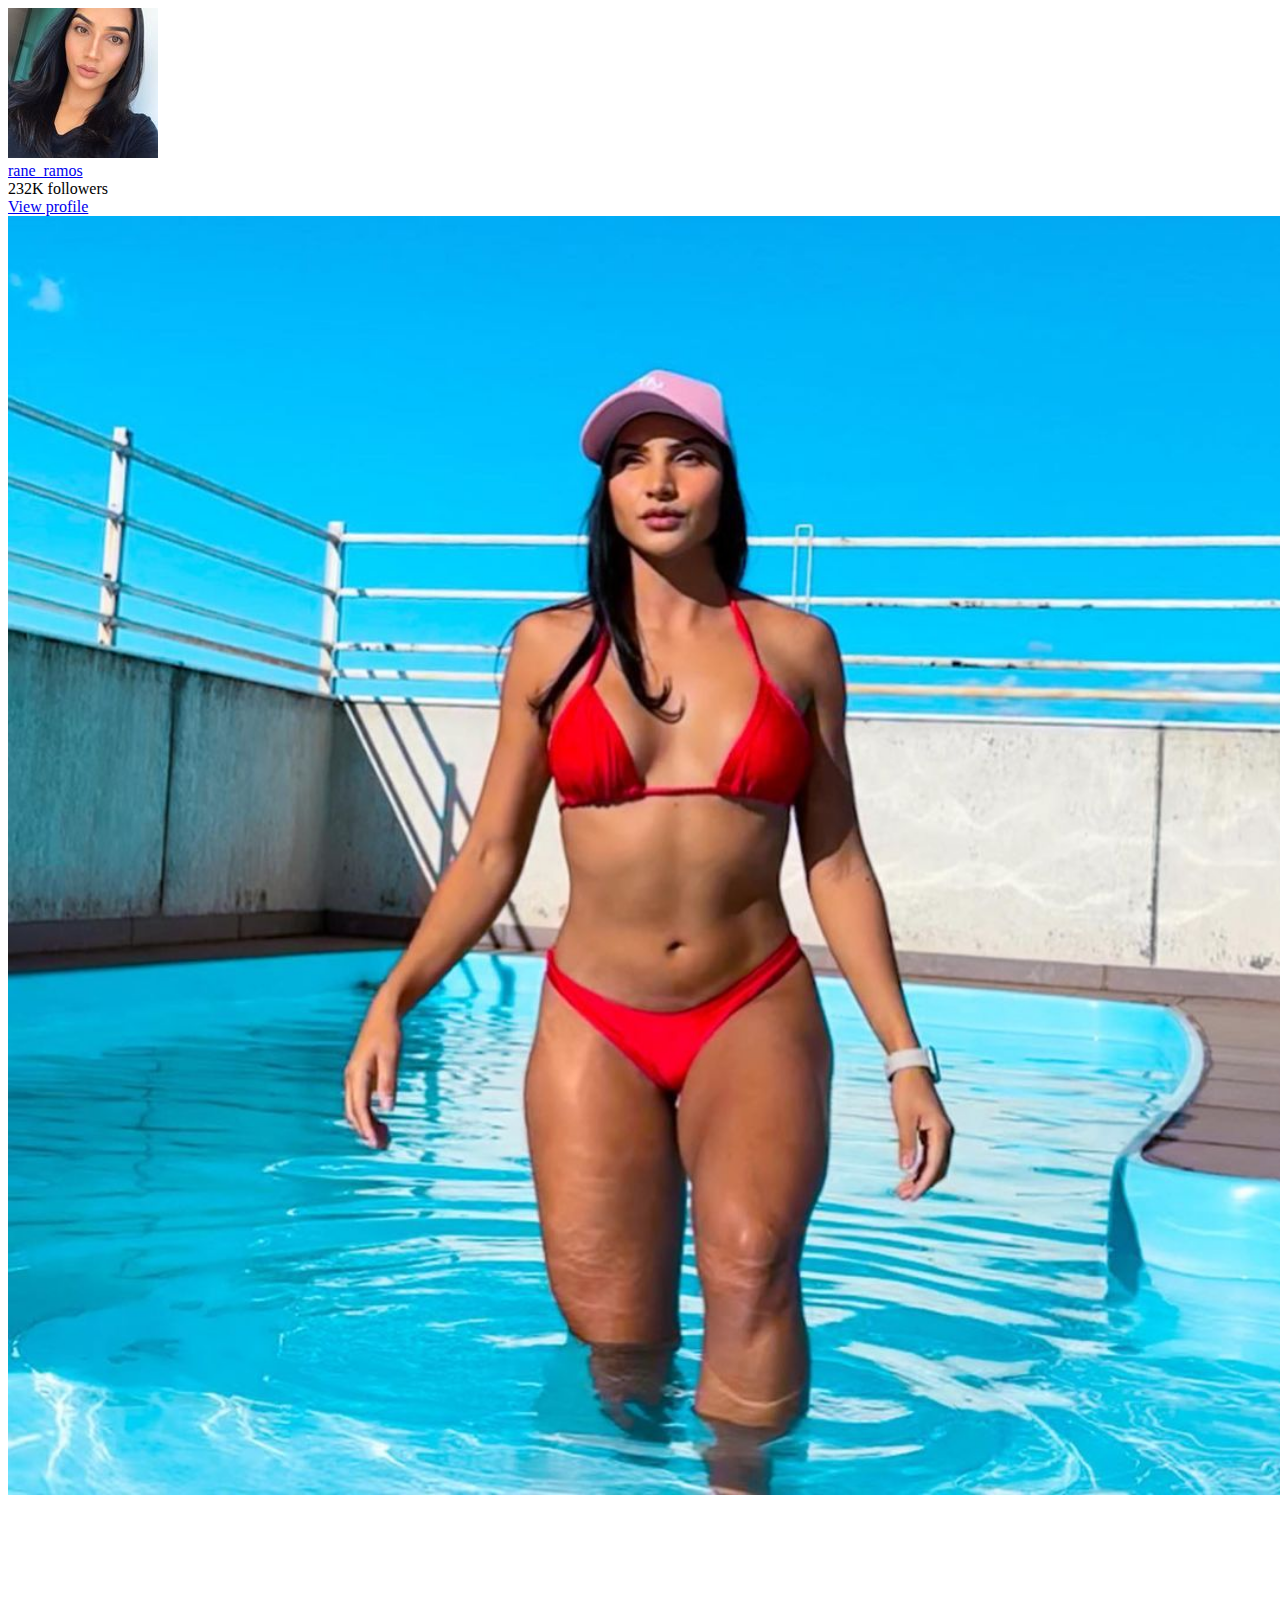
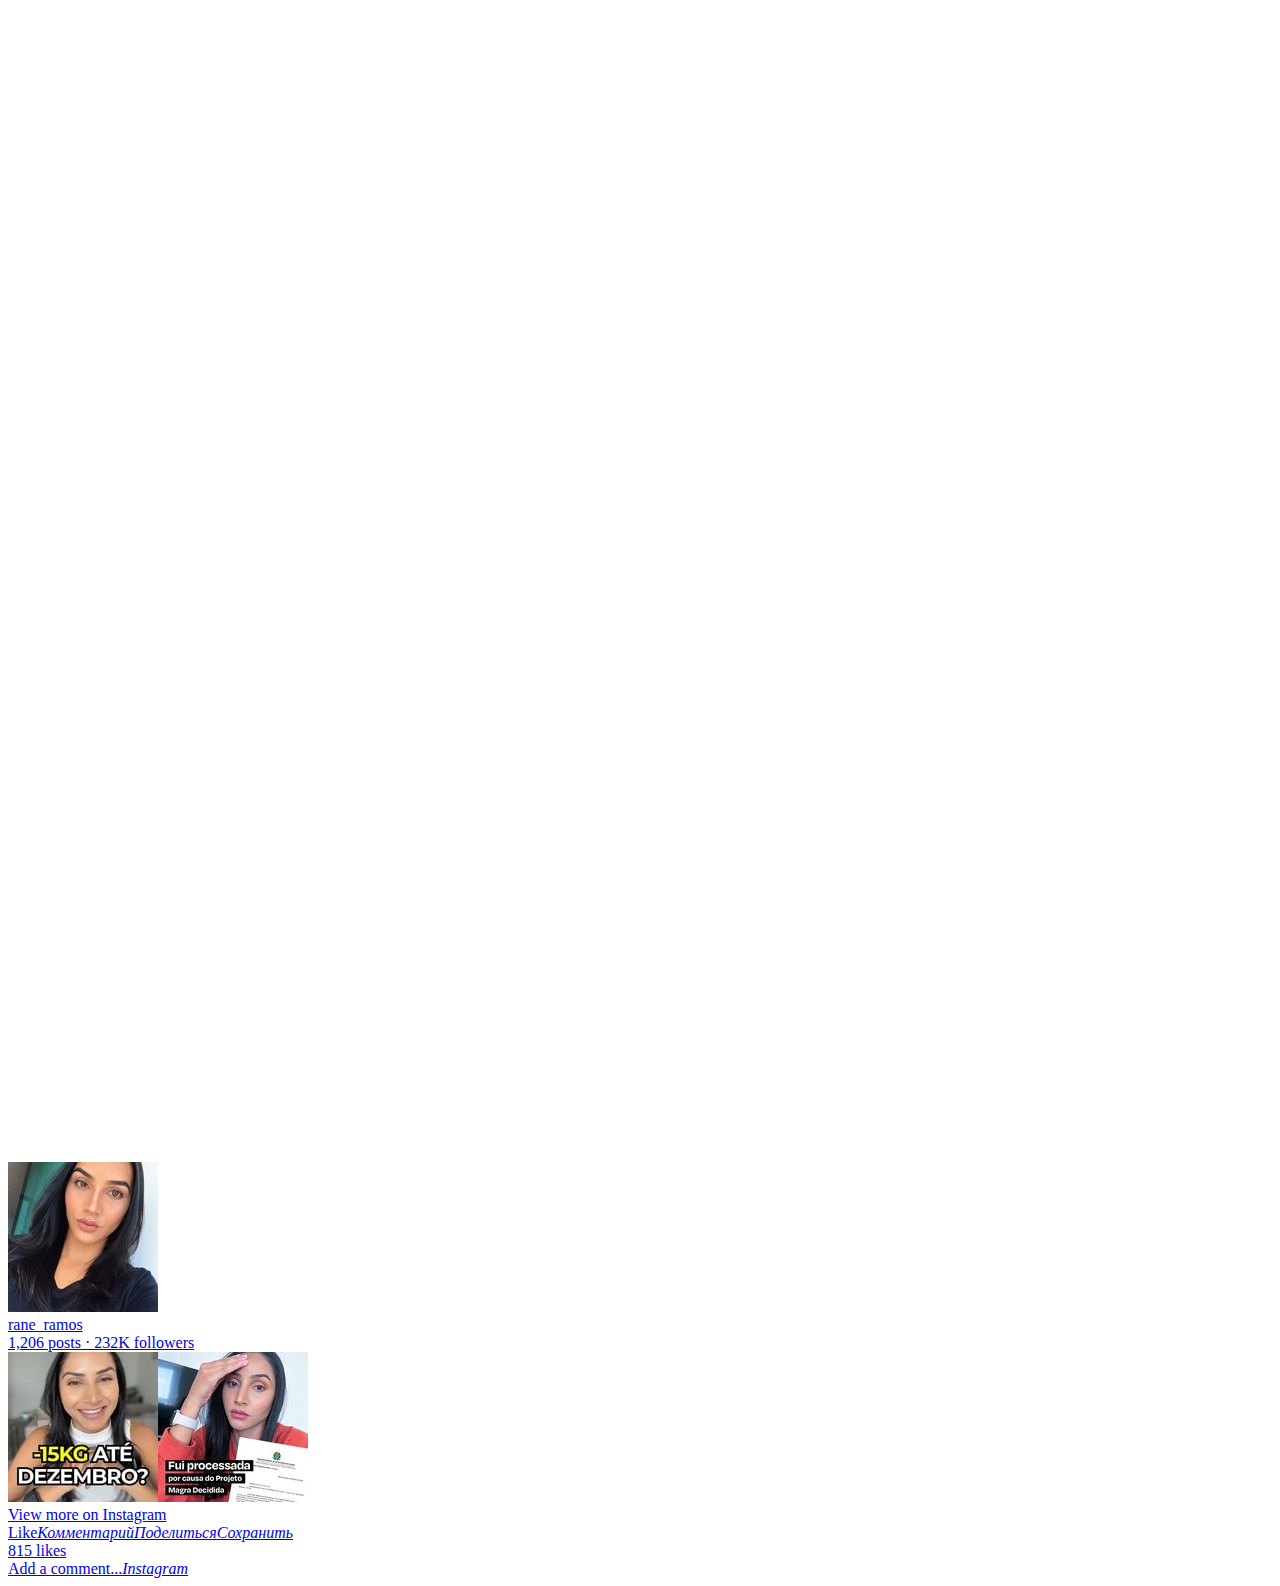
<file: embed.html>
<!DOCTYPE html>
<html lang="en" id="facebook" class="no_js">
<head><meta charset="utf-8"><meta name="referrer" content="default" id="meta_referrer"><script nonce="FAq1906G">function envFlush(a){function b(b){for(var c in a)b[c]=a[c]}window.requireLazy?window.requireLazy(["Env"],b):(window.Env=window.Env||{},b(window.Env))}envFlush({"useTrustedTypes":false,"isTrustedTypesReportOnly":false,"enableDefaultTrustedTypesPolicy":true,"defaultTrustedTypesPolicyName":"igwww-alite-site","ajaxpipe_token":"AXhE_lu1BT4Wu59pKDQ","stack_trace_limit":30,"timesliceBufferSize":5000,"show_invariant_decoder":false,"compat_iframe_token":"AQ7QjVR1-GHsdt4SWkw","isCQuick":false});</script><script nonce="FAq1906G">(function(a){function b(b){if(!window.openDatabase)return;b.I_AM_INCOGNITO_AND_I_REALLY_NEED_WEBSQL=function(a,b,c,d){return window.openDatabase(a,b,c,d)};window.openDatabase=function(){throw new Error()}}b(a)})(this);</script><style nonce="FAq1906G"></style><script nonce="FAq1906G">__DEV__=0;</script><noscript><meta http-equiv="refresh" content="0; URL=/p/CpA6y1JLLHh/embed/?cr=1&amp;v=14&amp;wp=290&amp;rd=https%3A%2F%2Fhttps%3A%2F%2Fmagradecidida.com%2F&amp;rp=%2F&amp;_fb_noscript=1"></noscript><title id="pageTitle">Instagram</title><link rel="icon" href="hLRJ1GG_y0J.ico"><link type="text/css" rel="stylesheet" href="https://static.cdninstagram.com/rsrc.php/v3/yG/l/0,cross/XsvxRxRnmhN.css?_nc_x=Ij3Wp8lg5Kz" data-bootloader-hash="jOVXBxU">
<link type="text/css" rel="stylesheet" href="https://static.cdninstagram.com/rsrc.php/v3/yp/l/0,cross/XZvACCAfHsg.css?_nc_x=Ij3Wp8lg5Kz" data-bootloader-hash="EM/JDJg">
<link type="text/css" rel="stylesheet" href="https://static.cdninstagram.com/rsrc.php/v3/yE/l/0,cross/RspwE1UYLwr.css?_nc_x=Ij3Wp8lg5Kz" data-bootloader-hash="Pud6B2Z">
<link type="text/css" rel="stylesheet" href="https://static.cdninstagram.com/rsrc.php/v3/yr/l/0,cross/DkGRgBSJbcf.css?_nc_x=Ij3Wp8lg5Kz" data-bootloader-hash="XsWJVeY">
<script src="https://static.cdninstagram.com/rsrc.php/v3/yb/r/W_npebwRIl1.js?_nc_x=Ij3Wp8lg5Kz" data-bootloader-hash="V9N18U2" nonce="FAq1906G"></script>
<script nonce="FAq1906G">requireLazy(["HasteSupportData"],function(m){m.handle({"clpData":{"1791":{"r":1},"3949":{"r":1},"3950":{"r":1},"1744178":{"r":1,"s":1},"1814852":{"r":1},"1838142":{"r":1,"s":1},"1828905":{"r":1},"1848815":{"r":10000,"s":1}},"gkxData":{"4946":{"result":false,"hash":"AT50Gg5yts-BmFrdkiM"},"4950":{"result":true,"hash":"AT7EhmBWKm11fsotElM"},"4951":{"result":true,"hash":"AT6fL3tAjP3geUI2uGk"},"4952":{"result":true,"hash":"AT4CqkNxq4fpII4RYdY"},"4955":{"result":false,"hash":"AT4Ze_o5uVratxr2Hxo"},"5207":{"result":false,"hash":"AT73ouJpUXGI2U-T910"},"6790":{"result":false,"hash":"AT7SHJPqhoawNlA14ws"},"4796":{"result":false,"hash":"AT7JKBdiRaGFqZ88av8"},"4845":{"result":false,"hash":"AT6-8cuRKcjFa5sI6qY"},"4923":{"result":false,"hash":"AT7GCq770dmAOAKCB14"},"4954":{"result":false,"hash":"AT74fI-Ee9aScI8hM7g"},"4956":{"result":false,"hash":"AT6I_8AWh5srRacipsA"},"4957":{"result":false,"hash":"AT7g0zmn8Cwbwp_5sEw"},"443":{"result":false,"hash":"AT4h1HaIxHYZn6IYRpc"},"1393":{"result":false,"hash":"AT42aEHIHsK_NxGQiow"},"1475":{"result":false,"hash":"AT7kEzfGQyTYdZJbrpM"},"1705":{"result":false,"hash":"AT45JGOqDPcAMbr3cjs"},"2701":{"result":true,"hash":"AT4JvE-Jo5v0Pg3e6uQ"},"2772":{"result":false,"hash":"AT5Eu244WIce7iwqav0"},"2954":{"result":false,"hash":"AT6DTo5oWw4Gi2ycdyc"},"3621":{"result":false,"hash":"AT77rRhVv9YO-zVZRao"},"3644":{"result":false,"hash":"AT7MMG5fbtaxY0c2R4I"},"3662":{"result":false,"hash":"AT425nnr7oiZH9yMrKw"},"3663":{"result":false,"hash":"AT5L-vX64jrJbYFhpko"},"3752":{"result":false,"hash":"AT6eS5UTkkMp_xbPwog"},"3824":{"result":false,"hash":"AT6BtgsnnuM5TALJlKQ"},"3831":{"result":false,"hash":"AT4W23lQ0XxAZniM70E"},"4075":{"result":false,"hash":"AT4_ZQi0sTjSt-Rxwk8"},"4180":{"result":true,"hash":"AT6ZBPDX_t1nVduVnq0"},"4635":{"result":false,"hash":"AT66qmoOXbBCI2VnQyw"},"4639":{"result":false,"hash":"AT6fuwnCZ25Hjx2lb8E"},"5383":{"result":false,"hash":"AT6qiZkZUP-oosQ1_T8"},"5840":{"result":false,"hash":"AT4yZS6129LYTjoc0is"},"6017":{"result":false,"hash":"AT6VK36mN-p0kfQg_rs"},"6196":{"result":false,"hash":"AT79LaB9hNdhYgx41hQ"},"8126":{"result":false,"hash":"AT4U7qG06p9sF6u8ILA"},"8232":{"result":false,"hash":"AT7JZiM_jgftdVDLtcE"},"8777":{"result":false,"hash":"AT5hqvOMQ2blguow5JA"},"676837":{"result":false,"hash":"AT4N8wBZA8ctCdHw6Wk"},"678680":{"result":false,"hash":"AT4Y-6Ul9ZZckQZnHMw"},"708253":{"result":false,"hash":"AT5n4hBL3YTMnQWtQBY"},"950768":{"result":false,"hash":"AT434vVJ93bUu52yNqM"},"1099893":{"result":false,"hash":"AT5kly2LSZV_DKGREkw"},"1167394":{"result":false,"hash":"AT7BpN-tlUPwbIIFQsk"},"1217157":{"result":false,"hash":"AT6B7YmllOsArnK6ask"},"1224637":{"result":false,"hash":"AT7JRluWxuwDm3Xzx4k"},"1263340":{"result":false,"hash":"AT5bwizWgDaFQudmGNI"},"1293035":{"result":false,"hash":"AT6f-b10jzF6b9M9pTQ"},"1407308":{"result":false,"hash":"AT6g20u7kv9f37jOXbg"},"1537962":{"result":false,"hash":"AT6YWgGMjb0fUWs1NJY"},"1554827":{"result":false,"hash":"AT7zueGLhGo0cT5xXOw"},"1738486":{"result":false,"hash":"AT4cX37oQco6DwhUzAM"},"1778371":{"result":false,"hash":"AT6HtWXGEXFDQ5Jjlbo"},"1861546":{"result":false,"hash":"AT7TDKkMR4gPryZgbHo"},"1863055":{"result":false,"hash":"AT7ONu9dmdwXlowbDPU"},"1902022":{"result":false,"hash":"AT7WD_stYlEMqW8cbNY"},"1914427":{"result":false,"hash":"AT7r7RL9lwTjh6wxgCk"},"1073500":{"result":false,"hash":"AT7aJmfnqWyioxOOgVg"},"1857581":{"result":false,"hash":"AT5yTxGMp6le0PAtSt0"}},"qexData":{"756":{"r":false},"1930":{"r":true},"15":{"r":false},"63":{"r":false},"525":{"r":true},"723":{"r":null}},"qplData":{"192":{"r":2000},"21":{"r":1},"1597":{"r":1},"5270":{"r":1},"6287":{"r":1},"6915":{"r":1},"8327":{"r":1}},"justknobxData":{"48":{"r":false},"84":{"r":true},"87":{"r":true},"643":{"r":true},"74":{"r":true}}})});requireLazy(["TimeSliceImpl","ServerJS"],function(TimeSlice,ServerJS){(new ServerJS()).handle({"define":[["URLFragmentPreludeConfig",[],{"hashtagRedirect":false,"fragBlacklist":["nonce","access_token","oauth_token","xs","checkpoint_data","code"]},137],["CometPersistQueryParams",[],{"relative":{},"domain":{}},6231],["CookieDomain",[],{"domain":"instagram.com"},6421],["CurrentAdAccountInitialData",[],{"AD_ACCOUNT_ID":null},6828],["BootloaderConfig",[],{"deferBootloads":false,"jsRetries":[200,500],"jsRetryAbortNum":2,"jsRetryAbortTime":5,"silentDups":false,"hypStep4":false,"phdOn":false,"btCutoffIndex":2107,"fastPathForAlreadyRequired":true,"earlyRequireLazy":false,"translationRetries":[200,500],"translationRetryAbortNum":3,"translationRetryAbortTime":50},329],["CSSLoaderConfig",[],{"timeout":5000,"modulePrefix":"BLCSS:","forcePollForBootloader":true,"loadEventSupported":true},619],["CookieCoreConfig",[],{"csrftoken":{"t":31449600},"dpr":{"t":604800},"ds_user_id":{"t":7776000},"ig_lang":{},"locale":{"t":604800}},2104],["CurrentCommunityInitialData",[],{},490],["CurrentEnvironment",[],{"facebookdotcom":true,"messengerdotcom":false,"workplacedotcom":false,"instagramdotcom":true,"workdotmetadotcom":false},827],["CurrentUserInitialData",[],{"ACCOUNT_ID":"0","USER_ID":"0","NAME":"","SHORT_NAME":null,"IS_BUSINESS_PERSON_ACCOUNT":false,"HAS_SECONDARY_BUSINESS_PERSON":false,"IS_FACEBOOK_WORK_ACCOUNT":false,"IS_MESSENGER_ONLY_USER":false,"IS_DEACTIVATED_ALLOWED_ON_MESSENGER":false,"IS_MESSENGER_CALL_GUEST_USER":false,"IS_WORK_MESSENGER_CALL_GUEST_USER":false,"IS_WORKROOMS_USER":false,"APP_ID":"936619743392459","IS_BUSINESS_DOMAIN":false,"NON_FACEBOOK_USER_ID":"0","IS_INSTAGRAM_USER":1,"IG_USER_EIMU":"0"},270],["DTSGInitialData",[],{},258],["ISB",[],{},330],["ServerNonce",[],{"ServerNonce":"5TGgyNG4eOYEn3Uxm1M1NK"},141],["SiteData",[],{"server_revision":1007779611,"client_revision":1007779611,"tier":"","push_phase":"C3","pkg_cohort":"BP:DEFAULT","haste_session":"19538.BP:DEFAULT.2.0..0.0","pr":1,"haste_site":"www","manifest_base_uri":"https:\/\/static.cdninstagram.com","manifest_origin":null,"manifest_version_prefix":null,"be_one_ahead":false,"is_rtl":false,"is_comet":false,"is_experimental_tier":false,"is_jit_warmed_up":true,"hsi":"7250628709700998575","semr_host_bucket":"6","bl_hash_version":2,"skip_rd_bl":true,"comet_env":0,"wbloks_env":false,"spin":4,"__spin_r":1007779611,"__spin_b":"trunk","__spin_t":1688168549,"vip":"2a03:2880:f273:e9:face:b00c:0:4420"},317],["SprinkleConfig",[],{"param_name":"jazoest","version":2,"should_randomize":false},2111],["UserAgentData",[],{"browserArchitecture":"32","browserFullVersion":"16.3","browserMinorVersion":3,"browserName":"Safari","browserVersion":16,"deviceName":"Unknown","engineName":"WebKit","engineVersion":"605.1.15","platformArchitecture":"32","platformName":"Mac OS X","platformVersion":"10.15","platformFullVersion":"10.15.7"},527],["PromiseUsePolyfillSetImmediateGK",[],{"www_always_use_polyfill_setimmediate":false},2190],["KSConfig",[],{"killed":{"__set":["MLHUB_FLOW_AUTOREFRESH_SEARCH","NEKO_DISABLE_CREATE_FOR_SAP","EO_DISABLE_SYSTEM_SERIAL_NUMBER_FREE_TYPING_IN_CPE_NON_CLIENT","MOBILITY_KILL_OLD_VISIBILITY_POSITION_SETTING","WORKPLACE_DISPLAY_TEXT_EVIDENCE_REPORTING","BUSINESS_INVITE_FLOW_WITH_SELLER_PROFILE","BUY_AT_UI_LINE_DELETE","BUSINESS_GRAPH_SETTING_APP_ASSIGNED_USERS_NEW_API","BUSINESS_GRAPH_SETTING_BU_ASSIGNED_USERS_NEW_API","BUSINESS_GRAPH_SETTING_ESG_ASSIGNED_USERS_NEW_API","BUSINESS_GRAPH_SETTING_PRODUCT_CATALOG_ASSIGNED_USERS_NEW_API","BUSINESS_GRAPH_SETTING_SESG_ASSIGNED_USERS_NEW_API","BUSINESS_GRAPH_SETTING_WABA_ASSIGNED_USERS_NEW_API","ADS_PLACEMENT_FIX_PUBLISHER_PLATFORMS_MUTATION","FORCE_FETCH_BOOSTED_COMPONENT_AFTER_ADS_CREATION","VIDEO_DIMENSIONS_FROM_PLAYER_IN_UPLOAD_DIALOG","SNIVY_GROUP_BY_EVENT_TRACE_ID_AND_NAME","ADS_STORE_VISITS_METRICS_DEPRECATION","AD_DRAFT_ENABLE_SYNCRHONOUS_FRAGMENT_VALIDATION","SEPARATE_MESSAGING_COMACTIVITY_PAGE_PERMS","LAB_NET_NEW_UI_RELEASE","POCKET_MONSTERS_CREATE","POCKET_MONSTERS_DELETE","WORKPLACE_PLATFORM_SECURE_APPS_MAILBOXES","POCKET_MONSTERS_UPDATE_NAME","IC_DISABLE_MERGE_TOOL_FEED_CHECK_FOR_REPLACE_SCHEDULE","ADS_EPD_IMPACTED_ADVERTISER_MIGRATE_XCONTROLLER","RECRUITING_CANDIDATE_PORTAL_ACCOUNT_DELETION_CARD","BIZ_INBOX_POP_UP_TIP_NAVIGATION_BUG_FIX","SRT_REVIEW_DISABLE_FELLOWSHIP_REVIEW","EO_STORE_HOME_PAGE_COVID19_BANNER","TPA_SRT_TRANSLATION","WORKROOMS_REQUEST_TAGGING_TAG_NO_INIT_BY_VC_GALAXY"]},"ko":{"__set":["3OsLvnSHNTt","1G7wJ6bJt9K","9NpkGYwzrPG","3oh5Mw86USj","8NAceEy9JZo","7FOIzos6XJX","rf8JEPGgOi","4j36SVzvP3w","4NSq3ZC4ScE","53gCxKq281G","3yzzwBY7Npj","1onzIv0jH6H","8PlKuowafe8","1ntjZ2zgf03","4SIH2GRVX5W","2dhqRnqXGLQ","2WgiNOrHVuC","amKHb4Cw4WI","8rDvN9vWdAK","5BdzWGmfvrA","DDZhogI19W","acrJTh9WGdp","1oOE64fL4wO","5XCz1h9Iaw3","7r6mSP7ofr2","6DGPLrRdyts","aWxCyi1sEC7","9kCSDzzr8fu","awYA7fn2Bse","aBMlJ8QRPWE","Fl3bH3ozLe","3sKizTQ6byg","6XsXQ2qHw8y"]}},2580],["CurrentBusinessUser",[],{"business_id":null,"business_persona_id":null,"business_role":null,"business_user_id":null,"businessAccountName":null,"email":null,"first_name":null,"ip_permission":null,"isBusinessPerson":false,"isFacebookWorkAccount":false,"isInstagramBusinessPerson":false,"isEnterpriseBusiness":false,"shouldHideComponentsByUnsupportedFirstPartyTools":false,"shouldShowAccountSwitchComponents":false,"isUserOptInAccountSwitchInfraUpgrade":false,"business_profile_pic_url":null,"enterprise_profile_pic_url":null,"isTwoFacNewFlow":false,"last_name":null,"personal_user_id":"0","is_ads_feature_limited":null,"is_business_banhammered":null,"expiry_time":null,"has_verified_email":null,"permitted_business_account_task_ids":[]},2654],["JSErrorLoggingConfig",[],{"appId":936619743392459,"extra":[],"reportInterval":50,"sampleWeight":null,"sampleWeightKey":"__jssesw","projectBlocklist":[]},2776],["DataStoreConfig",[],{"expandoKey":"__FB_STORE","useExpando":true},2915],["CookieCoreLoggingConfig",[],{"maximumIgnorableStallMs":16.67,"sampleRate":9.7e-5,"sampleRateClassic":1.0e-10,"sampleRateFastStale":1.0e-8},3401],["ImmediateImplementationExperiments",[],{"prefer_message_channel":true},3419],["DTSGInitData",[],{"token":"","async_get_token":""},3515],["UriNeedRawQuerySVConfig",[],{"uris":["dms.netmng.com","doubleclick.net","r.msn.com","watchit.sky.com","graphite.instagram.com","www.kfc.co.th","learn.pantheon.io","www.landmarkshops.in","www.ncl.com","s0.wp.com","www.tatacliq.com","bs.serving-sys.com","kohls.com","lazada.co.th","xg4ken.com","technopark.ru","officedepot.com.mx","bestbuy.com.mx","booking.com","nibio.no"]},3871],["InitialCookieConsent",[],{"deferCookies":false,"initialConsent":[1,2],"noCookies":false,"shouldShowCookieBanner":false},4328],["WebConnectionClassServerGuess",[],{"connectionClass":"UNKNOWN"},4705],["CometAltpayJsSdkIframeAllowedDomains",[],{"allowed_domains":["https:\/\/live.adyen.com","https:\/\/integration-facebook.payu.in","https:\/\/facebook.payulatam.com","https:\/\/secure.payu.com","https:\/\/facebook.dlocal.com","https:\/\/buy2.boku.com"]},4920],["BootloaderEndpointConfig",[],{"debugNoBatching":false,"maxBatchSize":-1,"endpointURI":"https:\/\/www.instagram.com\/ajax\/bootloader-endpoint\/"},5094],["CookieConsentIFrameConfig",[],{"consent_param":"FQAREhISAA==.ARYRNFprfkE0pgAl72T-gyhn6H7wnsYmkKO_3Nwk33wcP4Mq","allowlisted_iframes":[]},5540],["ServerTimeData",[],{"serverTime":1688168549354,"timeOfRequestStart":1688168549249.8,"timeOfResponseStart":1688168549249.8},5943],["BigPipeExperiments",[],{"link_images_to_pagelets":false},907],["IntlVariationHoldout",[],{"disable_variation":false},6533],["IntlNumberTypeProps",["IntlCLDRNumberType05"],{"module":{"__m":"IntlCLDRNumberType05"}},7027],["AsyncRequestConfig",[],{"retryOnNetworkError":"1","useFetchStreamAjaxPipeTransport":false},328],["FbtResultGK",[],{"shouldReturnFbtResult":true,"inlineMode":"NO_INLINE"},876],["IntlPhonologicalRules",[],{"meta":{},"patterns":{}},1496],["IntlViewerContext",[],{"GENDER":3,"regionalLocale":null},772],["NumberFormatConfig",[],{"decimalSeparator":",","numberDelimiter":"\u00a0","minDigitsForThousandsSeparator":4,"standardDecimalPatternInfo":{"primaryGroupSize":3,"secondaryGroupSize":3},"numberingSystemData":null},54],["SessionNameConfig",[],{"seed":"0L8v"},757],["ZeroCategoryHeader",[],{},1127],["ZeroRewriteRules",[],{"rewrite_rules":{},"whitelist":{"\/hr\/r":1,"\/hr\/p":1,"\/zero\/unsupported_browser\/":1,"\/zero\/policy\/optin":1,"\/zero\/optin\/write\/":1,"\/zero\/optin\/legal\/":1,"\/zero\/optin\/free\/":1,"\/about\/privacy\/":1,"\/about\/privacy\/update\/":1,"\/privacy\/explanation\/":1,"\/zero\/toggle\/welcome\/":1,"\/zero\/toggle\/nux\/":1,"\/zero\/toggle\/settings\/":1,"\/fup\/interstitial\/":1,"\/work\/landing":1,"\/work\/login\/":1,"\/work\/email\/":1,"\/ai.php":1,"\/js_dialog_resources\/dialog_descriptions_android.json":0,"\/connect\/jsdialog\/MPlatformAppInvitesJSDialog\/":0,"\/connect\/jsdialog\/MPlatformOAuthShimJSDialog\/":0,"\/connect\/jsdialog\/MPlatformLikeJSDialog\/":0,"\/qp\/interstitial\/":1,"\/qp\/action\/redirect\/":1,"\/qp\/action\/close\/":1,"\/zero\/support\/ineligible\/":1,"\/zero_balance_redirect\/":1,"\/zero_balance_redirect":1,"\/zero_balance_redirect\/l\/":1,"\/l.php":1,"\/lsr.php":1,"\/ajax\/dtsg\/":1,"\/checkpoint\/block\/":1,"\/exitdsite":1,"\/zero\/balance\/pixel\/":1,"\/zero\/balance\/":1,"\/zero\/balance\/carrier_landing\/":1,"\/zero\/flex\/logging\/":1,"\/tr":1,"\/tr\/":1,"\/sem_campaigns\/sem_pixel_test\/":1,"\/bookmarks\/flyout\/body\/":1,"\/zero\/subno\/":1,"\/confirmemail.php":1,"\/policies\/":1,"\/mobile\/internetdotorg\/classifier\/":1,"\/zero\/dogfooding":1,"\/xti.php":1,"\/zero\/fblite\/config\/":1,"\/hr\/zsh\/wc\/":1,"\/ajax\/bootloader-endpoint\/":1,"\/mobile\/zero\/carrier_page\/":1,"\/mobile\/zero\/carrier_page\/education_page\/":1,"\/mobile\/zero\/carrier_page\/feature_switch\/":1,"\/mobile\/zero\/carrier_page\/settings_page\/":1,"\/aloha_check_build":1,"\/upsell\/zbd\/softnudge\/":1,"\/mobile\/zero\/af_transition\/":1,"\/mobile\/zero\/af_transition\/action\/":1,"\/mobile\/zero\/freemium\/":1,"\/mobile\/zero\/freemium\/redirect\/":1,"\/mobile\/zero\/freemium\/zero_fup\/":1,"\/privacy\/policy\/":1,"\/privacy\/center\/":1,"\/data\/manifest\/":1,"\/4oh4.php":1,"\/autologin.php":1,"\/birthday_help.php":1,"\/checkpoint\/":1,"\/contact-importer\/":1,"\/cr.php":1,"\/legal\/terms\/":1,"\/login.php":1,"\/login\/":1,"\/mobile\/account\/":1,"\/n\/":1,"\/remote_test_device\/":1,"\/upsell\/buy\/":1,"\/upsell\/buyconfirm\/":1,"\/upsell\/buyresult\/":1,"\/upsell\/promos\/":1,"\/upsell\/continue\/":1,"\/upsell\/h\/promos\/":1,"\/upsell\/loan\/learnmore\/":1,"\/upsell\/purchase\/":1,"\/upsell\/promos\/upgrade\/":1,"\/upsell\/buy_redirect\/":1,"\/upsell\/loan\/buyconfirm\/":1,"\/upsell\/loan\/buy\/":1,"\/upsell\/sms\/":1,"\/wap\/a\/channel\/reconnect.php":1,"\/wap\/a\/nux\/wizard\/nav.php":1,"\/wap\/appreg.php":1,"\/wap\/birthday_help.php":1,"\/wap\/c.php":1,"\/wap\/confirmemail.php":1,"\/wap\/cr.php":1,"\/wap\/login.php":1,"\/wap\/r.php":1,"\/zero\/datapolicy":1,"\/a\/timezone.php":1,"\/a\/bz":1,"\/bz\/reliability":1,"\/r.php":1,"\/mr\/":1,"\/reg\/":1,"\/registration\/log\/":1,"\/terms\/":1,"\/f123\/":1,"\/expert\/":1,"\/experts\/":1,"\/terms\/index.php":1,"\/terms.php":1,"\/srr\/":1,"\/msite\/redirect\/":1,"\/fbs\/pixel\/":1,"\/contactpoint\/preconfirmation\/":1,"\/contactpoint\/cliff\/":1,"\/contactpoint\/confirm\/submit\/":1,"\/contactpoint\/confirmed\/":1,"\/contactpoint\/login\/":1,"\/preconfirmation\/contactpoint_change\/":1,"\/help\/contact\/":1,"\/survey\/":1,"\/upsell\/loyaltytopup\/accept\/":1,"\/settings\/":1,"\/lite\/":1,"\/zero_status_update\/":1,"\/operator_store\/":1,"\/upsell\/":1,"\/wifiauth\/login\/":1}},1478],["AnalyticsCoreData",[],{"device_id":"$^|AcZRSoY-zSffSI7yb45i7VWXNZVHVVJZKsEnnMfXZUdpHYSR16HeHfBc5LgMdWpcD2D50EvLKbeVk5YuseasD92v00GF0OygiWvui5VeQsOr|8841D68E-5663-4DD1-B4A8-A00E84EE2068","app_id":"936619743392459","enable_bladerunner":false,"enable_ack":true,"push_phase":"C3","enable_observer":false,"enable_cmcd_observer":false,"enable_dataloss_timer":false,"enable_fallback_for_br":true,"queue_activation_experiment":false,"max_delay_br_queue":60000,"max_delay_br_queue_immediate":3,"consents":{},"app_universe":2,"br_stateful_batching_exp":true,"enable_br_stateful_batching":false,"identity":{"appScopedIdentity":"","claim":"hmac.AR0m9T1G_cOAe6p04Jqf3OFJz0TII0vOOBnQ3JFM8GGtrtAM"},"app_version":"1.0.0"},5237],["LSD",[],{"token":"AVov78YJ7UU"},323],["FbtQTOverrides",[],{"overrides":{}},551],["cr:1126",["TimeSliceImpl"],{"__rc":["TimeSliceImpl","Aa2a_AMopTlKntAnK08HST-XX8O9bkIbO77SZq6YKSbsrrO3sKIB4bX7_KOuVdBZhMrG9EZoioyj2tXLi_KjjB0"]},-1],["cr:6640",["PromiseImpl"],{"__rc":["PromiseImpl","Aa2LPEstLFWqOhtZw8I2WEhVQ8i08Ox9Uw8S_ebtjTXBd5d_nCBI1US25yf6bUk8ImbhSkWXcQmG62fhdiUrYMZgdZW2Uw"]},-1],["cr:696703",[],{"__rc":[null,"Aa2Zpk45j2wPwO1bRD7Q_J-ijdW799y9uJFZTiRAYDJ369lCWVBeV0yxh0Zw-PUaolw4wcq7jTTd7lhIRIsLO18Xsvk"]},-1],["cr:708886",["EventProfilerImpl"],{"__rc":["EventProfilerImpl","Aa2Zpk45j2wPwO1bRD7Q_J-ijdW799y9uJFZTiRAYDJ369lCWVBeV0yxh0Zw-PUaolw4wcq7jTTd7lhIRIsLO18Xsvk"]},-1],["cr:806696",["clearTimeoutBlue"],{"__rc":["clearTimeoutBlue","Aa2Zpk45j2wPwO1bRD7Q_J-ijdW799y9uJFZTiRAYDJ369lCWVBeV0yxh0Zw-PUaolw4wcq7jTTd7lhIRIsLO18Xsvk"]},-1],["cr:807042",["setTimeoutBlue"],{"__rc":["setTimeoutBlue","Aa2Zpk45j2wPwO1bRD7Q_J-ijdW799y9uJFZTiRAYDJ369lCWVBeV0yxh0Zw-PUaolw4wcq7jTTd7lhIRIsLO18Xsvk"]},-1],["cr:896462",["setIntervalAcrossTransitionsBlue"],{"__rc":["setIntervalAcrossTransitionsBlue","Aa2Zpk45j2wPwO1bRD7Q_J-ijdW799y9uJFZTiRAYDJ369lCWVBeV0yxh0Zw-PUaolw4wcq7jTTd7lhIRIsLO18Xsvk"]},-1],["cr:925100",["RunBlue"],{"__rc":["RunBlue","Aa2Zpk45j2wPwO1bRD7Q_J-ijdW799y9uJFZTiRAYDJ369lCWVBeV0yxh0Zw-PUaolw4wcq7jTTd7lhIRIsLO18Xsvk"]},-1],["cr:986633",["setTimeoutAcrossTransitionsBlue"],{"__rc":["setTimeoutAcrossTransitionsBlue","Aa2Zpk45j2wPwO1bRD7Q_J-ijdW799y9uJFZTiRAYDJ369lCWVBeV0yxh0Zw-PUaolw4wcq7jTTd7lhIRIsLO18Xsvk"]},-1],["cr:1003267",["clearIntervalBlue"],{"__rc":["clearIntervalBlue","Aa2Zpk45j2wPwO1bRD7Q_J-ijdW799y9uJFZTiRAYDJ369lCWVBeV0yxh0Zw-PUaolw4wcq7jTTd7lhIRIsLO18Xsvk"]},-1],["cr:1183579",["InlineFbtResultImpl"],{"__rc":["InlineFbtResultImpl","Aa2Zpk45j2wPwO1bRD7Q_J-ijdW799y9uJFZTiRAYDJ369lCWVBeV0yxh0Zw-PUaolw4wcq7jTTd7lhIRIsLO18Xsvk"]},-1],["cr:1094907",[],{"__rc":[null,"Aa1_cPCH3HN2mCOgbj2LSh1noObfDpbyPR1yFjuYMT8ylKQGjhA2kfChXZfn7oC33iB_d2vAbaciebaZ0cBlh00"]},-1],["EventConfig",[],{"sampling":{"bandwidth":0,"play":0,"playing":0,"progress":0,"pause":0,"ended":0,"seeked":0,"seeking":0,"waiting":0,"loadedmetadata":0,"canplay":0,"selectionchange":0,"change":0,"timeupdate":0,"adaptation":0,"focus":0,"blur":0,"load":0,"error":0,"message":0,"abort":0,"storage":0,"scroll":200000,"mousemove":20000,"mouseover":10000,"mouseout":10000,"mousewheel":1,"MSPointerMove":10000,"keydown":0.1,"click":0.02,"mouseup":0.02,"__100ms":0.001,"__default":5000,"__min":100,"__interactionDefault":200,"__eventDefault":100000},"page_sampling_boost":1,"interaction_regexes":{},"interaction_boost":{},"event_types":{},"manual_instrumentation":false,"profile_eager_execution":false,"disable_heuristic":true,"disable_event_profiler":false},1726],["AdsInterfacesSessionConfig",[],{},2393]],"require":[["markJSEnabled"],["lowerDomain"],["URLFragmentPrelude"],["Primer"],["BigPipe"],["Bootloader"],["TimeSlice"],["AsyncRequest"],["FbtLogging"],["IntlQtEventFalcoEvent"],["RequireDeferredReference","unblock",[],[["AsyncRequest","FbtLogging","IntlQtEventFalcoEvent"],"sd"]],["RequireDeferredReference","unblock",[],[["AsyncRequest","FbtLogging","IntlQtEventFalcoEvent"],"css"]]]});});</script></head><body class="safari webkit mac x1 Locale_en_US" dir="ltr"><script type="text/javascript" nonce="FAq1906G">requireLazy(["bootstrapWebSession"],function(j){j(1688168549)})</script><div class="_aa4c"><div><div class="Embed " data-ios-link="media?id=3044691927836176865&amp;utm_source=ig_embed&amp;ig_rid=ff982f84-aa2d-4e56-be1b-ff1b1d952ec4" data-permalink="https://www.instagram.com/p/CpA6y1JLLHh/?utm_source=ig_embed&amp;ig_rid=ff982f84-aa2d-4e56-be1b-ff1b1d952ec4" data-log-event="bodyClick" data-media-type="GraphSidecar" data-media-id="3044691927836176865" data-owner-id="1341559751" data-request-id="ff982f84-aa2d-4e56-be1b-ff1b1d952ec4"><div><div class="Header"><div class="AvatarContainer"><i class="Sprite StoryRing img sp_0RkxH2ghvkX sx_1489c3"></i><a class="Avatar InsideRing" href="https://www.instagram.com/stories/rane_ramos/?utm_source=ig_embed&amp;ig_rid=ff982f84-aa2d-4e56-be1b-ff1b1d952ec4" data-log-event="profilePhotoClick" target="_blank"><img src="images/46734353_964082040645970_1473215095818420224_n.jpg" alt="rane_ramos"></a></div><div class="HeaderText"><a class="Username" href="https://www.instagram.com/rane_ramos/?utm_source=ig_embed&amp;ig_rid=ff982f84-aa2d-4e56-be1b-ff1b1d952ec4" data-ios-link="user?username=rane_ramos&amp;utm_source=ig_embed&amp;ig_rid=ff982f84-aa2d-4e56-be1b-ff1b1d952ec4" data-log-event="profileClick" target="_blank"><span class="UsernameText">rane_ramos</span></a><div class="HeaderSecondaryContent"><span class="FollowerCountText">232K followers</span></div></div><div class="HeaderCta"><a class="ViewProfileButton" href="https://www.instagram.com/rane_ramos/?utm_source=ig_embed&amp;ig_rid=ff982f84-aa2d-4e56-be1b-ff1b1d952ec4" data-ios-link="user?username=rane_ramos&amp;utm_source=ig_embed&amp;ig_rid=ff982f84-aa2d-4e56-be1b-ff1b1d952ec4" data-log-event="profileButtonClick" target="_blank">View profile</a></div></div><div class="Content EmbedFrame" style="padding-bottom: 99.9074074074074%;"><a class="EmbeddedMedia" href="https://www.instagram.com/p/CpA6y1JLLHh/?utm_source=ig_embed&amp;ig_rid=ff982f84-aa2d-4e56-be1b-ff1b1d952ec4" data-ios-link="media?id=3044691927836176865&amp;utm_source=ig_embed&amp;ig_rid=ff982f84-aa2d-4e56-be1b-ff1b1d952ec4" data-log-event="mediaClick" target="_blank"><img class="EmbeddedMediaImage" alt="Instagram post shared by &#064;rane_ramos" src="images/333015851_6127281700667324_5723053651642004505_n.jpg" srcset="images/333015851_6127281700667324_5723053651642004505_n_1.jpg 640w, images/333015851_6127281700667324_5723053651642004505_n_2.jpg 750w, images/333015851_6127281700667324_5723053651642004505_n.jpg 1080w"></a></div><div class="HoverCard"><a class="HoverCardRoot" href="https://www.instagram.com/rane_ramos/?utm_source=ig_embed&amp;ig_rid=ff982f84-aa2d-4e56-be1b-ff1b1d952ec4" data-ios-link="user?username=rane_ramos&amp;utm_source=ig_embed&amp;ig_rid=ff982f84-aa2d-4e56-be1b-ff1b1d952ec4" data-log-event="goToProfileCTAHoverCardClick" target="_blank"><div class="HoverCardProfile"><img src="images/46734353_964082040645970_1473215095818420224_n.jpg" alt="rane_ramos"><div class="HoverCardUser"><div class="HoverCardUserName"><span class="Username">rane_ramos</span></div><div class="HoverCardStatus"><span>1,206 posts · 232K followers</span></div></div></div><div class="HoverCardPhotos"><img src="images/274862771_1121321252038775_8961744477478254538_n.jpg" srcset="images/274862771_1121321252038775_8961744477478254538_n_1.jpg, images/274862771_1121321252038775_8961744477478254538_n.jpg 2x"><img src="images/292583963_584537703240798_3825794882220226595_n.jpg" srcset="images/292583963_584537703240798_3825794882220226595_n_1.jpg, images/292583963_584537703240798_3825794882220226595_n.jpg 2x"></div></a><div class="PrimaryCTA"><a href="https://www.instagram.com/rane_ramos/?utm_source=ig_embed&amp;ig_rid=ff982f84-aa2d-4e56-be1b-ff1b1d952ec4" data-ios-link="user?username=rane_ramos&amp;utm_source=ig_embed&amp;ig_rid=ff982f84-aa2d-4e56-be1b-ff1b1d952ec4" data-log-event="goToProfileCTAClick" target="_blank">View more on Instagram</a></div></div><div class="Feedback"><a class="Likes" href="https://www.instagram.com/p/CpA6y1JLLHh/?utm_source=ig_embed&amp;ig_rid=ff982f84-aa2d-4e56-be1b-ff1b1d952ec4" data-ios-link="user?username=rane_ramos&amp;utm_source=ig_embed&amp;ig_rid=ff982f84-aa2d-4e56-be1b-ff1b1d952ec4" data-log-event="likeClick" target="_blank"><i class="LikeSprite img sp_0RkxH2ghvkX sx_e7bf25"></i><i class="LikeSpriteHover img sp_0RkxH2ghvkX sx_951d1b"></i><span class="hidden">Like</span></a><a class="Comments" href="https://www.instagram.com/p/CpA6y1JLLHh/?utm_source=ig_embed&amp;ig_rid=ff982f84-aa2d-4e56-be1b-ff1b1d952ec4" data-ios-link="user?username=rane_ramos&amp;utm_source=ig_embed&amp;ig_rid=ff982f84-aa2d-4e56-be1b-ff1b1d952ec4" data-log-event="commentClick" target="_blank"><i class="hideText img sp_0RkxH2ghvkX sx_20a7b4"><u>Комментарий</u></i></a><a class="Share" href="https://www.instagram.com/p/CpA6y1JLLHh/?utm_source=ig_embed&amp;ig_rid=ff982f84-aa2d-4e56-be1b-ff1b1d952ec4" data-ios-link="user?username=rane_ramos&amp;utm_source=ig_embed&amp;ig_rid=ff982f84-aa2d-4e56-be1b-ff1b1d952ec4" data-log-event="shareClick" target="_blank"><i class="hideText img sp_0RkxH2ghvkX sx_08e976"><u>Поделиться</u></i></a><a class="Save" href="https://www.instagram.com/p/CpA6y1JLLHh/?utm_source=ig_embed&amp;ig_rid=ff982f84-aa2d-4e56-be1b-ff1b1d952ec4" data-ios-link="user?username=rane_ramos&amp;utm_source=ig_embed&amp;ig_rid=ff982f84-aa2d-4e56-be1b-ff1b1d952ec4" data-log-event="saveClick" target="_blank"><i class="hideText img sp_0RkxH2ghvkX sx_7ad3e8"><u>Сохранить</u></i></a></div><div class="SocialProof"><a href="https://www.instagram.com/p/CpA6y1JLLHh/?utm_source=ig_embed&amp;ig_rid=ff982f84-aa2d-4e56-be1b-ff1b1d952ec4" data-ios-link="media?id=3044691927836176865&amp;utm_source=ig_embed&amp;ig_rid=ff982f84-aa2d-4e56-be1b-ff1b1d952ec4" data-log-event="likeCountClick" target="_blank">815 likes</a></div><div class="Footer"><a class="CommentInput" href="https://www.instagram.com/p/CpA6y1JLLHh/?utm_source=ig_embed&amp;ig_rid=ff982f84-aa2d-4e56-be1b-ff1b1d952ec4" data-ios-link="media?id=3044691927836176865&amp;utm_source=ig_embed&amp;ig_rid=ff982f84-aa2d-4e56-be1b-ff1b1d952ec4" data-log-event="addCommentClick" target="_blank">Add a comment...</a><a class="Glyph" href="https://www.instagram.com/p/CpA6y1JLLHh/?utm_source=ig_embed&amp;ig_rid=ff982f84-aa2d-4e56-be1b-ff1b1d952ec4" data-ios-link="media?id=3044691927836176865&amp;utm_source=ig_embed&amp;ig_rid=ff982f84-aa2d-4e56-be1b-ff1b1d952ec4" data-log-event="logoClick" target="_blank"><i class="Sprite hideText img sp_0RkxH2ghvkX sx_12023d"><u>Instagram</u></i></a></div></div></div></div></div>
<script>requireLazy(["HasteSupportData"],function(m){m.handle({"clpData":{"1828945":{"r":100,"s":1},"1276":{"r":100,"s":1}},"gkxData":{"4240":{"result":false,"hash":"AT6WMihLvltJm0UjJnc"},"8594":{"result":false,"hash":"AT7Gfw9P9vYQkIA2c0g"},"1787898":{"result":true,"hash":"AT5WGsLz9GCUYq8Uzn4"},"1924645":{"result":false,"hash":"AT7xqjINkJcipyjZRec"},"1941":{"result":false,"hash":"AT7GrgqG15p_qcSMUYE"},"3404":{"result":false,"hash":"AT4wMZMWwnW5SJKEbGQ"},"201":{"result":false,"hash":"AT4alnh_4NnV8Qd_qfE"},"2257":{"result":false,"hash":"AT5Mac_Q9jALVGtdOSM"},"6361":{"result":false,"hash":"AT6feNNR6dFIlUi3Aok"},"6862":{"result":false,"hash":"AT68ofpcSp7CAzMdE-c"},"7518":{"result":false,"hash":"AT4evLW9Sc-7F07W8L4"},"8003":{"result":false,"hash":"AT5keQOwqmgpohoa3vk"},"1401060":{"result":true,"hash":"AT5aetN5Gb3reIXVMiQ"},"1596063":{"result":false,"hash":"AT7JHuDWtaOqRuBUVDw"},"1778302":{"result":false,"hash":"AT65fisZhmc2X92EAF0"},"1840809":{"result":false,"hash":"AT5nYctoTsr7alRik0M"}},"qexData":{"644":{"r":null}},"justknobxData":{"344":{"r":true},"948":{"r":false}}})});requireLazy(["Bootloader"],function(m){m.handlePayload({"consistency":{"rev":1007779611},"rsrcMap":{"R5w1rCJ":{"type":"js","src":"https:\/\/static.cdninstagram.com\/rsrc.php\/v3\/yF\/r\/p55HfXW__mM.js?_nc_x=Ij3Wp8lg5Kz","nc":1},"zYQDsDM":{"type":"css","src":"https:\/\/static.cdninstagram.com\/rsrc.php\/v3\/yL\/l\/0,cross\/-xvFSmXQTt7.css?_nc_x=Ij3Wp8lg5Kz","nc":1},"LzaQ\/lA":{"type":"js","src":"https:\/\/static.cdninstagram.com\/rsrc.php\/v3iD-c4\/yW\/l\/en_US\/uVbYRrx-RP6.js?_nc_x=Ij3Wp8lg5Kz","nc":1},"1\/dDnqh":{"type":"js","src":"https:\/\/static.cdninstagram.com\/rsrc.php\/v3\/yd\/r\/5-CNhD1hzUM.js?_nc_x=Ij3Wp8lg5Kz","nc":1},"mO2RUoG":{"type":"js","src":"https:\/\/static.cdninstagram.com\/rsrc.php\/v3\/yX\/r\/voHXXiUpPy1.js?_nc_x=Ij3Wp8lg5Kz","nc":1},"\/HPuZ+4":{"type":"js","src":"https:\/\/static.cdninstagram.com\/rsrc.php\/v3\/yV\/r\/CwKUHKFJiNf.js?_nc_x=Ij3Wp8lg5Kz","nc":1},"FWfIfoK":{"type":"js","src":"https:\/\/static.cdninstagram.com\/rsrc.php\/v3i_Zs4\/ye\/l\/en_US\/LJpj7PRV1mq.js?_nc_x=Ij3Wp8lg5Kz","nc":1},"PGVxT8a":{"type":"js","src":"https:\/\/static.cdninstagram.com\/rsrc.php\/v3\/yX\/r\/Gv1hIJihegK.js?_nc_x=Ij3Wp8lg5Kz","nc":1},"8JMl8h8":{"type":"js","src":"https:\/\/static.cdninstagram.com\/rsrc.php\/v3\/y_\/r\/Pj7jET_uDFp.js?_nc_x=Ij3Wp8lg5Kz","nc":1},"yRqTmq1":{"type":"js","src":"https:\/\/static.cdninstagram.com\/rsrc.php\/v3\/yb\/r\/HqpTtMnqFgo.js?_nc_x=Ij3Wp8lg5Kz","nc":1},"1W4lMCA":{"type":"js","src":"https:\/\/static.cdninstagram.com\/rsrc.php\/v3\/yX\/r\/98iw1DdDXVf.js?_nc_x=Ij3Wp8lg5Kz","nc":1},"VYUgOZP":{"type":"js","src":"https:\/\/static.cdninstagram.com\/rsrc.php\/v3\/yJ\/r\/HDiX03ZTkcn.js?_nc_x=Ij3Wp8lg5Kz","nc":1},"IyASXCf":{"type":"js","src":"https:\/\/static.cdninstagram.com\/rsrc.php\/v3\/yE\/r\/90fT3Xq-Qpl.js?_nc_x=Ij3Wp8lg5Kz","nc":1},"R\/FFdLH":{"type":"js","src":"https:\/\/static.cdninstagram.com\/rsrc.php\/v3\/yF\/r\/IS3IcSsUblS.js?_nc_x=Ij3Wp8lg5Kz","nc":1},"8McAPNG":{"type":"js","src":"https:\/\/static.cdninstagram.com\/rsrc.php\/v3\/yA\/r\/XAkxjtDuqoD.js?_nc_x=Ij3Wp8lg5Kz","nc":1},"2zUfZHn":{"type":"js","src":"https:\/\/static.cdninstagram.com\/rsrc.php\/v3i0da4\/yB\/l\/en_US\/wZsmBwG-CY8.js?_nc_x=Ij3Wp8lg5Kz","nc":1},"OmoFNza":{"type":"js","src":"https:\/\/static.cdninstagram.com\/rsrc.php\/v3\/y6\/r\/txqzeOCOr6j.js?_nc_x=Ij3Wp8lg5Kz","nc":1},"dn5p7KA":{"type":"js","src":"https:\/\/static.cdninstagram.com\/rsrc.php\/v3il5S4\/yf\/l\/en_US\/vFgCgDeaMJj.js?_nc_x=Ij3Wp8lg5Kz","nc":1},"a+Tbbyh":{"type":"js","src":"https:\/\/static.cdninstagram.com\/rsrc.php\/v3\/yl\/r\/_Wq803hRcXp.js?_nc_x=Ij3Wp8lg5Kz","nc":1},"8ncM\/h+":{"type":"js","src":"https:\/\/static.cdninstagram.com\/rsrc.php\/v3\/y9\/r\/lRgLDxU1XOQ.js?_nc_x=Ij3Wp8lg5Kz","nc":1},"nNYq\/d6":{"type":"js","src":"https:\/\/static.cdninstagram.com\/rsrc.php\/v3\/yA\/r\/s62FKtcWoli.js?_nc_x=Ij3Wp8lg5Kz","nc":1},"Aaswzk7":{"type":"js","src":"https:\/\/static.cdninstagram.com\/rsrc.php\/v3\/yz\/r\/-mtQfPjA2-2.js?_nc_x=Ij3Wp8lg5Kz","nc":1},"kWFHlrq":{"type":"js","src":"https:\/\/static.cdninstagram.com\/rsrc.php\/v3\/yf\/r\/QplQSWbyk1r.js?_nc_x=Ij3Wp8lg5Kz","nc":1},"I1qQPl4":{"type":"js","src":"https:\/\/static.cdninstagram.com\/rsrc.php\/v3\/yI\/r\/O3IB3QYrtqx.js?_nc_x=Ij3Wp8lg5Kz","nc":1},"9NMF+qx":{"type":"js","src":"https:\/\/static.cdninstagram.com\/rsrc.php\/v3\/yn\/r\/A-4As8UDAZ8.js?_nc_x=Ij3Wp8lg5Kz","nc":1},"V\/HbucZ":{"type":"js","src":"https:\/\/static.cdninstagram.com\/rsrc.php\/v3\/yk\/r\/mfnp2mXANzT.js?_nc_x=Ij3Wp8lg5Kz","nc":1},"MwNE4gW":{"type":"js","src":"https:\/\/static.cdninstagram.com\/rsrc.php\/v3\/yT\/r\/_b_oRFVelsq.js?_nc_x=Ij3Wp8lg5Kz","nc":1},"KsbRs3u":{"type":"js","src":"https:\/\/static.cdninstagram.com\/rsrc.php\/v3\/y2\/r\/Dv87iLcHM97.js?_nc_x=Ij3Wp8lg5Kz","nc":1},"T2M1UFM":{"type":"js","src":"https:\/\/static.cdninstagram.com\/rsrc.php\/v3\/yO\/r\/pTG1jTtxCP0.js?_nc_x=Ij3Wp8lg5Kz","nc":1},"zr1S4PD":{"type":"js","src":"https:\/\/static.cdninstagram.com\/rsrc.php\/v3\/yY\/r\/801dDCJj0ym.js?_nc_x=Ij3Wp8lg5Kz","nc":1},"vksMNrc":{"type":"js","src":"https:\/\/static.cdninstagram.com\/rsrc.php\/v3i7M54\/ym\/l\/en_US\/mzwFn4W8Bx7.js?_nc_x=Ij3Wp8lg5Kz","nc":1},"g7W3++9":{"type":"js","src":"https:\/\/static.cdninstagram.com\/rsrc.php\/v3iqES4\/yW\/l\/en_US\/boFRcJH3lCt.js?_nc_x=Ij3Wp8lg5Kz","nc":1},"9ltlbsO":{"type":"js","src":"https:\/\/static.cdninstagram.com\/rsrc.php\/v3ic_h4\/yn\/l\/en_US\/1C7uoGcBvaJ.js?_nc_x=Ij3Wp8lg5Kz","nc":1},"WCuimnx":{"type":"css","src":"https:\/\/static.cdninstagram.com\/rsrc.php\/v3\/y3\/l\/0,cross\/_t-WoGJNzkz.css?_nc_x=Ij3Wp8lg5Kz","nc":1},"YpM0v52":{"type":"js","src":"https:\/\/static.cdninstagram.com\/rsrc.php\/v3ioZ-4\/yJ\/l\/en_US\/WwphndI5lyQ.js?_nc_x=Ij3Wp8lg5Kz","nc":1},"HsOHXND":{"type":"css","src":"https:\/\/static.cdninstagram.com\/rsrc.php\/v3\/y_\/l\/0,cross\/FhOr4eJMaK5.css?_nc_x=Ij3Wp8lg5Kz","nc":1},"4HwemPD":{"type":"js","src":"https:\/\/static.cdninstagram.com\/rsrc.php\/v3\/yO\/r\/hfZQRjntSB8.js?_nc_x=Ij3Wp8lg5Kz","nc":1},"YlriL\/2":{"type":"js","src":"https:\/\/static.cdninstagram.com\/rsrc.php\/v3\/ya\/r\/0flhlKM2qA0.js?_nc_x=Ij3Wp8lg5Kz","nc":1},"vX3zjus":{"type":"js","src":"https:\/\/static.cdninstagram.com\/rsrc.php\/v3\/yk\/r\/8yazKByVs9z.js?_nc_x=Ij3Wp8lg5Kz","nc":1},"WF6dWgZ":{"type":"js","src":"https:\/\/static.cdninstagram.com\/rsrc.php\/v3\/yn\/r\/DtDyCh19YHf.js?_nc_x=Ij3Wp8lg5Kz","nc":1},"Oehp4SC":{"type":"js","src":"https:\/\/static.cdninstagram.com\/rsrc.php\/v3\/yg\/r\/wi4iKpCMldi.js?_nc_x=Ij3Wp8lg5Kz","nc":1},"\/VZkhqp":{"type":"js","src":"https:\/\/static.cdninstagram.com\/rsrc.php\/v3iXY84\/ym\/l\/en_US\/uYtpboLX7ld.js?_nc_x=Ij3Wp8lg5Kz","nc":1},"EhtG4tx":{"type":"js","src":"https:\/\/static.cdninstagram.com\/rsrc.php\/v3\/yC\/r\/M08arqdo_nN.js?_nc_x=Ij3Wp8lg5Kz","nc":1},"iqaNd7v":{"type":"js","src":"https:\/\/static.cdninstagram.com\/rsrc.php\/v3\/y9\/r\/0sm6BuV2M9-.js?_nc_x=Ij3Wp8lg5Kz","nc":1},"kYs7eUS":{"type":"js","src":"https:\/\/static.cdninstagram.com\/rsrc.php\/v3\/yC\/r\/MYBpDI0l_Fq.js?_nc_x=Ij3Wp8lg5Kz","nc":1},"5PJD1p6":{"type":"js","src":"https:\/\/static.cdninstagram.com\/rsrc.php\/v3iYXq4\/yu\/l\/en_US\/ALbturrM3vg.js?_nc_x=Ij3Wp8lg5Kz","nc":1},"05T71W0":{"type":"js","src":"https:\/\/static.cdninstagram.com\/rsrc.php\/v3\/ya\/r\/9aW3Cawgv6i.js?_nc_x=Ij3Wp8lg5Kz","nc":1},"aUmPumy":{"type":"js","src":"https:\/\/static.cdninstagram.com\/rsrc.php\/v3i8JF4\/y4\/l\/en_US\/Jj5klmcAIhS.js?_nc_x=Ij3Wp8lg5Kz","nc":1},"DcLQ9Pg":{"type":"css","src":"https:\/\/static.cdninstagram.com\/rsrc.php\/v3\/yi\/l\/0,cross\/yotEdcUw9Gj.css?_nc_x=Ij3Wp8lg5Kz","nc":1},"CGkH4FY":{"type":"js","src":"https:\/\/static.cdninstagram.com\/rsrc.php\/v3\/yZ\/r\/x4Eyp9nQ1uk.js?_nc_x=Ij3Wp8lg5Kz","nc":1},"81EcBFr":{"type":"css","src":"https:\/\/static.cdninstagram.com\/rsrc.php\/v3\/y7\/l\/0,cross\/nFTNVI0edNx.css?_nc_x=Ij3Wp8lg5Kz","nc":1},"VAyKrjs":{"type":"js","src":"https:\/\/static.cdninstagram.com\/rsrc.php\/v3\/ym\/r\/F05uz0kvEFh.js?_nc_x=Ij3Wp8lg5Kz","nc":1},"gq5QIJE":{"type":"js","src":"https:\/\/static.cdninstagram.com\/rsrc.php\/v3\/yA\/r\/v9HBPqTQtjI.js?_nc_x=Ij3Wp8lg5Kz","nc":1},"1XOlAxT":{"type":"js","src":"https:\/\/static.cdninstagram.com\/rsrc.php\/v3iPwL4\/y7\/l\/en_US\/xvBJ9hvxPho.js?_nc_x=Ij3Wp8lg5Kz","nc":1},"0Zipn6c":{"type":"js","src":"https:\/\/static.cdninstagram.com\/rsrc.php\/v3iwh64\/y3\/l\/en_US\/CUDwP5KQsI8.js?_nc_x=Ij3Wp8lg5Kz","nc":1},"udzT2rK":{"type":"js","src":"https:\/\/static.cdninstagram.com\/rsrc.php\/v3ilBJ4\/yo\/l\/en_US\/J44NKntilBi.js?_nc_x=Ij3Wp8lg5Kz","nc":1},"6CXX\/X3":{"type":"js","src":"https:\/\/static.cdninstagram.com\/rsrc.php\/v3\/ys\/r\/qOF9jPBDTlv.js?_nc_x=Ij3Wp8lg5Kz","nc":1},"pLMq5Au":{"type":"js","src":"https:\/\/static.cdninstagram.com\/rsrc.php\/v3\/yt\/r\/DS34Nx2EzwV.js?_nc_x=Ij3Wp8lg5Kz","nc":1},"mM\/+62C":{"type":"js","src":"https:\/\/static.cdninstagram.com\/rsrc.php\/v3\/yw\/r\/1U37RmgL6JU.js?_nc_x=Ij3Wp8lg5Kz","nc":1},"GTJh2Lf":{"type":"js","src":"https:\/\/static.cdninstagram.com\/rsrc.php\/v3i59j4\/y6\/l\/en_US\/VZlrnpyMP9r.js?_nc_x=Ij3Wp8lg5Kz","nc":1},"uMuM5Bh":{"type":"js","src":"https:\/\/static.cdninstagram.com\/rsrc.php\/v3iuyq4\/yu\/l\/en_US\/T9ZZPRYSoQZ.js?_nc_x=Ij3Wp8lg5Kz","nc":1},"ZGglPpn":{"type":"js","src":"https:\/\/static.cdninstagram.com\/rsrc.php\/v3\/yu\/r\/VEAoky135v7.js?_nc_x=Ij3Wp8lg5Kz","nc":1},"7DQOHuK":{"type":"css","src":"https:\/\/static.cdninstagram.com\/rsrc.php\/v3\/ys\/l\/0,cross\/hsHM4-PUKNP.css?_nc_x=Ij3Wp8lg5Kz","nc":1},"VE8kEGz":{"type":"js","src":"https:\/\/static.cdninstagram.com\/rsrc.php\/v3i1xd4\/yN\/l\/en_US\/RCtMajTqzCp.js?_nc_x=Ij3Wp8lg5Kz","nc":1},"mGs6ay2":{"type":"js","src":"https:\/\/static.cdninstagram.com\/rsrc.php\/v3\/yO\/r\/gDkzOvuwFrp.js?_nc_x=Ij3Wp8lg5Kz","nc":1},"6ipfUen":{"type":"css","src":"https:\/\/static.cdninstagram.com\/rsrc.php\/v3\/yu\/l\/0,cross\/6B3K2e0a1O8.css?_nc_x=Ij3Wp8lg5Kz","nc":1},"GpQFBwL":{"type":"js","src":"https:\/\/static.cdninstagram.com\/rsrc.php\/v3\/yI\/r\/C3CnmLDYuAn.js?_nc_x=Ij3Wp8lg5Kz","nc":1},"zHYwfPV":{"type":"js","src":"https:\/\/static.cdninstagram.com\/rsrc.php\/v3\/y2\/r\/2zz749gYDJY.js?_nc_x=Ij3Wp8lg5Kz","nc":1},"RUeJycP":{"type":"js","src":"https:\/\/static.cdninstagram.com\/rsrc.php\/v3iMgc4\/yE\/l\/en_US\/4ohcfBD0Bkj.js?_nc_x=Ij3Wp8lg5Kz","nc":1},"\/KQiREt":{"type":"js","src":"https:\/\/static.cdninstagram.com\/rsrc.php\/v3\/yM\/r\/yZsOnuI05Ds.js?_nc_x=Ij3Wp8lg5Kz","nc":1},"5Yh4pRc":{"type":"css","src":"https:\/\/static.cdninstagram.com\/rsrc.php\/v3\/yh\/l\/0,cross\/XBaoB0ewZl6.css?_nc_x=Ij3Wp8lg5Kz","nc":1},"rp\/U3MP":{"type":"js","src":"https:\/\/static.cdninstagram.com\/rsrc.php\/v3\/y1\/r\/QfQqh2ARCAx.js?_nc_x=Ij3Wp8lg5Kz","nc":1},"ymTf8Sj":{"type":"css","src":"https:\/\/static.cdninstagram.com\/rsrc.php\/v3\/yS\/l\/0,cross\/vh3aDUaOM5S.css?_nc_x=Ij3Wp8lg5Kz","nc":1},"DDh0bXn":{"type":"js","src":"https:\/\/static.cdninstagram.com\/rsrc.php\/v3ityC4\/yV\/l\/en_US\/30C-lO7IZ03.js?_nc_x=Ij3Wp8lg5Kz","nc":1},"kOEHvpu":{"type":"js","src":"https:\/\/static.cdninstagram.com\/rsrc.php\/v3\/yp\/r\/p6pF4ndmWJ4.js?_nc_x=Ij3Wp8lg5Kz","nc":1},"KX24a4h":{"type":"css","src":"https:\/\/static.cdninstagram.com\/rsrc.php\/v3\/yW\/l\/0,cross\/bOTYW_BxSCb.css?_nc_x=Ij3Wp8lg5Kz","nc":1},"Dk3+DI8":{"type":"js","src":"https:\/\/static.cdninstagram.com\/rsrc.php\/v3\/yY\/r\/3IXiExrhmSZ.js?_nc_x=Ij3Wp8lg5Kz","nc":1},"nP92hmz":{"type":"js","src":"https:\/\/static.cdninstagram.com\/rsrc.php\/v3iaO64\/y3\/l\/en_US\/I--eKWmAxB6.js?_nc_x=Ij3Wp8lg5Kz","nc":1},"37WLEOU":{"type":"js","src":"https:\/\/static.cdninstagram.com\/rsrc.php\/v3iT534\/yF\/l\/en_US\/WhGSi3D2duP.js?_nc_x=Ij3Wp8lg5Kz","nc":1},"QGdcKiv":{"type":"css","src":"https:\/\/static.cdninstagram.com\/rsrc.php\/v3\/yb\/l\/0,cross\/JRaucJXjNYb.css?_nc_x=Ij3Wp8lg5Kz","nc":1},"+TKK0Yn":{"type":"js","src":"https:\/\/static.cdninstagram.com\/rsrc.php\/v3\/yy\/r\/5B36_yrOX9G.js?_nc_x=Ij3Wp8lg5Kz","nc":1},"34mCFBw":{"type":"js","src":"https:\/\/static.cdninstagram.com\/rsrc.php\/v3\/yK\/r\/JQEMc8oohwf.js?_nc_x=Ij3Wp8lg5Kz","nc":1},"I53I85f":{"type":"js","src":"https:\/\/static.cdninstagram.com\/rsrc.php\/v3\/yf\/r\/05PvLWM9HyZ.js?_nc_x=Ij3Wp8lg5Kz","nc":1},"tSvKVO\/":{"type":"js","src":"https:\/\/static.cdninstagram.com\/rsrc.php\/v3idBq4\/ys\/l\/en_US\/aqi9u1gp-iV.js?_nc_x=Ij3Wp8lg5Kz","nc":1},"+h+my83":{"type":"js","src":"https:\/\/static.cdninstagram.com\/rsrc.php\/v3\/yq\/r\/UfCqt_SkJpm.js?_nc_x=Ij3Wp8lg5Kz","nc":1},"nR3i3uV":{"type":"js","src":"https:\/\/static.cdninstagram.com\/rsrc.php\/v3\/yB\/r\/mflhBXAAMuB.js?_nc_x=Ij3Wp8lg5Kz","nc":1},"gy9pkTm":{"type":"js","src":"https:\/\/static.cdninstagram.com\/rsrc.php\/v3\/y8\/r\/QalDxzau7zs.js?_nc_x=Ij3Wp8lg5Kz","nc":1},"asKVgY0":{"type":"js","src":"https:\/\/static.cdninstagram.com\/rsrc.php\/v3\/ym\/r\/udg4Forrhop.js?_nc_x=Ij3Wp8lg5Kz","nc":1},"AQFeXok":{"type":"js","src":"https:\/\/static.cdninstagram.com\/rsrc.php\/v3i4El4\/yN\/l\/en_US\/jWOVnm0Tq3L.js?_nc_x=Ij3Wp8lg5Kz","nc":1},"NUZrt50":{"type":"css","src":"https:\/\/static.cdninstagram.com\/rsrc.php\/v3\/ys\/l\/0,cross\/2uTvwinL8PC.css?_nc_x=Ij3Wp8lg5Kz","nc":1},"JarL3Zi":{"type":"js","src":"https:\/\/static.cdninstagram.com\/rsrc.php\/v3\/ys\/r\/tYgTHr7Uonf.js?_nc_x=Ij3Wp8lg5Kz","nc":1},"gVu8Cu9":{"type":"js","src":"https:\/\/static.cdninstagram.com\/rsrc.php\/v3irqa4\/yC\/l\/en_US\/pR1dQ5lnp1X.js?_nc_x=Ij3Wp8lg5Kz","nc":1},"Y1TGugN":{"type":"css","src":"https:\/\/static.cdninstagram.com\/rsrc.php\/v3\/ys\/l\/0,cross\/Dux5CjIjQQP.css?_nc_x=Ij3Wp8lg5Kz","nc":1},"gU29WYz":{"type":"js","src":"https:\/\/static.cdninstagram.com\/rsrc.php\/v3iIma4\/yo\/l\/en_US\/4NgXatjuNzw.js?_nc_x=Ij3Wp8lg5Kz","nc":1},"CLAJQdK":{"type":"js","src":"https:\/\/static.cdninstagram.com\/rsrc.php\/v3iTQy4\/yJ\/l\/en_US\/X0dkQ831o3g.js?_nc_x=Ij3Wp8lg5Kz","nc":1},"1cY7Nm0":{"type":"css","src":"https:\/\/static.cdninstagram.com\/rsrc.php\/v3\/yj\/l\/0,cross\/l0pFsLE038t.css?_nc_x=Ij3Wp8lg5Kz","nc":1},"VDYwBFh":{"type":"css","src":"https:\/\/static.cdninstagram.com\/rsrc.php\/v3\/yE\/l\/0,cross\/uZ6846qVrjd.css?_nc_x=Ij3Wp8lg5Kz","nc":1},"QkEry\/9":{"type":"js","src":"https:\/\/static.cdninstagram.com\/rsrc.php\/v3iVt-4\/yC\/l\/en_US\/1Lh3BfNZ0-K.js?_nc_x=Ij3Wp8lg5Kz","nc":1},"LaRX9LM":{"type":"css","src":"https:\/\/static.cdninstagram.com\/rsrc.php\/v3\/yP\/l\/0,cross\/aIs7kRpGvkr.css?_nc_x=Ij3Wp8lg5Kz","nc":1},"nNxjF+N":{"type":"js","src":"https:\/\/static.cdninstagram.com\/rsrc.php\/v3iLl54\/yw\/l\/en_US\/3aneYtmk4Hi.js?_nc_x=Ij3Wp8lg5Kz","nc":1},"\/RSQYLt":{"type":"css","src":"https:\/\/static.cdninstagram.com\/rsrc.php\/v3\/y_\/l\/0,cross\/w4tNDRDmt1a.css?_nc_x=Ij3Wp8lg5Kz","nc":1},"tHkfwQl":{"type":"js","src":"https:\/\/static.cdninstagram.com\/rsrc.php\/v3iz8e4\/yh\/l\/en_US\/VXVSeluJDzf.js?_nc_x=Ij3Wp8lg5Kz","nc":1},"gWMJgTe":{"type":"js","src":"https:\/\/static.cdninstagram.com\/rsrc.php\/v3\/yH\/r\/iGksp69foR_.js?_nc_x=Ij3Wp8lg5Kz","nc":1},"hIek+bG":{"type":"js","src":"https:\/\/static.cdninstagram.com\/rsrc.php\/v3\/yY\/r\/DZ_VBlsy-dC.js?_nc_x=Ij3Wp8lg5Kz","nc":1},"gEzaZsK":{"type":"js","src":"https:\/\/static.cdninstagram.com\/rsrc.php\/v3i6An4\/yN\/l\/en_US\/3mqusVYGk3d.js?_nc_x=Ij3Wp8lg5Kz","nc":1},"mhRvXDp":{"type":"js","src":"https:\/\/static.cdninstagram.com\/rsrc.php\/v3\/y9\/r\/anvF9H4HZk7.js?_nc_x=Ij3Wp8lg5Kz","nc":1},"HP8LtNN":{"type":"css","src":"https:\/\/static.cdninstagram.com\/rsrc.php\/v3\/yx\/l\/0,cross\/eQZtJ_MEJnu.css?_nc_x=Ij3Wp8lg5Kz","nc":1},"8ELCBwH":{"type":"js","src":"https:\/\/static.cdninstagram.com\/rsrc.php\/v3\/ye\/r\/VRzSVH5iU-V.js?_nc_x=Ij3Wp8lg5Kz","nc":1},"x22Oby4":{"type":"js","src":"https:\/\/static.cdninstagram.com\/rsrc.php\/v3\/yZ\/r\/tVshp1OIV9l.js?_nc_x=Ij3Wp8lg5Kz","nc":1},"SWx3yNv":{"type":"js","src":"https:\/\/static.cdninstagram.com\/rsrc.php\/v3\/y7\/r\/g__eV5OXSXl.js?_nc_x=Ij3Wp8lg5Kz","nc":1},"etgpgje":{"type":"js","src":"https:\/\/static.cdninstagram.com\/rsrc.php\/v3izgG4\/yR\/l\/en_US\/J2S3oWL7Yod.js?_nc_x=Ij3Wp8lg5Kz","nc":1},"oE4DofT":{"type":"js","src":"https:\/\/static.cdninstagram.com\/rsrc.php\/v3\/yJ\/r\/EejAgnHUad4.js?_nc_x=Ij3Wp8lg5Kz","nc":1},"H\/5lfuF":{"type":"js","src":"https:\/\/static.cdninstagram.com\/rsrc.php\/v3\/yF\/r\/iqrvM8jAXX7.js?_nc_x=Ij3Wp8lg5Kz","nc":1},"QIamfde":{"type":"js","src":"https:\/\/static.cdninstagram.com\/rsrc.php\/v3\/yA\/r\/Y37sQzk-yb8.js?_nc_x=Ij3Wp8lg5Kz","nc":1},"VhquNVl":{"type":"js","src":"https:\/\/static.cdninstagram.com\/rsrc.php\/v3\/yp\/r\/4VGIWkxeDth.js?_nc_x=Ij3Wp8lg5Kz","nc":1},"161SwvX":{"type":"js","src":"https:\/\/static.cdninstagram.com\/rsrc.php\/v3\/yb\/r\/0sRyfmnv8FX.js?_nc_x=Ij3Wp8lg5Kz","nc":1}},"compMap":{"PolarisEmbedVideoWrapper":{"r":["R5w1rCJ","zYQDsDM","LzaQ\/lA","jOVXBxU","1\/dDnqh","EM\/JDJg","mO2RUoG","\/HPuZ+4","FWfIfoK","PGVxT8a","8JMl8h8","yRqTmq1","1W4lMCA","VYUgOZP","IyASXCf","R\/FFdLH","8McAPNG","2zUfZHn","XsWJVeY","OmoFNza","dn5p7KA","a+Tbbyh","8ncM\/h+","nNYq\/d6","Aaswzk7","kWFHlrq","I1qQPl4","9NMF+qx","V\/HbucZ","MwNE4gW","KsbRs3u","T2M1UFM","zr1S4PD"],"rds":{"m":["FbtLogging","LynxAsyncCallbackFalcoEvent","CometSuspenseFalcoEvent","IntlQtEventFalcoEvent"],"r":["vksMNrc","g7W3++9"]},"be":1},"PolarisEmbedGuideEntrypoint":{"r":["R5w1rCJ","zYQDsDM","LzaQ\/lA","jOVXBxU","EM\/JDJg","\/HPuZ+4","FWfIfoK","PGVxT8a","9ltlbsO","8JMl8h8","yRqTmq1","WCuimnx","YpM0v52","R\/FFdLH","8McAPNG","2zUfZHn","dn5p7KA","a+Tbbyh","8ncM\/h+","nNYq\/d6","Aaswzk7","kWFHlrq","I1qQPl4","9NMF+qx","V\/HbucZ","HsOHXND","XsWJVeY","zr1S4PD"],"rds":{"m":["FbtLogging","LynxAsyncCallbackFalcoEvent","IntlQtEventFalcoEvent"],"r":["vksMNrc","g7W3++9"]},"be":1},"PolarisEmbedProfileEntrypoint":{"r":["R5w1rCJ","zYQDsDM","LzaQ\/lA","jOVXBxU","1\/dDnqh","EM\/JDJg","mO2RUoG","4HwemPD","\/HPuZ+4","FWfIfoK","YlriL\/2","PGVxT8a","9ltlbsO","8JMl8h8","yRqTmq1","WCuimnx","VYUgOZP","R\/FFdLH","8McAPNG","vX3zjus","2zUfZHn","XsWJVeY","dn5p7KA","a+Tbbyh","8ncM\/h+","nNYq\/d6","Aaswzk7","kWFHlrq","I1qQPl4","9NMF+qx","V\/HbucZ","WF6dWgZ","zr1S4PD"],"rds":{"m":["FbtLogging","LynxAsyncCallbackFalcoEvent","CometSuspenseFalcoEvent","IntlQtEventFalcoEvent"],"r":["vksMNrc","g7W3++9"]},"be":1},"PolarisEmbedRich":{"r":["R5w1rCJ","zYQDsDM","LzaQ\/lA","jOVXBxU","1\/dDnqh","EM\/JDJg","mO2RUoG","\/HPuZ+4","FWfIfoK","PGVxT8a","8JMl8h8","yRqTmq1","1W4lMCA","VYUgOZP","IyASXCf","R\/FFdLH","8McAPNG","2zUfZHn","XsWJVeY","dn5p7KA","a+Tbbyh","8ncM\/h+","nNYq\/d6","Aaswzk7","kWFHlrq","I1qQPl4","9NMF+qx","V\/HbucZ","MwNE4gW","KsbRs3u","T2M1UFM","zr1S4PD"],"rds":{"m":["FbtLogging","LynxAsyncCallbackFalcoEvent","CometSuspenseFalcoEvent","IntlQtEventFalcoEvent"],"r":["vksMNrc","g7W3++9"]},"be":1},"PolarisEmbedSidecarEntrypoint":{"r":["R5w1rCJ","jOVXBxU","1\/dDnqh","EM\/JDJg","mO2RUoG","\/HPuZ+4","FWfIfoK","YlriL\/2","PGVxT8a","yRqTmq1","VYUgOZP","R\/FFdLH","8McAPNG","2zUfZHn","dn5p7KA","a+Tbbyh","8ncM\/h+","nNYq\/d6","Aaswzk7","kWFHlrq","I1qQPl4","9NMF+qx","V\/HbucZ","XsWJVeY","zr1S4PD"],"rds":{"m":["FbtLogging","CometSuspenseFalcoEvent","IntlQtEventFalcoEvent"],"r":["vksMNrc","g7W3++9"]},"be":1},"Dock":{"r":["Oehp4SC","\/HPuZ+4","PGVxT8a","MwNE4gW","yRqTmq1","IyASXCf","\/VZkhqp","XsWJVeY","KsbRs3u","T2M1UFM","EhtG4tx","9NMF+qx"],"be":1},"WebSpeedInteractionsTypedLogger":{"r":["yRqTmq1","iqaNd7v","kWFHlrq"],"be":1},"AsyncRequest":{"r":["PGVxT8a","yRqTmq1","vksMNrc","9NMF+qx","XsWJVeY"],"rds":{"m":["FbtLogging","IntlQtEventFalcoEvent"]},"be":1},"DOM":{"r":["PGVxT8a","9NMF+qx","XsWJVeY"],"be":1},"Form":{"r":["kYs7eUS","PGVxT8a","yRqTmq1","9NMF+qx","XsWJVeY"],"be":1},"FormSubmit":{"r":["5PJD1p6","kYs7eUS","PGVxT8a","yRqTmq1","vksMNrc","9NMF+qx","XsWJVeY"],"rds":{"m":["FbtLogging","IntlQtEventFalcoEvent"]},"be":1},"Input":{"r":["kYs7eUS"],"be":1},"Toggler":{"r":["Oehp4SC","PGVxT8a","MwNE4gW","yRqTmq1","IyASXCf","XsWJVeY","T2M1UFM","EhtG4tx","9NMF+qx"],"be":1},"Tooltip":{"r":["05T71W0","R5w1rCJ","\/HPuZ+4","PGVxT8a","MwNE4gW","yRqTmq1","aUmPumy","IyASXCf","DcLQ9Pg","vksMNrc","XsWJVeY","CGkH4FY","KsbRs3u","81EcBFr","kWFHlrq","I1qQPl4","T2M1UFM","9NMF+qx","VAyKrjs","gq5QIJE","kYs7eUS","8McAPNG"],"rds":{"m":["FbtLogging","IntlQtEventFalcoEvent","PageTransitions","Animation"],"r":["Oehp4SC","1XOlAxT"]},"be":1},"URI":{"r":[],"be":1},"trackReferrer":{"r":[],"be":1},"PhotoTagApproval":{"r":["PGVxT8a","0Zipn6c","9NMF+qx","udzT2rK","XsWJVeY"],"be":1},"PhotoSnowlift":{"r":["05T71W0","gq5QIJE","R5w1rCJ","6CXX\/X3","g7W3++9","pLMq5Au","mM\/+62C","GTJh2Lf","5PJD1p6","kYs7eUS","Oehp4SC","mO2RUoG","uMuM5Bh","\/HPuZ+4","PGVxT8a","ZGglPpn","7DQOHuK","VE8kEGz","MwNE4gW","mGs6ay2","yRqTmq1","6ipfUen","GpQFBwL","zHYwfPV","RUeJycP","\/KQiREt","Pud6B2Z","5Yh4pRc","aUmPumy","rp\/U3MP","IyASXCf","DcLQ9Pg","ymTf8Sj","DDh0bXn","kOEHvpu","KX24a4h","vksMNrc","8McAPNG","Dk3+DI8","nP92hmz","37WLEOU","QGdcKiv","XsWJVeY","+TKK0Yn","34mCFBw","CGkH4FY","I53I85f","KsbRs3u","tSvKVO\/","+h+my83","8ncM\/h+","nR3i3uV","gy9pkTm","asKVgY0","81EcBFr","AQFeXok","NUZrt50","kWFHlrq","JarL3Zi","gVu8Cu9","I1qQPl4","T2M1UFM","EhtG4tx","Y1TGugN","9NMF+qx","udzT2rK","gU29WYz","1XOlAxT","CLAJQdK","VAyKrjs","zr1S4PD"],"rds":{"m":["Animation","FbtLogging","IntlQtEventFalcoEvent","PageTransitions"]},"be":1},"PhotoTagger":{"r":["05T71W0","gq5QIJE","R5w1rCJ","1cY7Nm0","g7W3++9","GTJh2Lf","Oehp4SC","mO2RUoG","VDYwBFh","\/HPuZ+4","PGVxT8a","MwNE4gW","yRqTmq1","6ipfUen","QkEry\/9","aUmPumy","LaRX9LM","IyASXCf","DcLQ9Pg","0Zipn6c","vksMNrc","8McAPNG","nNxjF+N","37WLEOU","XsWJVeY","CGkH4FY","KsbRs3u","asKVgY0","\/RSQYLt","kWFHlrq","I1qQPl4","T2M1UFM","9NMF+qx","udzT2rK","VAyKrjs","kYs7eUS","zr1S4PD"],"rds":{"m":["FbtLogging","IntlQtEventFalcoEvent","PageTransitions","Animation"],"r":["1XOlAxT"]},"be":1},"PhotoTags":{"r":["PGVxT8a","IyASXCf","0Zipn6c","9NMF+qx","udzT2rK","XsWJVeY"],"be":1},"TagTokenizer":{"r":["1cY7Nm0","GTJh2Lf","kYs7eUS","PGVxT8a","7DQOHuK","VE8kEGz","yRqTmq1","IyASXCf","0Zipn6c","\/VZkhqp","XsWJVeY","tHkfwQl","kWFHlrq","T2M1UFM","9NMF+qx"],"rds":{"m":["FbtLogging","IntlQtEventFalcoEvent"],"r":["vksMNrc"]},"be":1},"AsyncDialog":{"r":["05T71W0","gq5QIJE","R5w1rCJ","Oehp4SC","mO2RUoG","\/HPuZ+4","PGVxT8a","MwNE4gW","yRqTmq1","6ipfUen","RUeJycP","aUmPumy","IyASXCf","vksMNrc","XsWJVeY","I53I85f","KsbRs3u","8ncM\/h+","asKVgY0","I1qQPl4","T2M1UFM","EhtG4tx","Y1TGugN","9NMF+qx","VAyKrjs","8McAPNG","zr1S4PD"],"rds":{"m":["FbtLogging","IntlQtEventFalcoEvent"]},"be":1},"Hovercard":{"r":["05T71W0","gq5QIJE","R5w1rCJ","1cY7Nm0","Oehp4SC","VDYwBFh","\/HPuZ+4","PGVxT8a","MwNE4gW","yRqTmq1","6ipfUen","QkEry\/9","aUmPumy","IyASXCf","DcLQ9Pg","vksMNrc","8McAPNG","nNxjF+N","37WLEOU","XsWJVeY","CGkH4FY","KsbRs3u","asKVgY0","\/RSQYLt","kWFHlrq","I1qQPl4","T2M1UFM","9NMF+qx","VAyKrjs","kYs7eUS"],"rds":{"m":["FbtLogging","IntlQtEventFalcoEvent","PageTransitions","Animation"],"r":["1XOlAxT"]},"be":1},"XSalesPromoWWWDetailsDialogAsyncController":{"r":["gWMJgTe","vksMNrc"],"be":1},"XOfferController":{"r":["hIek+bG","vksMNrc"],"be":1},"PerfXSharedFields":{"r":["nNYq\/d6","kWFHlrq"],"be":1},"Dialog":{"r":["kYs7eUS","Oehp4SC","\/HPuZ+4","PGVxT8a","MwNE4gW","yRqTmq1","aUmPumy","IyASXCf","vksMNrc","XsWJVeY","asKVgY0","NUZrt50","kWFHlrq","T2M1UFM","9NMF+qx","CLAJQdK","gq5QIJE","R5w1rCJ","KsbRs3u","1XOlAxT","8McAPNG"],"rds":{"m":["FbtLogging","IntlQtEventFalcoEvent","Animation","PageTransitions"]},"be":1},"ExceptionDialog":{"r":["05T71W0","gq5QIJE","R5w1rCJ","Oehp4SC","\/HPuZ+4","PGVxT8a","7DQOHuK","MwNE4gW","yRqTmq1","RUeJycP","gEzaZsK","mhRvXDp","aUmPumy","IyASXCf","vksMNrc","nP92hmz","XsWJVeY","I53I85f","KsbRs3u","8ncM\/h+","asKVgY0","I1qQPl4","HP8LtNN","T2M1UFM","EhtG4tx","Y1TGugN","9NMF+qx","VAyKrjs","8McAPNG"],"rds":{"m":["FbtLogging","IntlQtEventFalcoEvent"]},"be":1},"QuickSandSolver":{"r":["kYs7eUS","PGVxT8a","8ELCBwH","x22Oby4","SWx3yNv","yRqTmq1","rp\/U3MP","vksMNrc","etgpgje","9NMF+qx","XsWJVeY"],"rds":{"m":["FbtLogging","IntlQtEventFalcoEvent"]},"be":1},"ConfirmationDialog":{"r":["kYs7eUS","PGVxT8a","yRqTmq1","IyASXCf","oE4DofT","9NMF+qx","XsWJVeY"],"be":1},"MWADeveloperReauthBarrier":{"r":["PGVxT8a","H\/5lfuF","QIamfde","VhquNVl","161SwvX","9NMF+qx"],"be":1}}})});</script>
<script>requireLazy(["InitialJSLoader"], function(InitialJSLoader) {InitialJSLoader.loadOnDOMContentReady(["R5w1rCJ","1\/dDnqh","mO2RUoG","\/HPuZ+4","FWfIfoK","YlriL\/2","PGVxT8a","yRqTmq1","VYUgOZP","R\/FFdLH","8McAPNG","2zUfZHn","dn5p7KA","a+Tbbyh","8ncM\/h+","nNYq\/d6","Aaswzk7","kWFHlrq","I1qQPl4","9NMF+qx","V\/HbucZ","g7W3++9","vksMNrc","zr1S4PD","GpQFBwL"]);});</script>
<script>requireLazy(["TimeSliceImpl","ServerJS"],function(TimeSlice,ServerJS){var s=(new ServerJS());s.handle({"define":[["IntlCurrentLocale",[],{"code":"en_US"},5954],["InstagramUserAgent",[],{"is_chrome":false,"is_edge":false,"is_edge_chromium_based":false,"is_edge_legacy":false,"is_firefox":false,"is_ig_carbon":false,"is_ig_lite":false,"is_ig_webview":false,"is_barcelona_webview":false,"is_igtv_webview":false,"is_in_app_browser":false,"is_ios":false,"is_ipad":false,"is_macos":true,"is_mobile":false,"is_mobile_safari":false,"is_oculus_browser":false,"is_opera":false,"is_safari":true,"is_supported_browser":true,"is_twitter_webview":false,"is_uc_browser":false,"is_vapid_eligible":false,"is_webview":false,"user_agent":"Mozilla\/5.0 (Macintosh; Intel Mac OS X 10_15_7) AppleWebKit\/605.1.15 (KHTML, like Gecko) Version\/16.3 Safari\/605.1.15"},6088],["JSSelfProfilerTrackedInteractions",[],{"interactions":[]},6918],["TimeSliceInteractionSV",[],{"on_demand_reference_counting":true,"on_demand_profiling_counters":true,"default_rate":1000,"lite_default_rate":100,"interaction_to_lite_coinflip":{"ADS_INTERFACES_INTERACTION":0,"ads_perf_scenario":0,"ads_wait_time":0,"Event":1},"interaction_to_coinflip":{"ADS_INTERFACES_INTERACTION":1,"ads_perf_scenario":1,"ads_wait_time":1,"Event":100},"enable_heartbeat":true,"maxBlockMergeDuration":0,"maxBlockMergeDistance":0,"enable_banzai_stream":true,"user_timing_coinflip":50,"banzai_stream_coinflip":0,"compression_enabled":true,"ref_counting_fix":false,"ref_counting_cont_fix":false,"also_record_new_timeslice_format":false,"force_async_request_tracing_on":false},2609],["JSSelfProfilerConfig",[],{"SAMPLE_INTERVAL":10,"MAX_BUFFER_SIZE":3000,"WARMUP_RESTART_INTERVAL":300000,"SAMPLE_RATE":1000},4360],["WebDriverConfig",[],{"isTestRunning":false,"isJestE2ETestRun":false,"isXRequestConfigEnabled":false,"auxiliaryServiceInfo":{},"testPath":null,"originHost":null},5332],["USIDMetadata",[],{"browser_id":"?","tab_id":"","page_id":"Prx3b6t1kiflqh","transition_id":0,"version":6},5888],["TrackingConfig",[],{"domain":"https:\/\/pixel.facebook.com"},325],["BrowserPaymentHandlerConfig",[],{"enabled":false},3904],["XIGSharedData",[],{"raw":"{\"config\":{\"csrf_token\":\"cgpCB5ncx13Qbp0gW07aJUrBQyApQi9P\",\"viewer\":null,\"viewerId\":null},\"country_code\":\"SG\",\"entry_data\":{},\"is_whitelisted_crawl_bot\":false,\"connection_quality_rating\":\"UNKNOWN\",\"deployment_stage\":\"C3\",\"platform\":\"web\",\"mid_pct\":76.54465,\"zero_data\":{},\"cache_schema_version\":3,\"server_checks\":{},\"to_cache\":{},\"browser_push_pub_key\":\"BIBn3E_rWTci8Xn6P9Xj3btShT85Wdtne0LtwNUyRQ5XjFNkuTq9j4MPAVLvAFhXrUU1A9UxyxBA7YIOjqDIDHI\",\"encryption\":{\"key_id\":\"188\",\"public_key\":\"9a100a7b76cf7efb83006a619afd731a8bee0e5cce8c70c71405aa0a960acd37\",\"version\":\"10\"},\"is_dev\":false,\"is_e2e\":false,\"signal_collection_config\":{\"bbs\":100,\"ctw\":null,\"dbs\":100,\"fd\":60,\"hbc\":{\"hbbi\":30,\"hbcbc\":2,\"hbi\":60,\"hbv\":\"ad0e99ddef9fe3e70ccc3541b4388c2d\",\"hbvbc\":0},\"i\":60,\"rt\":null,\"sbs\":1,\"sc\":{\"c\":[[30000,838801],[30001,838801],[30002,838801],[30003,838801],[30004,838801],[30005,838801],[30006,573585],[30007,838801],[30008,838801],[30009,838801],[30010,838801],[30012,838801],[30013,838801],[30015,806033],[30018,806033],[30019,806033],[30040,806033],[30093,806033],[30094,806033],[30095,806033],[30100,541591],[30101,541591],[30102,541591],[30103,541591],[30104,541591],[30106,806039],[30107,806039],[38000,541427],[38001,806643]],\"t\":1618437631},\"sid\":-1},\"www_routing_config\":{\"frontend_and_proxygen_routes\":[{\"path\":\"\/service-worker-prerelease-metro.js\",\"destination\":\"DISTILLERY\"},{\"path\":\"\/robots.txt\",\"destination\":\"DISTILLERY\"},{\"path\":\"\/ads.txt\",\"destination\":\"DISTILLERY\"},{\"path\":\"\/BingSiteAuth.xml\",\"destination\":\"DISTILLERY\"},{\"path\":\"\/bimi-vmc.pem\",\"destination\":\"DISTILLERY\"},{\"path\":\"\/images\/bimi\/ig-logo.svg\",\"destination\":\"DISTILLERY\"},{\"path\":\"\/static\/*\",\"destination\":\"DISTILLERY\"},{\"path\":\"\/config-test\/routes\",\"destination\":\"DISTILLERY\"},{\"path\":\"\/.well-known\/*\",\"destination\":\"DISTILLERY\"},{\"path\":\"\/apple-app-site-association\",\"destination\":\"DISTILLERY\"},{\"path\":\"\/403invalidnonce\",\"destination\":\"WWW\"},{\"path\":\"\/404html\",\"destination\":\"DISTILLERY\"},{\"path\":\"\/embed.js\",\"destination\":\"WWW\"},{\"path\":\"\/*\/*\/embed\",\"destination\":\"WWW\"},{\"path\":\"\/*\/*\/embed\/*\",\"destination\":\"WWW\"},{\"path\":\"\/*\",\"destination\":\"WWW\"},{\"path\":\"\/*\/qr\",\"destination\":\"WWW\"},{\"path\":\"\/*\/collections\",\"destination\":\"DISTILLERY\"},{\"path\":\"\/*\/collections\/*\",\"destination\":\"DISTILLERY\"},{\"path\":\"\/*\/embed\",\"destination\":\"WWW\"},{\"path\":\"\/*\/guide\/*\/*\/qr\",\"destination\":\"WWW\"},{\"path\":\"\/*\/guide\/*\/*\/embed\",\"destination\":\"WWW\"},{\"path\":\"\/p\/*\",\"destination\":\"WWW\"},{\"path\":\"\/p\/*\/media\",\"destination\":\"DISTILLERY\"},{\"path\":\"\/p\/*\/embed\",\"destination\":\"WWW\"},{\"path\":\"\/p\/*\/embed\/captioned\",\"destination\":\"WWW\"},{\"path\":\"\/p\/*\/all_comments_on_ad\",\"destination\":\"DISTILLERY\"},{\"path\":\"\/p\/*\/captioned\",\"destination\":\"DISTILLERY\"},{\"path\":\"\/p\/*\/false_information\",\"destination\":\"WWW\"},{\"path\":\"\/*\/p\/*\",\"destination\":\"WWW\"},{\"path\":\"\/*\/p\/*\/qr\",\"destination\":\"WWW\"},{\"path\":\"\/*\/p\/*\/media\",\"destination\":\"DISTILLERY\"},{\"path\":\"\/*\/p\/*\/embed\",\"destination\":\"WWW\"},{\"path\":\"\/*\/p\/*\/embed\/captioned\",\"destination\":\"WWW\"},{\"path\":\"\/*\/p\/*\/all_comments_on_ad\",\"destination\":\"DISTILLERY\"},{\"path\":\"\/*\/p\/*\/captioned\",\"destination\":\"DISTILLERY\"},{\"path\":\"\/*\/p\/*\/caption\/*\",\"destination\":\"DISTILLERY\"},{\"path\":\"\/reel\/*\",\"destination\":\"WWW\"},{\"path\":\"\/reel\/*\/media\",\"destination\":\"DISTILLERY\"},{\"path\":\"\/reel\/*\/embed\",\"destination\":\"WWW\"},{\"path\":\"\/reel\/*\/embed\/captioned\",\"destination\":\"WWW\"},{\"path\":\"\/reel\/*\/all_comments_on_ad\",\"destination\":\"DISTILLERY\"},{\"path\":\"\/reel\/*\/captioned\",\"destination\":\"DISTILLERY\"},{\"path\":\"\/reel\/*\/false_information\",\"destination\":\"DISTILLERY\"},{\"path\":\"\/reel\/*\/qr\",\"destination\":\"WWW\"},{\"path\":\"\/reels\/audio_page\/*\",\"destination\":\"DISTILLERY\"},{\"path\":\"\/*\/reel\/*\",\"destination\":\"WWW\"},{\"path\":\"\/*\/reel\/*\/qr\",\"destination\":\"WWW\"},{\"path\":\"\/*\/reel\/*\/media\",\"destination\":\"DISTILLERY\"},{\"path\":\"\/*\/reel\/*\/embed\",\"destination\":\"WWW\"},{\"path\":\"\/*\/reel\/*\/embed\/captioned\",\"destination\":\"WWW\"},{\"path\":\"\/*\/reel\/*\/all_comments_on_ad\",\"destination\":\"DISTILLERY\"},{\"path\":\"\/tv\/*\",\"destination\":\"WWW\"},{\"path\":\"\/tv\/*\/media\",\"destination\":\"DISTILLERY\"},{\"path\":\"\/tv\/*\/embed\",\"destination\":\"WWW\"},{\"path\":\"\/tv\/*\/embed\/captioned\",\"destination\":\"WWW\"},{\"path\":\"\/tv\/*\/all_comments_on_ad\",\"destination\":\"DISTILLERY\"},{\"path\":\"\/tv\/*\/captioned\",\"destination\":\"DISTILLERY\"},{\"path\":\"\/tv\/*\/false_information\",\"destination\":\"DISTILLERY\"},{\"path\":\"\/tv\/*\/c\/*\",\"destination\":\"DISTILLERY\"},{\"path\":\"\/tv\/*\/c\/*\/r\/*\",\"destination\":\"DISTILLERY\"},{\"path\":\"\/tv\/*\/caption\/*\",\"destination\":\"DISTILLERY\"},{\"path\":\"\/tv\/configure_to_igtv\",\"destination\":\"DISTILLERY\"},{\"path\":\"\/tv\/drafts\",\"destination\":\"DISTILLERY\"},{\"path\":\"\/tv\/upload\",\"destination\":\"DISTILLERY\"},{\"path\":\"\/tv\/upload\/*\",\"destination\":\"DISTILLERY\"},{\"path\":\"\/*\/tv\/*\",\"destination\":\"WWW\"},{\"path\":\"\/*\/tv\/*\/qr\",\"destination\":\"WWW\"},{\"path\":\"\/*\/tv\/*\/media\",\"destination\":\"DISTILLERY\"},{\"path\":\"\/*\/tv\/*\/embed\",\"destination\":\"WWW\"},{\"path\":\"\/*\/tv\/*\/embed\/captioned\",\"destination\":\"WWW\"},{\"path\":\"\/*\/tv\/*\/all_comments_on_ad\",\"destination\":\"DISTILLERY\"},{\"path\":\"\/*\/shop\",\"destination\":\"WWW\"},{\"path\":\"\/*\/shop\/all\",\"destination\":\"DISTILLERY\"},{\"path\":\"\/*\/shop\/c\/*\",\"destination\":\"DISTILLERY\"},{\"path\":\"\/*\/shop\/collection\/*\",\"destination\":\"WWW\"},{\"path\":\"\/*\/shop\/p\/*\",\"destination\":\"DISTILLERY\"},{\"path\":\"\/*\/shop2\/*\",\"destination\":\"DISTILLERY\"},{\"path\":\"\/f\/*\",\"destination\":\"DISTILLERY\"},{\"path\":\"\/follow\/*\",\"destination\":\"DISTILLERY\"},{\"path\":\"\/*\/access_tool\/*\",\"destination\":\"DISTILLERY\"},{\"path\":\"\/_n\/accountquality\",\"destination\":\"WWW\"},{\"path\":\"\/_n\/*\",\"destination\":\"DISTILLERY\"},{\"path\":\"\/_u\/*\",\"destination\":\"DISTILLERY\"},{\"path\":\"\/a\/r\",\"destination\":\"DISTILLERY\"},{\"path\":\"\/about-ads\",\"destination\":\"DISTILLERY\"},{\"path\":\"\/about\/*\",\"destination\":\"DISTILLERY\"},{\"path\":\"\/accounts\/*\",\"destination\":\"DISTILLERY\"},{\"path\":\"\/accounts\/signup\",\"destination\":\"DISTILLERY\"},{\"path\":\"\/accounts\/registered\",\"destination\":\"WWW\"},{\"path\":\"\/accounts\/registered\/*\",\"destination\":\"WWW\"},{\"path\":\"\/accounts\/access_tool\",\"destination\":\"WWW\"},{\"path\":\"\/accounts\/access_tool\/*\",\"destination\":\"WWW\"},{\"path\":\"\/accounts\/avatar\",\"destination\":\"WWW\"},{\"path\":\"\/accounts\/login\",\"destination\":\"WWW\"},{\"path\":\"\/accounts\/onetap\",\"destination\":\"WWW\"},{\"path\":\"\/accounts\/emailsignup\",\"destination\":\"WWW\"},{\"path\":\"\/accounts\/signup\/phone\",\"destination\":\"WWW\"},{\"path\":\"\/accounts\/signup\/email\",\"destination\":\"WWW\"},{\"path\":\"\/accounts\/privacy_and_security\",\"destination\":\"WWW\"},{\"path\":\"\/accounts\/blocked_accounts\",\"destination\":\"WWW\"},{\"path\":\"\/accounts\/muted_accounts\",\"destination\":\"WWW\"},{\"path\":\"\/accounts\/restricted_accounts\",\"destination\":\"WWW\"},{\"path\":\"\/accounts\/story_settings\",\"destination\":\"WWW\"},{\"path\":\"\/accounts\/message_settings\",\"destination\":\"WWW\"},{\"path\":\"\/accounts\/end_to_end_encrypted_message_settings\",\"destination\":\"WWW\"},{\"path\":\"\/accounts\/end_to_end_encrypted_message_settings\/secure_storage\",\"destination\":\"WWW\"},{\"path\":\"\/accounts\/end_to_end_encrypted_message_settings\/security_alerts\",\"destination\":\"WWW\"},{\"path\":\"\/accounts\/professional_account_settings\",\"destination\":\"WWW\"},{\"path\":\"\/accounts\/activity\",\"destination\":\"WWW\"},{\"path\":\"\/accounts\/confirm_phone\/*\",\"destination\":\"WWW\"},{\"path\":\"\/accounts\/confirm_phone\",\"destination\":\"WWW\"},{\"path\":\"\/accounts\/contact_history\",\"destination\":\"WWW\"},{\"path\":\"\/accounts\/cookie_settings\",\"destination\":\"WWW\"},{\"path\":\"\/accounts\/digital_wallets\",\"destination\":\"WWW\"},{\"path\":\"\/accounts\/edit\",\"destination\":\"WWW\"},{\"path\":\"\/accounts\/fbsignup\",\"destination\":\"WWW\"},{\"path\":\"\/accounts\/menu\",\"destination\":\"WWW\"},{\"path\":\"\/accounts\/password\/change\",\"destination\":\"WWW\"},{\"path\":\"\/accounts\/password\/reset\",\"destination\":\"WWW\"},{\"path\":\"\/accounts\/password\/reset\/username\",\"destination\":\"WWW\"},{\"path\":\"\/accounts\/password\/reset\/phone\",\"destination\":\"WWW\"},{\"path\":\"\/accounts\/password\/reset\/confirm\",\"destination\":\"WWW\"},{\"path\":\"\/accounts\/password_reset\",\"destination\":\"WWW\"},{\"path\":\"\/accounts\/password\/report\/*\",\"destination\":\"WWW\"},{\"path\":\"\/accounts\/emailpreferences\",\"destination\":\"WWW\"},{\"path\":\"\/accounts\/new_terms_confirm\",\"destination\":\"WWW\"},{\"path\":\"\/accounts\/recovery\/landing\",\"destination\":\"WWW\"},{\"path\":\"\/accounts\/remove\/request\/temporary\",\"destination\":\"WWW\"},{\"path\":\"\/accounts\/remove\/request\/post\/temporary\",\"destination\":\"DISTILLERY\"},{\"path\":\"\/accounts\/remove\/revoke_wrong_email\",\"destination\":\"WWW\"},{\"path\":\"\/accounts\/settings\",\"destination\":\"WWW\"},{\"path\":\"\/accounts\/signup\",\"destination\":\"WWW\"},{\"path\":\"\/accounts\/signup\/*\",\"destination\":\"WWW\"},{\"path\":\"\/accounts\/account_privacy\",\"destination\":\"WWW\"},{\"path\":\"\/accounts\/account_recovery\",\"destination\":\"WWW\"},{\"path\":\"\/accounts\/comment_filter\",\"destination\":\"WWW\"},{\"path\":\"\/accounts\/data_controls_support\",\"destination\":\"WWW\"},{\"path\":\"\/accounts\/supervision\",\"destination\":\"WWW\"},{\"path\":\"\/accounts\/suspended\",\"destination\":\"WWW\"},{\"path\":\"\/accounts\/disabled\",\"destination\":\"WWW\"},{\"path\":\"\/accounts\/two_factor_authentication\",\"destination\":\"WWW\"},{\"path\":\"\/accounts\/what_you_see\",\"destination\":\"WWW\"},{\"path\":\"\/accounts\/who_can_see_your_content\",\"destination\":\"WWW\"},{\"path\":\"\/accounts\/how_others_can_interact_with_you\",\"destination\":\"WWW\"},{\"path\":\"\/accounts\/manage_access\",\"destination\":\"WWW\"},{\"path\":\"\/accounts\/your_data_and_media\",\"destination\":\"WWW\"},{\"path\":\"\/accounts\/muted_accounts\",\"destination\":\"WWW\"},{\"path\":\"\/accounts\/subscriptions\",\"destination\":\"WWW\"},{\"path\":\"\/accounts\/orders_and_payments\",\"destination\":\"WWW\"},{\"path\":\"\/hacked\",\"destination\":\"WWW\"},{\"path\":\"\/support\/chat\/embed\/ig\",\"destination\":\"WWW\"},{\"path\":\"\/accounts_center\/home\",\"destination\":\"WWW\"},{\"path\":\"\/accounts_center\/profiles\",\"destination\":\"WWW\"},{\"path\":\"\/accounts_center\/service\",\"destination\":\"WWW\"},{\"path\":\"\/acredirect\",\"destination\":\"DISTILLERY\"},{\"path\":\"\/ads\/*\",\"destination\":\"DISTILLERY\"},{\"path\":\"\/ads\/settings\",\"destination\":\"WWW\"},{\"path\":\"\/ads\/activity\",\"destination\":\"WWW\"},{\"path\":\"\/ads\/activity\/*\",\"destination\":\"WWW\"},{\"path\":\"\/ads\/preferences\/ad_topics\",\"destination\":\"WWW\"},{\"path\":\"\/ads_data_from_partners\/ac_3pd_redirect\",\"destination\":\"DISTILLERY\"},{\"path\":\"\/ads_data_from_partners\/legacy_3pd_redirect\",\"destination\":\"DISTILLERY\"},{\"path\":\"\/affiliate_management\",\"destination\":\"DISTILLERY\"},{\"path\":\"\/ajax\/bz\",\"destination\":\"WWW\"},{\"path\":\"\/api\/*\",\"destination\":\"DISTILLERY\"},{\"path\":\"\/api\/graphql\",\"destination\":\"WWW\"},{\"path\":\"\/app\/hyperlapse\",\"destination\":\"DISTILLERY\"},{\"path\":\"\/ar\/*\",\"destination\":\"DISTILLERY\"},{\"path\":\"\/ar\/*\/push\",\"destination\":\"DISTILLERY\"},{\"path\":\"\/ar\/shopping\/*\",\"destination\":\"DISTILLERY\"},{\"path\":\"\/assisted_account_recovery\/*\/*\/*\",\"destination\":\"DISTILLERY\"},{\"path\":\"\/authenticity\/authenticity\/location\/get_location_verification\",\"destination\":\"DISTILLERY\"},{\"path\":\"\/authenticity\/authenticity\/location\/set_location_verification\",\"destination\":\"DISTILLERY\"},{\"path\":\"\/badges_milestones_management\",\"destination\":\"DISTILLERY\"},{\"path\":\"\/bfad3e85bc\",\"destination\":\"DISTILLERY\"},{\"path\":\"\/bfad3e85bc_cheap\",\"destination\":\"DISTILLERY\"},{\"path\":\"\/business\/*\",\"destination\":\"DISTILLERY\"},{\"path\":\"\/categories\/accounts\",\"destination\":\"DISTILLERY\"},{\"path\":\"\/categories\/accounts\/*\",\"destination\":\"DISTILLERY\"},{\"path\":\"\/challenge\",\"destination\":\"DISTILLERY\"},{\"path\":\"\/challenge\/*\",\"destination\":\"DISTILLERY\"},{\"path\":\"\/challenge\/rewind\/*\",\"destination\":\"DISTILLERY\"},{\"path\":\"\/challenge\/rewind\/*\/*\",\"destination\":\"DISTILLERY\"},{\"path\":\"\/challenge\/rewind\/*\/*\/*\",\"destination\":\"DISTILLERY\"},{\"path\":\"\/challenge\/rewind\",\"destination\":\"DISTILLERY\"},{\"path\":\"\/client_error\",\"destination\":\"DISTILLERY\"},{\"path\":\"\/coming_soon\/*\",\"destination\":\"DISTILLERY\"},{\"path\":\"\/componentexplorer\/embeds\",\"destination\":\"DISTILLERY\"},{\"path\":\"\/componentexplorer\/react\",\"destination\":\"DISTILLERY\"},{\"path\":\"\/concurrent_request\",\"destination\":\"DISTILLERY\"},{\"path\":\"\/persistent_request\",\"destination\":\"DISTILLERY\"},{\"path\":\"\/persistent_request_thrift\",\"destination\":\"DISTILLERY\"},{\"path\":\"\/create\/configure_to_story\",\"destination\":\"DISTILLERY\"},{\"path\":\"\/create\/configure\",\"destination\":\"DISTILLERY\"},{\"path\":\"\/dogfoodnow\/whitelist_add\",\"destination\":\"DISTILLERY\"},{\"path\":\"\/dogfoodnow\/whitelist_remove\",\"destination\":\"DISTILLERY\"},{\"path\":\"\/live\/*\/comment\/*\/flag\",\"destination\":\"DISTILLERY\"},{\"path\":\"\/media\/*\/comment\/*\/flag\",\"destination\":\"DISTILLERY\"},{\"path\":\"\/live\/*\/flag\",\"destination\":\"DISTILLERY\"},{\"path\":\"\/media\/*\/flag\",\"destination\":\"DISTILLERY\"},{\"path\":\"\/users\/*\/flag\",\"destination\":\"DISTILLERY\"},{\"path\":\"\/users\/*\/report\",\"destination\":\"DISTILLERY\"},{\"path\":\"\/data\/experiments\",\"destination\":\"DISTILLERY\"},{\"path\":\"\/data\/manifest.json\",\"destination\":\"WWW\"},{\"path\":\"\/data\/qe_params\",\"destination\":\"DISTILLERY\"},{\"path\":\"\/data\/shared_data\",\"destination\":\"DISTILLERY\"},{\"path\":\"\/developer\/*\",\"destination\":\"DISTILLERY\"},{\"path\":\"\/digital_collectibles\",\"destination\":\"WWW\"},{\"path\":\"\/direct_v2\/*\",\"destination\":\"DISTILLERY\"},{\"path\":\"\/directory\/hashtags\",\"destination\":\"DISTILLERY\"},{\"path\":\"\/directory\/hashtags\/*\",\"destination\":\"DISTILLERY\"},{\"path\":\"\/directory\/hashtags\/*\",\"destination\":\"DISTILLERY\"},{\"path\":\"\/directory\/profiles\",\"destination\":\"DISTILLERY\"},{\"path\":\"\/directory\/profiles\/*\",\"destination\":\"DISTILLERY\"},{\"path\":\"\/directory\/profiles\/*\",\"destination\":\"DISTILLERY\"},{\"path\":\"\/directory\/suggested\/*\",\"destination\":\"DISTILLERY\"},{\"path\":\"\/donate\/checkout\",\"destination\":\"DISTILLERY\"},{\"path\":\"\/donate\/redirect\",\"destination\":\"DISTILLERY\"},{\"path\":\"\/donate\/ecp_checkout\",\"destination\":\"DISTILLERY\"},{\"path\":\"\/donate\/ecp_redirect\",\"destination\":\"DISTILLERY\"},{\"path\":\"\/download\/request\",\"destination\":\"WWW\"},{\"path\":\"\/download\/request_download_data_ajax\",\"destination\":\"DISTILLERY\"},{\"path\":\"\/download\/confirm\/*\",\"destination\":\"WWW\"},{\"path\":\"\/download\",\"destination\":\"WWW\"},{\"path\":\"\/download\/file.php\",\"destination\":\"WWW\"},{\"path\":\"\/p\/dl\/download\/file.php\",\"destination\":\"WWW\"},{\"path\":\"\/dyi\/download\/auth\/*\",\"destination\":\"DISTILLERY\"},{\"path\":\"\/dyi\/lookaside_auth\",\"destination\":\"DISTILLERY\"},{\"path\":\"\/emails\/emails_sent\",\"destination\":\"WWW\"},{\"path\":\"\/emails\/preferences\",\"destination\":\"DISTILLERY\"},{\"path\":\"\/emails\/unsubscribe\/*\",\"destination\":\"DISTILLERY\"},{\"path\":\"\/embed_logger\",\"destination\":\"DISTILLERY\"},{\"path\":\"\/enoozer\/action\/current\/*\/*\/*\",\"destination\":\"DISTILLERY\"},{\"path\":\"\/enoozer\/action\/snooze\",\"destination\":\"DISTILLERY\"},{\"path\":\"\/enoozer\/action\/undo\",\"destination\":\"DISTILLERY\"},{\"path\":\"\/errors\/403\",\"destination\":\"DISTILLERY\"},{\"path\":\"\/errors\/404\",\"destination\":\"DISTILLERY\"},{\"path\":\"\/errors\/500\",\"destination\":\"DISTILLERY\"},{\"path\":\"\/facebook_pay\/*\",\"destination\":\"DISTILLERY\"},{\"path\":\"\/facebook_pay\/connect_learn_more\",\"destination\":\"DISTILLERY\"},{\"path\":\"\/fb\/connect\/ajax\",\"destination\":\"DISTILLERY\"},{\"path\":\"\/fb\/create\/ajax\",\"destination\":\"DISTILLERY\"},{\"path\":\"\/fb\/create\/ajax\/attempt\",\"destination\":\"DISTILLERY\"},{\"path\":\"\/fbsurvey\",\"destination\":\"DISTILLERY\"},{\"path\":\"\/fbsurvey\/confirm_user\",\"destination\":\"DISTILLERY\"},{\"path\":\"\/fxcal\/*\",\"destination\":\"DISTILLERY\"},{\"path\":\"\/fxcal\/disclosure\",\"destination\":\"WWW\"},{\"path\":\"\/getapp\",\"destination\":\"DISTILLERY\"},{\"path\":\"\/graphql\/ig_schema\",\"destination\":\"DISTILLERY\"},{\"path\":\"\/graphql\/query\",\"destination\":\"DISTILLERY\"},{\"path\":\"\/graphql_www\",\"destination\":\"WWW\"},{\"path\":\"\/help\/*\/*\",\"destination\":\"DISTILLERY\"},{\"path\":\"\/igtv\/configure_to_igtv\",\"destination\":\"DISTILLERY\"},{\"path\":\"\/igtv\/drafts\",\"destination\":\"DISTILLERY\"},{\"path\":\"\/igtv\/upload\",\"destination\":\"DISTILLERY\"},{\"path\":\"\/igtv\/upload\/*\",\"destination\":\"DISTILLERY\"},{\"path\":\"\/igtv_revshare_onboarding\",\"destination\":\"DISTILLERY\"},{\"path\":\"\/instagramstickers\",\"destination\":\"DISTILLERY\"},{\"path\":\"\/intern\/*\",\"destination\":\"DISTILLERY\"},{\"path\":\"\/internal\/ig_product_principles\",\"destination\":\"DISTILLERY\"},{\"path\":\"\/interstitial\/covid19\/*\",\"destination\":\"DISTILLERY\"},{\"path\":\"\/invites\/contact\",\"destination\":\"DISTILLERY\"},{\"path\":\"\/legal\/*\",\"destination\":\"DISTILLERY\"},{\"path\":\"\/legal\/cookies\",\"destination\":\"WWW\"},{\"path\":\"\/legal\/terms\",\"destination\":\"WWW\"},{\"path\":\"\/linking\/*\",\"destination\":\"DISTILLERY\"},{\"path\":\"\/linking\/fundraiser\",\"destination\":\"WWW\"},{\"path\":\"\/linking\/professional_dashboard\",\"destination\":\"WWW\"},{\"path\":\"\/linkshim\/*\",\"destination\":\"DISTILLERY\"},{\"path\":\"\/linkshim\",\"destination\":\"DISTILLERY\"},{\"path\":\"\/local\/*\",\"destination\":\"DISTILLERY\"},{\"path\":\"\/local\/dev\/transaction_tool_selector\/redirect\",\"destination\":\"WWW\"},{\"path\":\"\/location_search\",\"destination\":\"DISTILLERY\"},{\"path\":\"\/explore\/grid\",\"destination\":\"DISTILLERY\"},{\"path\":\"\/explore\/map\",\"destination\":\"DISTILLERY\"},{\"path\":\"\/explore\/locations\",\"destination\":\"WWW\"},{\"path\":\"\/explore\/locations\/*\",\"destination\":\"WWW\"},{\"path\":\"\/explore\/locations\/*\/qr\",\"destination\":\"WWW\"},{\"path\":\"\/explore\/search\/keyword\/*\",\"destination\":\"WWW\"},{\"path\":\"\/logging\/falco\",\"destination\":\"DISTILLERY\"},{\"path\":\"\/media\/*\/comment\/*\/flag\/*\",\"destination\":\"DISTILLERY\"},{\"path\":\"\/media\/*\/copyright\/*\/appeal_ridge\",\"destination\":\"DISTILLERY\"},{\"path\":\"\/media\/*\/copyright\/*\/dismiss_ridge\",\"destination\":\"DISTILLERY\"},{\"path\":\"\/media\/*\/copyright\/*\/dispute_ridge\",\"destination\":\"DISTILLERY\"},{\"path\":\"\/media\/*\/copyright\/*\/restore_ridge\",\"destination\":\"DISTILLERY\"},{\"path\":\"\/media\/*\/copyright\/*\/ridge_info\",\"destination\":\"DISTILLERY\"},{\"path\":\"\/media\/*\/copyright\/am_info\",\"destination\":\"DISTILLERY\"},{\"path\":\"\/media\/*\/copyright\/appeal\",\"destination\":\"DISTILLERY\"},{\"path\":\"\/media\/*\/copyright\/delete\",\"destination\":\"DISTILLERY\"},{\"path\":\"\/media\/*\/copyright\/dismiss_am\",\"destination\":\"DISTILLERY\"},{\"path\":\"\/media\/*\/copyright\/dispute_am\",\"destination\":\"DISTILLERY\"},{\"path\":\"\/media\/*\/copyright\/done\",\"destination\":\"WWW\"},{\"path\":\"\/media\/*\/copyright\/info\",\"destination\":\"DISTILLERY\"},{\"path\":\"\/media\/*\/delete\",\"destination\":\"DISTILLERY\"},{\"path\":\"\/media\/*\/edit\",\"destination\":\"DISTILLERY\"},{\"path\":\"\/media\/*\/flag\/*\",\"destination\":\"DISTILLERY\"},{\"path\":\"\/media\/*\/flag\/*\",\"destination\":\"DISTILLERY\"},{\"path\":\"\/media\/*\/product\/*\/flag\",\"destination\":\"DISTILLERY\"},{\"path\":\"\/media\/*\/product\/*\/flag\/*\",\"destination\":\"DISTILLERY\"},{\"path\":\"\/media\/*\/*\/story_poll_vote\",\"destination\":\"DISTILLERY\"},{\"path\":\"\/media\/*\/*\/story_slider_vote\",\"destination\":\"DISTILLERY\"},{\"path\":\"\/mixi\/oauth_callback\",\"destination\":\"DISTILLERY\"},{\"path\":\"\/oauth\/authorize\/third_party\",\"destination\":\"WWW\"},{\"path\":\"\/oauth\/*\",\"destination\":\"DISTILLERY\"},{\"path\":\"\/qp\/batch_fetch_web\",\"destination\":\"DISTILLERY\"},{\"path\":\"\/n\/*\",\"destination\":\"DISTILLERY\"},{\"path\":\"\/nametag\",\"destination\":\"DISTILLERY\"},{\"path\":\"\/p-ng\",\"destination\":\"DISTILLERY\"},{\"path\":\"\/payments\/paypal_close\",\"destination\":\"WWW\"},{\"path\":\"\/press\",\"destination\":\"WWW\"},{\"path\":\"\/privacy\/activity_center\",\"destination\":\"DISTILLERY\"},{\"path\":\"\/privacy\/checks\",\"destination\":\"DISTILLERY\"},{\"path\":\"\/privacy\/consent\/*\",\"destination\":\"DISTILLERY\"},{\"path\":\"\/publicapi\/*\",\"destination\":\"DISTILLERY\"},{\"path\":\"\/push\/preferences\",\"destination\":\"DISTILLERY\"},{\"path\":\"\/push\/removetoken\",\"destination\":\"DISTILLERY\"},{\"path\":\"\/push\/web\/get_push_info\",\"destination\":\"DISTILLERY\"},{\"path\":\"\/push\/web\/register\",\"destination\":\"DISTILLERY\"},{\"path\":\"\/push\/web\/update_settings\",\"destination\":\"DISTILLERY\"},{\"path\":\"\/qr\",\"destination\":\"WWW\"},{\"path\":\"\/raters\/summary\/*\",\"destination\":\"DISTILLERY\"},{\"path\":\"\/realtime\/*\",\"destination\":\"DISTILLERY\"},{\"path\":\"\/reports\/*\/flag\/hacked\",\"destination\":\"DISTILLERY\"},{\"path\":\"\/reports\/*\/flag\/hacked\/*\",\"destination\":\"DISTILLERY\"},{\"path\":\"\/reports\/flag_hacked_user\",\"destination\":\"DISTILLERY\"},{\"path\":\"\/reports\/submit_reporter_appeal\",\"destination\":\"DISTILLERY\"},{\"path\":\"\/reports\/support_info\/common\/*\",\"destination\":\"DISTILLERY\"},{\"path\":\"\/reports\/support_info\/media\/*\",\"destination\":\"DISTILLERY\"},{\"path\":\"\/reports\/support_info\/user\/*\",\"destination\":\"DISTILLERY\"},{\"path\":\"\/reports\/user_report_support_feedback\",\"destination\":\"DISTILLERY\"},{\"path\":\"\/reports\/web\/get_frx_prompt\",\"destination\":\"DISTILLERY\"},{\"path\":\"\/reports\/web\/handle_guided_action\",\"destination\":\"DISTILLERY\"},{\"path\":\"\/reports\/web\/notify_guardian\",\"destination\":\"DISTILLERY\"},{\"path\":\"\/reports\/web\/log_tag_selected\",\"destination\":\"DISTILLERY\"},{\"path\":\"\/repute\/*\",\"destination\":\"DISTILLERY\"},{\"path\":\"\/restriction\/*\",\"destination\":\"DISTILLERY\"},{\"path\":\"\/s\/*\",\"destination\":\"DISTILLERY\"},{\"path\":\"\/security\/*\",\"destination\":\"DISTILLERY\"},{\"path\":\"\/sem\/campaign\",\"destination\":\"DISTILLERY\"},{\"path\":\"\/sem\/campaign\/login\",\"destination\":\"WWW\"},{\"path\":\"\/sem\/campaign\/emailsignup\",\"destination\":\"WWW\"},{\"path\":\"\/seo\/google_widget\/crawler\",\"destination\":\"DISTILLERY\"},{\"path\":\"\/session\/login_activity\/avow_login\",\"destination\":\"DISTILLERY\"},{\"path\":\"\/session\/login_activity\/disavow_login_activity\",\"destination\":\"DISTILLERY\"},{\"path\":\"\/session\/login_activity\/logout_session\",\"destination\":\"DISTILLERY\"},{\"path\":\"\/session\/login_activity\/undo_avow_login\",\"destination\":\"DISTILLERY\"},{\"path\":\"\/shop\/cart\",\"destination\":\"DISTILLERY\"},{\"path\":\"\/shop\/cart\/*\",\"destination\":\"DISTILLERY\"},{\"path\":\"\/shop\/products\/*\",\"destination\":\"WWW\"},{\"path\":\"\/shopping\/bag\",\"destination\":\"DISTILLERY\"},{\"path\":\"\/shopping\/home\",\"destination\":\"DISTILLERY\"},{\"path\":\"\/sitemap\/*\",\"destination\":\"DISTILLERY\"},{\"path\":\"\/stories\/*\",\"destination\":\"WWW\"},{\"path\":\"\/stories\/tags\/*\",\"destination\":\"DISTILLERY\"},{\"path\":\"\/stories\/location\/*\",\"destination\":\"DISTILLERY\"},{\"path\":\"\/suggested_users\/remove_from_suggested\/*\/*\",\"destination\":\"DISTILLERY\"},{\"path\":\"\/suggested_users\/remove_from_suggested_confirm\",\"destination\":\"DISTILLERY\"},{\"path\":\"\/support\",\"destination\":\"DISTILLERY\"},{\"path\":\"\/survey\/us2020\/consent_withdraw\",\"destination\":\"DISTILLERY\"},{\"path\":\"\/switcher\/placeholder\",\"destination\":\"DISTILLERY\"},{\"path\":\"\/tags\/*\",\"destination\":\"DISTILLERY\"},{\"path\":\"\/tags\/*\/qr\",\"destination\":\"DISTILLERY\"},{\"path\":\"\/terms\/*\",\"destination\":\"DISTILLERY\"},{\"path\":\"\/terms\/accept\",\"destination\":\"WWW\"},{\"path\":\"\/test_users\/*\",\"destination\":\"DISTILLERY\"},{\"path\":\"\/testing\/indigo_logging\",\"destination\":\"DISTILLERY\"},{\"path\":\"\/testing\/validate_client_input\",\"destination\":\"DISTILLERY\"},{\"path\":\"\/thirdparty\/static\/*\",\"destination\":\"DISTILLERY\"},{\"path\":\"\/topics\/*\",\"destination\":\"DISTILLERY\"},{\"path\":\"\/topics\/*\/*\",\"destination\":\"DISTILLERY\"},{\"path\":\"\/two_factor\/*\",\"destination\":\"DISTILLERY\"},{\"path\":\"\/uid\/*\",\"destination\":\"DISTILLERY\"},{\"path\":\"\/users\/*\/flag\/options\",\"destination\":\"DISTILLERY\"},{\"path\":\"\/users\/*\/report_celebrity\",\"destination\":\"DISTILLERY\"},{\"path\":\"\/users\/*\/report_underage\",\"destination\":\"DISTILLERY\"},{\"path\":\"\/users\/*\/flag\/*\",\"destination\":\"DISTILLERY\"},{\"path\":\"\/users\/*\/report\/*\",\"destination\":\"DISTILLERY\"},{\"path\":\"\/users\/merchant\/*\/product\/*\/flag\",\"destination\":\"DISTILLERY\"},{\"path\":\"\/users\/merchant\/*\/product\/*\/flag\/*\",\"destination\":\"DISTILLERY\"},{\"path\":\"\/users\/self\",\"destination\":\"DISTILLERY\"},{\"path\":\"\/users\/set_disallow_story_reshare_web\",\"destination\":\"DISTILLERY\"},{\"path\":\"\/users\/set_feed_post_reshare_disabled_web\",\"destination\":\"DISTILLERY\"},{\"path\":\"\/verification\/*\",\"destination\":\"DISTILLERY\"},{\"path\":\"\/video_call\/*\",\"destination\":\"DISTILLERY\"},{\"path\":\"\/votinginfocenter\",\"destination\":\"DISTILLERY\"},{\"path\":\"\/watch_together\/*\",\"destination\":\"DISTILLERY\"},{\"path\":\"\/web\/lite\",\"destination\":\"WWW\"},{\"path\":\"\/web\/*\",\"destination\":\"DISTILLERY\"},{\"path\":\"\/webinstall\/instagram\",\"destination\":\"DISTILLERY\"},{\"path\":\"\/webinstall\/instagram\/loggedin\",\"destination\":\"DISTILLERY\"},{\"path\":\"\/webinstall\/instagram\/loggedout\",\"destination\":\"DISTILLERY\"},{\"path\":\"\/webinstall\/iglite\",\"destination\":\"DISTILLERY\"},{\"path\":\"\/webinstall\/iglite\/loggedin\",\"destination\":\"DISTILLERY\"},{\"path\":\"\/webinstall\/iglite\/loggedout\",\"destination\":\"DISTILLERY\"},{\"path\":\"\/weibo\/oauth_callback\",\"destination\":\"DISTILLERY\"},{\"path\":\"\/wifiauth\/login\/*\",\"destination\":\"DISTILLERY\"},{\"path\":\"\/xwoiynko\",\"destination\":\"DISTILLERY\"},{\"path\":\"\/zr\/diagnostics\",\"destination\":\"DISTILLERY\"},{\"path\":\"\/zr\/nux\/update_preference\",\"destination\":\"DISTILLERY\"},{\"path\":\"\/explore\",\"destination\":\"WWW\"}],\"frontend_only_routes\":[{\"path\":\"\/create\/(story|style|details|location|tag|advanced-settings|advanced-settings\/alt-text)\/?\",\"destination\":\"BOTH\"},{\"path\":\"\/accounts\/login\/two_factor\/?\",\"destination\":\"BOTH\"},{\"path\":\"\/explore\/search\/?\",\"destination\":\"BOTH\"},{\"path\":\"\/direct\/t\/?.*\",\"destination\":\"BOTH\"},{\"path\":\"\/stories\/tags\/?.*\",\"destination\":\"DISTILLERY\"},{\"path\":\"\/stories\/location\/?.*\",\"destination\":\"DISTILLERY\"},{\"path\":\"\/stories\/?.*\",\"destination\":\"BOTH\"},{\"path\":\"\/[^\/]+\/similar_accounts\/?\",\"destination\":\"BOTH\"},{\"path\":\"\/[^\/]+\/related_profiles\/?\",\"destination\":\"BOTH\"},{\"path\":\"\/[^\/]+\/(following|hashtag_following|followers)\/?(mutualOnly|mutualFirst)?\/?\",\"destination\":\"BOTH\"}],\"proxygen_request_handler_only_routes\":[{\"paths\":[\"^\/$\",\"^$\"],\"destination\":\"WWW\",\"in_vpn_dogfooding\":false,\"in_qe\":false}]},\"bundle_variant\":\"wwwig\",\"frontend_env\":\"C3\",\"probably_has_app\":null,\"rollout_hash\":\"1007779611\"}","native":{"browser_push_pub_key":"BIBn3E_rWTci8Xn6P9Xj3btShT85Wdtne0LtwNUyRQ5XjFNkuTq9j4MPAVLvAFhXrUU1A9UxyxBA7YIOjqDIDHI","bundle_variant":"wwwig","entry_data":{},"should_show_digital_collectibles_privacy_notice":false,"config":{"csrf_token":"","viewerId":null,"viewer":{"is_basic_ads_opted_in":false,"basic_ads_tier":0,"pinned_channels_list_count":0}},"cache_schema_version":3,"deployment_stage":"C3","frontend_env":"C3","is_allowlisted_crawl_bot":false,"is_on_vpn":false,"is_e2e":false,"rollout_hash":"1007779611","send_device_id_header":true,"server_checks":{"hfe":true},"www_routing_config":{"frontend_only_routes":[{"path":"\/create\/(story|style|details|location|tag|advanced-settings|advanced-settings\/alt-text)\/?","destination":"BOTH"},{"path":"\/accounts\/login\/two_factor\/?","destination":"BOTH"},{"path":"\/explore\/search\/?","destination":"BOTH"},{"path":"\/direct\/t\/?.*","destination":"BOTH"},{"path":"\/stories\/tags\/?.*","destination":"DISTILLERY"},{"path":"\/stories\/location\/?.*","destination":"DISTILLERY"},{"path":"\/stories\/?.*","destination":"BOTH"},{"path":"\/[^\/]+\/similar_accounts\/?","destination":"BOTH"},{"path":"\/[^\/]+\/related_profiles\/?","destination":"BOTH"},{"path":"\/[^\/]+\/(following|hashtag_following|followers)\/?(mutualOnly|mutualFirst)?\/?","destination":"BOTH"}]},"consent_dialog_config":{"is_user_linked_to_fb":false,"should_show_consent_dialog":false},"locale":"en_US","language_code":"en","hostname":"www.instagram.com","nonce":"j3vn7OqeS00H+OskALnB3A==","device_id":"8841D68E-5663-4DD1-B4A8-A00E84EE2068","signal_collection_config":{"sid":-1},"privacy_flow_trigger":null,"platform_install_badge_links":{"ios":"https:\/\/static.cdninstagram.com\/rsrc.php\/v3\/yt\/r\/Yfc020c87j0.png","android":"https:\/\/static.cdninstagram.com\/rsrc.php\/v3\/yz\/r\/c5Rp7Ym-Klz.png","windows_nt_10":"https:\/\/static.cdninstagram.com\/rsrc.php\/v3\/yu\/r\/EHY6QnZYdNX.png"},"country_code":"RU"}},6186],["cr:70",["FBInteractionTracingDependencies"],{"__rc":["FBInteractionTracingDependencies","Aa0Plpo8SbUbH8jHaI2Q88M3GCH8rGtCHBRrx6Xv6whCVyI5kyiHXISK3uBb3vBaRKZwftsR3BoJ2TGJ5_Wf53a3IwZnOWUxsQ"]},-1],["cr:284",[],{"__rc":[null,"Aa3Z5GVWPPBz-ByUKIklL5wS1uJBsQ9azqXVRDzSF1Zg4WFRSh-EAqDI6oSS9kjmod_9WrFz35se-uNGyb9b"]},-1],["cr:449",[],{"__rc":[null,"Aa3Ao1PFZxkgVuy8fAtcTDBboQbVeCw6e4c6QSNfCLY1cgcdlFmplQz3sR__CttEYt_R1YwVIKY10zqb2moUJQ930Xwi86j2AZuJ9rE7vTWW"]},-1],["cr:686",[],{"__rc":[null,"Aa2jHYzkH2LODIXGN9qMkTJdhvQJrQebEk__9vHvNG8P8K7UqMr8_cFdnuLaqpgMCKNAsdk1TwwTBp_wy_cCKObDtw"]},-1],["cr:734",[],{"__rc":[null,"Aa0Fu9VjW14L6s7y2GOMU3UQVKtTqk4kJnod608u8b0Dpb8N33eIyudDiCNE9tes-b-Pb-_TX2JlnnF0oWPa_QxxM2BpaiLvqD6Txic"]},-1],["cr:3798",[],{"__rc":[null,"Aa15eG1aHw7kcrhwWg78UQzeHmrMF3t93YWdD5Lui1pAhuG2weD3hjQhEMOywQTFKqjgJmvElqVWGz5FB86qTY88MGnEKFpxThU"]},-1],["cr:4626",["PolarisODSImpl"],{"__rc":["PolarisODSImpl","Aa0q8XC9Jac8A8H8CaXcykZKJUW9D293W6dSUOeRmYIhA6JYtchHrleicQl4uxHKF9qZDy61O_Z9s3Lo8FD0p4ML9bAIaOkxrzJQBT4T"]},-1],["cr:4865",["ReactDOMLegacy_DEPRECATED"],{"__rc":["ReactDOMLegacy_DEPRECATED","Aa3iiyvRLQPPcwTjUFOpZN37ajM02Byw2fckIRYTNKYw0hemLkyJLkhEH8Z-Z8zpL4mtmnGg_lirEKlklECg79PU03XY"]},-1],["cr:4874",[],{"__rc":[null,"Aa244Ma5gHzFaxZux3iyte8BKS7gsdAUizMUzkR20WLLKm-pVoN0Zqus5px12IL0ivHcwFNt3nzKWfFEU0w"]},-1],["cr:5527",[],{"__rc":[null,"Aa2YqkYqWpH0ppi2GJKX1PjcKJZGSwH7FmmiDQ-lg2YN1STLFPMAOp_4__jtIdZUV4RDbHouj2pVgIn3J5si"]},-1],["cr:896461",["setIntervalBlue"],{"__rc":["setIntervalBlue","Aa2Zpk45j2wPwO1bRD7Q_J-ijdW799y9uJFZTiRAYDJ369lCWVBeV0yxh0Zw-PUaolw4wcq7jTTd7lhIRIsLO18Xsvk"]},-1],["cr:1064332",[],{"__rc":[null,"Aa0_WTsmw9Bl-q4mhiou0UVZyEn9AJpu3HoQ-9l_zbIDVHNCe2JGhnLg-y3XceUbMb05qCJCjs92fDU"]},-1],["cr:1106516",[],{"__rc":[null,"Aa0AAi-qtZCAWbkkyki5nHRfHiO5o7YgyWkzVwpgslerahGl5Gwp9-bptm2Y7x4lYGEBQn_BaJTHU8Yd"]},-1],["cr:1108857",[],{"__rc":[null,"Aa0LZLlLCEdc7sRIYmE7OLiUKz9c8PMiZoAs2Weue9DOcoSG47WuIXrV5eAeiHxbNo9XsLxh9mviVxluYQ"]},-1],["cr:1294158",["React.classic"],{"__rc":["React.classic","Aa3iiyvRLQPPcwTjUFOpZN37ajM02Byw2fckIRYTNKYw0hemLkyJLkhEH8Z-Z8zpL4mtmnGg_lirEKlklECg79PU03XY"]},-1],["cr:1294159",["ReactDOM.classic"],{"__rc":["ReactDOM.classic","Aa3iiyvRLQPPcwTjUFOpZN37ajM02Byw2fckIRYTNKYw0hemLkyJLkhEH8Z-Z8zpL4mtmnGg_lirEKlklECg79PU03XY"]},-1],["cr:1642797",["BanzaiBase"],{"__rc":["BanzaiBase","Aa2Zpk45j2wPwO1bRD7Q_J-ijdW799y9uJFZTiRAYDJ369lCWVBeV0yxh0Zw-PUaolw4wcq7jTTd7lhIRIsLO18Xsvk"]},-1],["cr:1645510",[],{"__rc":[null,"Aa3yleSKmWifa7bPFGfmgHFcf9DAOr1bqErNL0F34DJHQO7axbdU3VGHw3La57EzZKGXUtWGxNBDdcioEnvAOgLUzqlMig"]},-1],["cr:1703077",[],{"__rc":[null,"Aa286XUfYe66pS1Q-tZOBdHIjut65v4DeDQKX4Zm6ZfAwaoGCQnAbycgrK_7yexa3vb36ZnUCVCqdDA-x8Vgn3RrHgdxvQ"]},-1],["cr:1984081",[],{"__rc":[null,"Aa2MaxeRKtXl8a306GBsgwlX6PjgjbggxdhJb7KG1EZMlvTOLWZKhh6Jt2yi_zGAhL8xIFzjVyRpX8KV_oorVjWjW0Gp"]},-1],["cr:694370",["requestIdleCallbackBlue"],{"__rc":["requestIdleCallbackBlue","Aa2Zpk45j2wPwO1bRD7Q_J-ijdW799y9uJFZTiRAYDJ369lCWVBeV0yxh0Zw-PUaolw4wcq7jTTd7lhIRIsLO18Xsvk"]},-1],["cr:1353359",["EventListenerImplForBlue"],{"__rc":["EventListenerImplForBlue","Aa20dxhezPwA2vqiCa9OQxqCu0MRj6Ktcxfu0eHThJglHtqsKvWPEmaTzqOlRxULF1Ila7qJ_T7y2HF8R95FAPEOY2EfhkJPqQ"]},-1],["cr:5800",[],{"__rc":[null,"Aa2l2cD1DegoxkEUPMXVzrAi323V0c5IBz_nncFYVrJ93ix5AjuCtfKbtX7PHpqmv11Ec3UNLjBR9I1ebDS0tsDbB7XDzFk"]},-1],["WebLoomConfig",[],{"adaptive_config":{"interactions":{"modules":{"8448":1},"events":{"553648129.polaris.DirectInboxPage":38.2,"553648129.polaris.DirectThreadPage":4.8,"553648129.polaris.StoriesPage":6.6,"553648129.polaris.UFAC":3,"553648129.polaris.exploreLandingPage":5.1,"553648129.polaris.fbSignupPage":1.4,"553648129.polaris.feedPage":246.3,"553648129.polaris.httpErrorPage":21.9,"553648129.polaris.loginPage":40.3,"553648129.polaris.postPage":185.7,"553648129.polaris.profilePage":215.1,"553648129.polaris.resetPassword":2,"553648129.polaris.unifiedHome":57.1,"553648130.comet.fx.accounts_center.section":1.7,"553648130.polaris.ActivityFeedPage":7.8,"553648130.polaris.DirectInboxPage":314.2,"553648130.polaris.DirectRequestPage":4,"553648130.polaris.LiveBroadcastPage":1.1,"553648130.polaris.SavedCollectionPage":7.3,"553648130.polaris.StoriesPage":92.8,"553648130.polaris.editProfile":2,"553648130.polaris.exploreLandingPage":66.9,"553648130.polaris.feedPage":192.3,"553648130.polaris.followList":6.2,"553648130.polaris.loginPage":2.4,"553648130.polaris.mobileAllCommentsPage":8.3,"553648130.polaris.multiStepSignupPage":2.5,"553648130.polaris.postPage":79.1,"553648130.polaris.profilePage":371,"553648130.polaris.reelsTab":7,"553648130.polaris.resetPassword":1.3,"553648130.polaris.tagPage":3,"553648130.polaris.unifiedHome":3.1,"553655735.comet.dialog.IGDChatSettingsDeleteThreadDialog.react":2.9,"553655735.comet.dialog.IGDMediaViewer.react":11.4,"553655735.comet.dialog.IGDMessageUnsendDialog.react":5.9,"553655735.comet.dialog.IGDThreadListNewMessageDialog.react":2.7,"553655735.comet.popover.IGDComposerEmojiPicker.react":12.3,"553655735.comet.popover.IGDMessageEmojiPicker.react":11.7,"553655735.comet.popover.IGDMessageMoreMenuPopover.react":9.4,"553655735.igds.modal.PolarisPostLikedByListDialogRoot.react":1.1,"553655735.igds.modal.PolarisUnfollowDialog.react":6,"553655735.igds.popover.PolarisClipsDesktopCommentsPopover.react":4.4,"553655735.igds.popover.PolarisClipsSharePopover.react":2.8,"553655735.igds.popover.PolarisMoreContextMenu.react":6.9}},"qpl":{"modules":{},"events":{}},"modules":null,"events":null}},4171],["BanzaiConfig",[],{"MAX_SIZE":10000,"MAX_WAIT":150000,"MIN_WAIT":null,"RESTORE_WAIT":150000,"blacklist":["time_spent"],"disabled":false,"gks":{"boosted_pagelikes":true,"mercury_send_error_logging":true,"platform_oauth_client_events":true,"graphexplorer":true,"sticker_search_ranking":true},"known_routes":["artillery_javascript_actions","artillery_javascript_trace","artillery_logger_data","logger","falco","gk2_exposure","js_error_logging","loom_trace","marauder","perfx_custom_logger_endpoint","qex","require_cond_exposure_logging"],"should_drop_unknown_routes":true,"should_log_unknown_routes":false},7],["cr:3976",[],{"__rc":[null,"Aa2HypF--vw2p5ERnPCleK1c1UBUGEuBEOALM-hPRwCz-T7rzDYhioHsaVjJYtHMWr1Aeyo4svBG8FReR5EtZdRc-za3z-0NMQM"]},-1],["cr:955714",[],{"__rc":[null,"Aa0gt6tFQG0UABHDDFmB_16I-ClGT0VQtjoES49j_31I4cYJjOSex-ypDGfZRHYZE30cAX25WrMoM2LzWhrQ"]},-1],["cr:1094133",[],{"__rc":[null,"Aa10EU-0x-StwhCag9C1oqncj2GN0h2Rm7jh2z8pHOTMkdl6o6WgJe8mFOjYibTPTwfzwjv-gwSiDZoJo_AO8iNWO9Q"]},-1],["cr:4890",[],{"__rc":[null,"Aa2YqkYqWpH0ppi2GJKX1PjcKJZGSwH7FmmiDQ-lg2YN1STLFPMAOp_4__jtIdZUV4RDbHouj2pVgIn3J5si"]},-1],["cr:3569",[],{"__rc":[null,"Aa0n3ULAI6rrAzqm1Ku7WTQKoj33z_YLMhUhSMzfUJRhWK5oZagBMmFkCaTCikS--bt--Lb7iGal7jlWP0Lr"]},-1],["cr:4772",["ReactApiCallFalcoEvent"],{"__rc":["ReactApiCallFalcoEvent",null]},-1],["cr:1294246",["ReactDOM.classic"],{"__rc":["ReactDOM.classic","Aa3iiyvRLQPPcwTjUFOpZN37ajM02Byw2fckIRYTNKYw0hemLkyJLkhEH8Z-Z8zpL4mtmnGg_lirEKlklECg79PU03XY"]},-1],["cr:1292365",["React-prod.classic"],{"__rc":["React-prod.classic","Aa0LZLlLCEdc7sRIYmE7OLiUKz9c8PMiZoAs2Weue9DOcoSG47WuIXrV5eAeiHxbNo9XsLxh9mviVxluYQ"]},-1],["cr:5277",["ReactDOM.classic.prod-or-profiling"],{"__rc":["ReactDOM.classic.prod-or-profiling","Aa0LZLlLCEdc7sRIYmE7OLiUKz9c8PMiZoAs2Weue9DOcoSG47WuIXrV5eAeiHxbNo9XsLxh9mviVxluYQ"]},-1],["cr:692209",["cancelIdleCallbackBlue"],{"__rc":["cancelIdleCallbackBlue","Aa2Zpk45j2wPwO1bRD7Q_J-ijdW799y9uJFZTiRAYDJ369lCWVBeV0yxh0Zw-PUaolw4wcq7jTTd7lhIRIsLO18Xsvk"]},-1],["cr:5278",["ReactDOM-prod.classic"],{"__rc":["ReactDOM-prod.classic","Aa0Z4vAQ_uK5rDAAzKduQbBheFjDpKToVrhat2DVNzXJkpjzzd09m4haIybAs_j0VHV-t3B_GIbnvUyAq_mYxycUdigpLcgHtQ"]},-1]],"require":[["PolarisEmbedSidecarEntrypoint"],["PolarisEmbedSimple","init",[],[{"isRichEmbed":true,"isSidecar":true,"isGuideEmbed":false,"isProfileEmbed":false,"contextJSON":"{\"context\":{\"collapsed\":true,\"media\":{\"__typename\":\"GraphSidecar\",\"id\":\"3044691927836176865\",\"shortcode\":\"CpA6y1JLLHh\",\"commenter_count\":25,\"dimensions\":{\"height\":1079,\"width\":1080},\"display_url\":\"https:\\\/\\\/scontent.cdninstagram.com\\\/v\\\/t51.2885-15\\\/333015851_6127281700667324_5723053651642004505_n.jpg?stp=dst-jpg_e35_s1080x1080&_nc_ht=scontent.cdninstagram.com&_nc_cat=108&_nc_ohc=vBmZYok167kAX-t90jI&edm=APs17CUBAAAA&ccb=7-5&oh=00_AfBmN3Ch-bGM0yIJbeoGy3uguzyzB637nBeQo8XGKTPfbw&oe=64A393A2&_nc_sid=10d13b\",\"display_resources\":[{\"config_width\":640,\"config_height\":639,\"src\":\"https:\\\/\\\/scontent.cdninstagram.com\\\/v\\\/t51.2885-15\\\/333015851_6127281700667324_5723053651642004505_n.jpg?stp=dst-jpg_e35_s640x640_sh0.08&_nc_ht=scontent.cdninstagram.com&_nc_cat=108&_nc_ohc=vBmZYok167kAX-t90jI&edm=APs17CUBAAAA&ccb=7-5&oh=00_AfDDj_avSBw1fldBJtMvoL0XHbqoiIeLu3sU-XmtosjRWQ&oe=64A393A2&_nc_sid=10d13b\"},{\"config_width\":750,\"config_height\":749,\"src\":\"https:\\\/\\\/scontent.cdninstagram.com\\\/v\\\/t51.2885-15\\\/333015851_6127281700667324_5723053651642004505_n.jpg?stp=dst-jpg_e35_s750x750_sh0.08&_nc_ht=scontent.cdninstagram.com&_nc_cat=108&_nc_ohc=vBmZYok167kAX-t90jI&edm=APs17CUBAAAA&ccb=7-5&oh=00_AfAxSG586oW3rIue2NMsRhCNTy7ILXXimdyan_5KgkDK2A&oe=64A393A2&_nc_sid=10d13b\"},{\"config_width\":1080,\"config_height\":1079,\"src\":\"https:\\\/\\\/scontent.cdninstagram.com\\\/v\\\/t51.2885-15\\\/333015851_6127281700667324_5723053651642004505_n.jpg?stp=dst-jpg_e35_s1080x1080&_nc_ht=scontent.cdninstagram.com&_nc_cat=108&_nc_ohc=vBmZYok167kAX-t90jI&edm=APs17CUBAAAA&ccb=7-5&oh=00_AfBmN3Ch-bGM0yIJbeoGy3uguzyzB637nBeQo8XGKTPfbw&oe=64A393A2&_nc_sid=10d13b\"}],\"is_video\":false,\"media_overlay_info\":null,\"sharing_friction_info\":{\"should_have_sharing_friction\":false,\"bloks_app_url\":null},\"owner\":{\"id\":\"1341559751\",\"profile_pic_url\":\"https:\\\/\\\/scontent.cdninstagram.com\\\/v\\\/t51.2885-19\\\/46734353_964082040645970_1473215095818420224_n.jpg?stp=dst-jpg_s150x150&_nc_ht=scontent.cdninstagram.com&_nc_cat=110&_nc_ohc=sZoDZ5s4GuwAX8bGCol&edm=APs17CUBAAAA&ccb=7-5&oh=00_AfB2OLWlXSKLfacxrzHRvLK__14KUh3q4O2l9lnNexsaxA&oe=64A4607C&_nc_sid=10d13b\",\"username\":\"rane_ramos\",\"followed_by_viewer\":false,\"has_public_story\":true,\"is_private\":false,\"is_unpublished\":false,\"is_verified\":false,\"edge_followed_by\":{\"count\":231989},\"edge_owner_to_timeline_media\":{\"count\":1206,\"edges\":[{\"node\":{\"id\":\"3044691927836176865\",\"thumbnail_src\":\"https:\\\/\\\/scontent.cdninstagram.com\\\/v\\\/t51.2885-15\\\/333015851_6127281700667324_5723053651642004505_n.jpg?stp=c0.0.1439.1439a_dst-jpg_e35_s640x640_sh0.08&_nc_ht=scontent.cdninstagram.com&_nc_cat=108&_nc_ohc=vBmZYok167kAX-t90jI&edm=APs17CUBAAAA&ccb=7-5&oh=00_AfDq9WQWiRkzXDR7Pa49ZKdMSZySmUvDie5UJ39wGN9_-Q&oe=64A393A2&_nc_sid=10d13b\",\"thumbnail_resources\":[{\"config_width\":150,\"config_height\":150,\"src\":\"https:\\\/\\\/scontent.cdninstagram.com\\\/v\\\/t51.2885-15\\\/333015851_6127281700667324_5723053651642004505_n.jpg?stp=c0.0.1439.1439a_dst-jpg_e35_s150x150&_nc_ht=scontent.cdninstagram.com&_nc_cat=108&_nc_ohc=vBmZYok167kAX-t90jI&edm=APs17CUBAAAA&ccb=7-5&oh=00_AfCG2xzqTVZ6ivbKqC-dC4vn5alsVqRvUGLMhHUMFr3vGQ&oe=64A393A2&_nc_sid=10d13b\"},{\"config_width\":240,\"config_height\":240,\"src\":\"https:\\\/\\\/scontent.cdninstagram.com\\\/v\\\/t51.2885-15\\\/333015851_6127281700667324_5723053651642004505_n.jpg?stp=c0.0.1439.1439a_dst-jpg_e35_s240x240&_nc_ht=scontent.cdninstagram.com&_nc_cat=108&_nc_ohc=vBmZYok167kAX-t90jI&edm=APs17CUBAAAA&ccb=7-5&oh=00_AfDAq-7YFzeGnjHLIdlguQYiU65iWqBNx8CstsNyW_H5MA&oe=64A393A2&_nc_sid=10d13b\"},{\"config_width\":320,\"config_height\":320,\"src\":\"https:\\\/\\\/scontent.cdninstagram.com\\\/v\\\/t51.2885-15\\\/333015851_6127281700667324_5723053651642004505_n.jpg?stp=c0.0.1439.1439a_dst-jpg_e35_s320x320&_nc_ht=scontent.cdninstagram.com&_nc_cat=108&_nc_ohc=vBmZYok167kAX-t90jI&edm=APs17CUBAAAA&ccb=7-5&oh=00_AfArDrH1YMo-QEIVi-wlojxXjPnL3pHNw0qAjjJ0r6kFvA&oe=64A393A2&_nc_sid=10d13b\"},{\"config_width\":480,\"config_height\":480,\"src\":\"https:\\\/\\\/scontent.cdninstagram.com\\\/v\\\/t51.2885-15\\\/333015851_6127281700667324_5723053651642004505_n.jpg?stp=c0.0.1439.1439a_dst-jpg_e35_s480x480&_nc_ht=scontent.cdninstagram.com&_nc_cat=108&_nc_ohc=vBmZYok167kAX-t90jI&edm=APs17CUBAAAA&ccb=7-5&oh=00_AfBrd4JzETvalpyBFuVcN9YvEns5_AIUmlmT2NtaO1PwNA&oe=64A393A2&_nc_sid=10d13b\"},{\"config_width\":640,\"config_height\":640,\"src\":\"https:\\\/\\\/scontent.cdninstagram.com\\\/v\\\/t51.2885-15\\\/333015851_6127281700667324_5723053651642004505_n.jpg?stp=c0.0.1439.1439a_dst-jpg_e35_s640x640_sh0.08&_nc_ht=scontent.cdninstagram.com&_nc_cat=108&_nc_ohc=vBmZYok167kAX-t90jI&edm=APs17CUBAAAA&ccb=7-5&oh=00_AfDq9WQWiRkzXDR7Pa49ZKdMSZySmUvDie5UJ39wGN9_-Q&oe=64A393A2&_nc_sid=10d13b\"}]}},{\"node\":{\"id\":\"2783176576904108110\",\"thumbnail_src\":\"https:\\\/\\\/scontent.cdninstagram.com\\\/v\\\/t51.2885-15\\\/274862771_1121321252038775_8961744477478254538_n.jpg?stp=c0.280.720.720a_dst-jpg_e15_s640x640&_nc_ht=scontent.cdninstagram.com&_nc_cat=111&_nc_ohc=HXqObAwlOPcAX8j7uWu&edm=APs17CUBAAAA&ccb=7-5&oh=00_AfD9GQ-1BoZUV71jk-0TcjfAavffjCLHOSuwgAsIqgTvdA&oe=64A143F1&_nc_sid=10d13b\",\"thumbnail_resources\":[{\"config_width\":150,\"config_height\":150,\"src\":\"https:\\\/\\\/scontent.cdninstagram.com\\\/v\\\/t51.2885-15\\\/274862771_1121321252038775_8961744477478254538_n.jpg?stp=c0.280.720.720a_dst-jpg_e15_s150x150&_nc_ht=scontent.cdninstagram.com&_nc_cat=111&_nc_ohc=HXqObAwlOPcAX8j7uWu&edm=APs17CUBAAAA&ccb=7-5&oh=00_AfAgsHs36_ZA_aWF4CUvms1Y5mXa57Kf9fFzfylO6YIo3g&oe=64A143F1&_nc_sid=10d13b\"},{\"config_width\":240,\"config_height\":240,\"src\":\"https:\\\/\\\/scontent.cdninstagram.com\\\/v\\\/t51.2885-15\\\/274862771_1121321252038775_8961744477478254538_n.jpg?stp=c0.280.720.720a_dst-jpg_e15_s240x240&_nc_ht=scontent.cdninstagram.com&_nc_cat=111&_nc_ohc=HXqObAwlOPcAX8j7uWu&edm=APs17CUBAAAA&ccb=7-5&oh=00_AfBcIYyMa55l0CCLcgNdGSZHVrkGbuOTEfEE3qjwZYrgmw&oe=64A143F1&_nc_sid=10d13b\"},{\"config_width\":320,\"config_height\":320,\"src\":\"https:\\\/\\\/scontent.cdninstagram.com\\\/v\\\/t51.2885-15\\\/274862771_1121321252038775_8961744477478254538_n.jpg?stp=c0.280.720.720a_dst-jpg_e15_s320x320&_nc_ht=scontent.cdninstagram.com&_nc_cat=111&_nc_ohc=HXqObAwlOPcAX8j7uWu&edm=APs17CUBAAAA&ccb=7-5&oh=00_AfC8yQGcx2TFH57Rp4ZcxsVxOWbK3jlYamONjGwdtcx_Gw&oe=64A143F1&_nc_sid=10d13b\"},{\"config_width\":480,\"config_height\":480,\"src\":\"https:\\\/\\\/scontent.cdninstagram.com\\\/v\\\/t51.2885-15\\\/274862771_1121321252038775_8961744477478254538_n.jpg?stp=c0.280.720.720a_dst-jpg_e15_s480x480&_nc_ht=scontent.cdninstagram.com&_nc_cat=111&_nc_ohc=HXqObAwlOPcAX8j7uWu&edm=APs17CUBAAAA&ccb=7-5&oh=00_AfA7tIILB6pT4gdbK6dDjdvmcEyfepJFS9gsGLUPSOk5Kw&oe=64A143F1&_nc_sid=10d13b\"},{\"config_width\":640,\"config_height\":640,\"src\":\"https:\\\/\\\/scontent.cdninstagram.com\\\/v\\\/t51.2885-15\\\/274862771_1121321252038775_8961744477478254538_n.jpg?stp=c0.280.720.720a_dst-jpg_e15_s640x640&_nc_ht=scontent.cdninstagram.com&_nc_cat=111&_nc_ohc=HXqObAwlOPcAX8j7uWu&edm=APs17CUBAAAA&ccb=7-5&oh=00_AfD9GQ-1BoZUV71jk-0TcjfAavffjCLHOSuwgAsIqgTvdA&oe=64A143F1&_nc_sid=10d13b\"}]}},{\"node\":{\"id\":\"2879261050937113109\",\"thumbnail_src\":\"https:\\\/\\\/scontent.cdninstagram.com\\\/v\\\/t51.2885-15\\\/292583963_584537703240798_3825794882220226595_n.jpg?stp=dst-jpg_e35_s640x640_sh0.08&_nc_ht=scontent.cdninstagram.com&_nc_cat=106&_nc_ohc=M5xMMMJgFvQAX_fcy8m&edm=APs17CUBAAAA&ccb=7-5&oh=00_AfC7yhcOy8vfSYfu_AQgY3iohK8dfzA97LH88lLThyYMtQ&oe=64A39AF3&_nc_sid=10d13b\",\"thumbnail_resources\":[{\"config_width\":150,\"config_height\":150,\"src\":\"https:\\\/\\\/scontent.cdninstagram.com\\\/v\\\/t51.2885-15\\\/292583963_584537703240798_3825794882220226595_n.jpg?stp=dst-jpg_e35_s150x150&_nc_ht=scontent.cdninstagram.com&_nc_cat=106&_nc_ohc=M5xMMMJgFvQAX_fcy8m&edm=APs17CUBAAAA&ccb=7-5&oh=00_AfDKawQu2KvYQeX91bUz798PqjHJOdUYGU8HtvxV9jA7IA&oe=64A39AF3&_nc_sid=10d13b\"},{\"config_width\":240,\"config_height\":240,\"src\":\"https:\\\/\\\/scontent.cdninstagram.com\\\/v\\\/t51.2885-15\\\/292583963_584537703240798_3825794882220226595_n.jpg?stp=dst-jpg_e35_s240x240&_nc_ht=scontent.cdninstagram.com&_nc_cat=106&_nc_ohc=M5xMMMJgFvQAX_fcy8m&edm=APs17CUBAAAA&ccb=7-5&oh=00_AfCpNXdr5AC1-x35jw9n_X_LM0SWZ3PaUWcfcZLF2nsZWg&oe=64A39AF3&_nc_sid=10d13b\"},{\"config_width\":320,\"config_height\":320,\"src\":\"https:\\\/\\\/scontent.cdninstagram.com\\\/v\\\/t51.2885-15\\\/292583963_584537703240798_3825794882220226595_n.jpg?stp=dst-jpg_e35_s320x320&_nc_ht=scontent.cdninstagram.com&_nc_cat=106&_nc_ohc=M5xMMMJgFvQAX_fcy8m&edm=APs17CUBAAAA&ccb=7-5&oh=00_AfB0ZsIVCePSAU0s2_qDLjy3fDaD-RscPSmzHDR1GVhy1Q&oe=64A39AF3&_nc_sid=10d13b\"},{\"config_width\":480,\"config_height\":480,\"src\":\"https:\\\/\\\/scontent.cdninstagram.com\\\/v\\\/t51.2885-15\\\/292583963_584537703240798_3825794882220226595_n.jpg?stp=dst-jpg_e35_s480x480&_nc_ht=scontent.cdninstagram.com&_nc_cat=106&_nc_ohc=M5xMMMJgFvQAX_fcy8m&edm=APs17CUBAAAA&ccb=7-5&oh=00_AfBeQQgsy1OPPn5BVdqN89KsOj_u3lsZ8MViif1F35ID2A&oe=64A39AF3&_nc_sid=10d13b\"},{\"config_width\":640,\"config_height\":640,\"src\":\"https:\\\/\\\/scontent.cdninstagram.com\\\/v\\\/t51.2885-15\\\/292583963_584537703240798_3825794882220226595_n.jpg?stp=dst-jpg_e35_s640x640_sh0.08&_nc_ht=scontent.cdninstagram.com&_nc_cat=106&_nc_ohc=M5xMMMJgFvQAX_fcy8m&edm=APs17CUBAAAA&ccb=7-5&oh=00_AfC7yhcOy8vfSYfu_AQgY3iohK8dfzA97LH88lLThyYMtQ&oe=64A39AF3&_nc_sid=10d13b\"}]}}]},\"edge_owner_to_timeline_video_media\":{\"edges\":[{\"node\":{\"accessibility_caption\":null,\"media_overlay_info\":null,\"permalink\":\"https:\\\/\\\/www.instagram.com\\\/p\\\/CpA6y1JLLHh\\\/\",\"shortcode\":\"CpA6y1JLLHh\",\"thumbnail_src\":\"https:\\\/\\\/scontent.cdninstagram.com\\\/v\\\/t51.2885-15\\\/333015851_6127281700667324_5723053651642004505_n.jpg?stp=c0.0.1439.1439a_dst-jpg_e35_s640x640_sh0.08&_nc_ht=scontent.cdninstagram.com&_nc_cat=108&_nc_ohc=vBmZYok167kAX-t90jI&edm=APs17CUBAAAA&ccb=7-5&oh=00_AfDq9WQWiRkzXDR7Pa49ZKdMSZySmUvDie5UJ39wGN9_-Q&oe=64A393A2&_nc_sid=10d13b\"}},{\"node\":{\"accessibility_caption\":null,\"media_overlay_info\":null,\"permalink\":\"https:\\\/\\\/www.instagram.com\\\/reel\\\/Caf1FnNjphO\\\/\",\"shortcode\":\"Caf1FnNjphO\",\"thumbnail_src\":\"https:\\\/\\\/scontent.cdninstagram.com\\\/v\\\/t51.2885-15\\\/274862771_1121321252038775_8961744477478254538_n.jpg?stp=c0.280.720.720a_dst-jpg_e15_s640x640&_nc_ht=scontent.cdninstagram.com&_nc_cat=111&_nc_ohc=HXqObAwlOPcAX8j7uWu&edm=APs17CUBAAAA&ccb=7-5&oh=00_AfD9GQ-1BoZUV71jk-0TcjfAavffjCLHOSuwgAsIqgTvdA&oe=64A143F1&_nc_sid=10d13b\"}},{\"node\":{\"accessibility_caption\":null,\"media_overlay_info\":null,\"permalink\":\"https:\\\/\\\/www.instagram.com\\\/p\\\/Cf1MKu8uXoV\\\/\",\"shortcode\":\"Cf1MKu8uXoV\",\"thumbnail_src\":\"https:\\\/\\\/scontent.cdninstagram.com\\\/v\\\/t51.2885-15\\\/292583963_584537703240798_3825794882220226595_n.jpg?stp=dst-jpg_e35_s640x640_sh0.08&_nc_ht=scontent.cdninstagram.com&_nc_cat=106&_nc_ohc=M5xMMMJgFvQAX_fcy8m&edm=APs17CUBAAAA&ccb=7-5&oh=00_AfC7yhcOy8vfSYfu_AQgY3iohK8dfzA97LH88lLThyYMtQ&oe=64A39AF3&_nc_sid=10d13b\"}},{\"node\":{\"accessibility_caption\":null,\"media_overlay_info\":null,\"permalink\":\"https:\\\/\\\/www.instagram.com\\\/tv\\\/CuFpgRrJYQ0\\\/\",\"shortcode\":\"CuFpgRrJYQ0\",\"thumbnail_src\":\"https:\\\/\\\/scontent.cdninstagram.com\\\/v\\\/t51.2885-15\\\/357289064_287051487053208_7307994684451342033_n.jpg?stp=c0.280.720.720a_dst-jpg_e35_s640x640_sh0.08&_nc_ht=scontent.cdninstagram.com&_nc_cat=100&_nc_ohc=49EsmZwij7cAX8evqtt&edm=APs17CUBAAAA&ccb=7-5&oh=00_AfDHKBCD9Yheqr_12lEktOw4AkjPrQoq2DLpjcmBQWR9Jw&oe=64A14A21&_nc_sid=10d13b\"}}]}},\"taken_at_timestamp\":1677175583,\"edge_media_to_caption\":{\"edges\":[{\"node\":{\"text\":\"\\ud83d\\udcf7Uma foto n\\u00e3o diz tudo, mas pode dizer muita coisa. (Arrasta pro lado \\ud83d\\udc49\\ud83c\\udffd) \\n\\n\\ud83d\\udccdA primeira \\u00e9 de 2023, as outras foram tiradas no dia 13 de maio de 2018. \\n\\n\\ud83c\\udfe0 Naquele dia, minha irm\\u00e3 tinha ido na minha casa. Na \\u00e9poca, eu morava em Governador Valadares, aqui no interior de Minas e a gente saiu pra passear num parque. Ela queria tirar fotos comigo, por\\u00e9m eu n\\u00e3o queria tirar foto. \\n\\n\\ud83d\\udcadLembro que ela disse: \\u201cmas Preta\\u201d \\u2026minha fam\\u00edlia me chama de Preta\\u2026 \\u201ceu custo vir aqui te visitar e quando eu venho voc\\u00ea n\\u00e3o quer tirar fotos pra gente guardar o momento? N\\u00e3o aceito isso, n\\u00f3s vamos tirar foto sim\\u201d\\n\\n\\ud83e\\udd7aLembro que eu ainda continuei negando, a verdade \\u00e9 que eu n\\u00e3o queria tirar fotos de jeito nenhum. \\n\\n\\ud83d\\ude41A\\u00ed ela pegou o celular e foi tirando fotos aleat\\u00f3rias minhas sem que eu percebesse (repare meu semblante na terceira foto). At\\u00e9 que no final, aceitei tirar uma foto com ela, mas s\\u00f3 da parte de cima (repara a express\\u00e3o do meu rosto na terceira foto). \\n\\n\\ud83d\\ude22Depois de uns dias, ela me mandou as fotos que havia tirado sem que eu percebesse, e quando eu vi essas fotos eu fiquei perplexa, lembro ter ficado muito triste diante do que eu estava vendo, porque foi ali que eu percebi que algo n\\u00e3o estava normal, que eu realmente estava muito acima do peso, e esse dia, pra quem me acompanha a pouco tempo, era dia 06\\\/06\\\/2018, o dia que eu tomei a decis\\u00e3o. \\n\\n\\ud83e\\ude9e Naquela \\u00e9poca eu evitava tirar fotos, porque n\\u00e3o me sentia confort\\u00e1vel, principalmente com pouca roupa, eu evitava me ver no espelho. Eu n\\u00e3o estava feliz com o que via. \\n\\n\\u2728E por que eu estou te contando isso? Porque voc\\u00ea pode at\\u00e9 achar que precisa emagrecer para ver seu peso reduzir na balan\\u00e7a, mas na verdade, provavelmente n\\u00e3o seja exatamente isso que voc\\u00ea quer. Talvez o que voc\\u00ea queira \\u00e9, de alguma forma, se sentir melhor, se sentir desejada, confiante, olhar no espelho e gostar do que v\\u00ea. \\n\\n\\ud83d\\udcf8E \\u00e9 por isso que eu sempre vou dizer: \\u201cuma foto diz muito mais do que os n\\u00fameros na balan\\u00e7a\\u201d. \\n.\\n.\\n.\\n#magradecidida #emagrecimento #emagrecimentosaudavel #emagrecercerto\"}}]},\"edge_media_to_sponsor_user\":{\"edges\":[]},\"is_affiliate\":false,\"is_paid_partnership\":false,\"like_and_view_counts_disabled\":false,\"media_preview\":null,\"location\":null,\"edge_media_to_comment\":{\"count\":34},\"edge_liked_by\":{\"count\":815},\"coauthor_producers\":[],\"pinned_for_users\":[{\"id\":\"1341559751\",\"is_verified\":false,\"profile_pic_url\":\"https:\\\/\\\/scontent.cdninstagram.com\\\/v\\\/t51.2885-19\\\/46734353_964082040645970_1473215095818420224_n.jpg?stp=dst-jpg_s150x150&_nc_ht=scontent.cdninstagram.com&_nc_cat=110&_nc_ohc=sZoDZ5s4GuwAX8bGCol&edm=APs17CUBAAAA&ccb=7-5&oh=00_AfB2OLWlXSKLfacxrzHRvLK__14KUh3q4O2l9lnNexsaxA&oe=64A4607C&_nc_sid=10d13b\",\"username\":\"rane_ramos\"}],\"edge_sidecar_to_children\":{\"edges\":[{\"node\":{\"__typename\":\"GraphImage\",\"id\":\"3044691923574970180\",\"shortcode\":\"CpA6yxLL9dE\",\"commenter_count\":0,\"dimensions\":{\"height\":1079,\"width\":1080},\"display_url\":\"https:\\\/\\\/scontent.cdninstagram.com\\\/v\\\/t51.2885-15\\\/333015851_6127281700667324_5723053651642004505_n.jpg?stp=dst-jpg_e35_s1080x1080&_nc_ht=scontent.cdninstagram.com&_nc_cat=108&_nc_ohc=vBmZYok167kAX-t90jI&edm=APs17CUBAAAA&ccb=7-5&oh=00_AfBmN3Ch-bGM0yIJbeoGy3uguzyzB637nBeQo8XGKTPfbw&oe=64A393A2&_nc_sid=10d13b\",\"display_resources\":[{\"config_width\":640,\"config_height\":639,\"src\":\"https:\\\/\\\/scontent.cdninstagram.com\\\/v\\\/t51.2885-15\\\/333015851_6127281700667324_5723053651642004505_n.jpg?stp=dst-jpg_e35_s640x640_sh0.08&_nc_ht=scontent.cdninstagram.com&_nc_cat=108&_nc_ohc=vBmZYok167kAX-t90jI&edm=APs17CUBAAAA&ccb=7-5&oh=00_AfDDj_avSBw1fldBJtMvoL0XHbqoiIeLu3sU-XmtosjRWQ&oe=64A393A2&_nc_sid=10d13b\"},{\"config_width\":750,\"config_height\":749,\"src\":\"https:\\\/\\\/scontent.cdninstagram.com\\\/v\\\/t51.2885-15\\\/333015851_6127281700667324_5723053651642004505_n.jpg?stp=dst-jpg_e35_s750x750_sh0.08&_nc_ht=scontent.cdninstagram.com&_nc_cat=108&_nc_ohc=vBmZYok167kAX-t90jI&edm=APs17CUBAAAA&ccb=7-5&oh=00_AfAxSG586oW3rIue2NMsRhCNTy7ILXXimdyan_5KgkDK2A&oe=64A393A2&_nc_sid=10d13b\"},{\"config_width\":1080,\"config_height\":1079,\"src\":\"https:\\\/\\\/scontent.cdninstagram.com\\\/v\\\/t51.2885-15\\\/333015851_6127281700667324_5723053651642004505_n.jpg?stp=dst-jpg_e35_s1080x1080&_nc_ht=scontent.cdninstagram.com&_nc_cat=108&_nc_ohc=vBmZYok167kAX-t90jI&edm=APs17CUBAAAA&ccb=7-5&oh=00_AfBmN3Ch-bGM0yIJbeoGy3uguzyzB637nBeQo8XGKTPfbw&oe=64A393A2&_nc_sid=10d13b\"}],\"is_video\":false,\"media_overlay_info\":null,\"sharing_friction_info\":{\"should_have_sharing_friction\":false,\"bloks_app_url\":null}}},{\"node\":{\"__typename\":\"GraphImage\",\"id\":\"3044691923566377560\",\"shortcode\":\"CpA6yxKrLpY\",\"commenter_count\":0,\"dimensions\":{\"height\":1080,\"width\":1080},\"display_url\":\"https:\\\/\\\/scontent.cdninstagram.com\\\/v\\\/t51.2885-15\\\/333133313_879500173349775_7141310683566665310_n.jpg?stp=dst-jpg_e35&_nc_ht=scontent.cdninstagram.com&_nc_cat=103&_nc_ohc=CzMIA-jiOT4AX_7Y8qk&edm=APs17CUBAAAA&ccb=7-5&oh=00_AfDot_zac_pHxGfseV1miISOoZrtri0Pvu6Shn6dl4nd7g&oe=64A4FF1D&_nc_sid=10d13b\",\"display_resources\":[{\"config_width\":640,\"config_height\":640,\"src\":\"https:\\\/\\\/scontent.cdninstagram.com\\\/v\\\/t51.2885-15\\\/333133313_879500173349775_7141310683566665310_n.jpg?stp=dst-jpg_e35_s640x640_sh0.08&_nc_ht=scontent.cdninstagram.com&_nc_cat=103&_nc_ohc=CzMIA-jiOT4AX_7Y8qk&edm=APs17CUBAAAA&ccb=7-5&oh=00_AfDenfndTvkYyDE8in5-uEhOL95bM9ic_p8ypVkrd9R2Dg&oe=64A4FF1D&_nc_sid=10d13b\"},{\"config_width\":750,\"config_height\":750,\"src\":\"https:\\\/\\\/scontent.cdninstagram.com\\\/v\\\/t51.2885-15\\\/333133313_879500173349775_7141310683566665310_n.jpg?stp=dst-jpg_e35_s750x750_sh0.08&_nc_ht=scontent.cdninstagram.com&_nc_cat=103&_nc_ohc=CzMIA-jiOT4AX_7Y8qk&edm=APs17CUBAAAA&ccb=7-5&oh=00_AfDNr7CepBgxsZIg2DiRE0DSPj_ZhE4nhz6hrl-Egc-g7Q&oe=64A4FF1D&_nc_sid=10d13b\"},{\"config_width\":1080,\"config_height\":1080,\"src\":\"https:\\\/\\\/scontent.cdninstagram.com\\\/v\\\/t51.2885-15\\\/333133313_879500173349775_7141310683566665310_n.jpg?stp=dst-jpg_e35&_nc_ht=scontent.cdninstagram.com&_nc_cat=103&_nc_ohc=CzMIA-jiOT4AX_7Y8qk&edm=APs17CUBAAAA&ccb=7-5&oh=00_AfDot_zac_pHxGfseV1miISOoZrtri0Pvu6Shn6dl4nd7g&oe=64A4FF1D&_nc_sid=10d13b\"}],\"is_video\":false,\"media_overlay_info\":null,\"sharing_friction_info\":{\"should_have_sharing_friction\":false,\"bloks_app_url\":null}}},{\"node\":{\"__typename\":\"GraphImage\",\"id\":\"3044691923574861055\",\"shortcode\":\"CpA6yxLLiz_\",\"commenter_count\":0,\"dimensions\":{\"height\":1080,\"width\":1080},\"display_url\":\"https:\\\/\\\/scontent.cdninstagram.com\\\/v\\\/t51.2885-15\\\/333018255_154932164073829_1226503700923402961_n.jpg?stp=dst-jpg_e35_s1080x1080&_nc_ht=scontent.cdninstagram.com&_nc_cat=101&_nc_ohc=qhgxZBI-l9YAX-RIW0i&edm=APs17CUBAAAA&ccb=7-5&oh=00_AfBijQ7ivPi_5wvIiGxCKhMvOVqkROzykECiwDszU4RWhA&oe=64A3C529&_nc_sid=10d13b\",\"display_resources\":[{\"config_width\":640,\"config_height\":640,\"src\":\"https:\\\/\\\/scontent.cdninstagram.com\\\/v\\\/t51.2885-15\\\/333018255_154932164073829_1226503700923402961_n.jpg?stp=dst-jpg_e35_s640x640_sh0.08&_nc_ht=scontent.cdninstagram.com&_nc_cat=101&_nc_ohc=qhgxZBI-l9YAX-RIW0i&edm=APs17CUBAAAA&ccb=7-5&oh=00_AfD8x9zma2oME4ELGXJj_1RPxDxkZ8_SonrZBCy-tVLlkQ&oe=64A3C529&_nc_sid=10d13b\"},{\"config_width\":750,\"config_height\":750,\"src\":\"https:\\\/\\\/scontent.cdninstagram.com\\\/v\\\/t51.2885-15\\\/333018255_154932164073829_1226503700923402961_n.jpg?stp=dst-jpg_e35_s750x750_sh0.08&_nc_ht=scontent.cdninstagram.com&_nc_cat=101&_nc_ohc=qhgxZBI-l9YAX-RIW0i&edm=APs17CUBAAAA&ccb=7-5&oh=00_AfC5hQN4znMUGbiB1X0WrqhlH9EtaVUzho-Zat77EYL2KQ&oe=64A3C529&_nc_sid=10d13b\"},{\"config_width\":1080,\"config_height\":1080,\"src\":\"https:\\\/\\\/scontent.cdninstagram.com\\\/v\\\/t51.2885-15\\\/333018255_154932164073829_1226503700923402961_n.jpg?stp=dst-jpg_e35_s1080x1080&_nc_ht=scontent.cdninstagram.com&_nc_cat=101&_nc_ohc=qhgxZBI-l9YAX-RIW0i&edm=APs17CUBAAAA&ccb=7-5&oh=00_AfBijQ7ivPi_5wvIiGxCKhMvOVqkROzykECiwDszU4RWhA&oe=64A3C529&_nc_sid=10d13b\"}],\"is_video\":false,\"media_overlay_info\":null,\"sharing_friction_info\":{\"should_have_sharing_friction\":false,\"bloks_app_url\":null}}},{\"node\":{\"__typename\":\"GraphImage\",\"id\":\"3044691923541321167\",\"shortcode\":\"CpA6yxJLmXP\",\"commenter_count\":0,\"dimensions\":{\"height\":1080,\"width\":1080},\"display_url\":\"https:\\\/\\\/scontent.cdninstagram.com\\\/v\\\/t51.2885-15\\\/332408448_204382945584487_6607310006036873854_n.jpg?stp=dst-jpg_e35_s1080x1080&_nc_ht=scontent.cdninstagram.com&_nc_cat=107&_nc_ohc=fUvSCwFrREUAX9xu5bb&edm=APs17CUBAAAA&ccb=7-5&oh=00_AfCXXeRbtiUtdNHrU8FHtjUuhWGmRWoquHb_DIMyAaEQDA&oe=64A4F7EC&_nc_sid=10d13b\",\"display_resources\":[{\"config_width\":640,\"config_height\":640,\"src\":\"https:\\\/\\\/scontent.cdninstagram.com\\\/v\\\/t51.2885-15\\\/332408448_204382945584487_6607310006036873854_n.jpg?stp=dst-jpg_e35_s640x640_sh0.08&_nc_ht=scontent.cdninstagram.com&_nc_cat=107&_nc_ohc=fUvSCwFrREUAX9xu5bb&edm=APs17CUBAAAA&ccb=7-5&oh=00_AfAyEUSExGuWRO6C8y80t3fmkJrflKdMhRYO5b0E9ogbKQ&oe=64A4F7EC&_nc_sid=10d13b\"},{\"config_width\":750,\"config_height\":750,\"src\":\"https:\\\/\\\/scontent.cdninstagram.com\\\/v\\\/t51.2885-15\\\/332408448_204382945584487_6607310006036873854_n.jpg?stp=dst-jpg_e35_s750x750_sh0.08&_nc_ht=scontent.cdninstagram.com&_nc_cat=107&_nc_ohc=fUvSCwFrREUAX9xu5bb&edm=APs17CUBAAAA&ccb=7-5&oh=00_AfCHQU6ptrTXg1bmIA6ACHA8p-vnPw69jQ_KxvwM_6jphw&oe=64A4F7EC&_nc_sid=10d13b\"},{\"config_width\":1080,\"config_height\":1080,\"src\":\"https:\\\/\\\/scontent.cdninstagram.com\\\/v\\\/t51.2885-15\\\/332408448_204382945584487_6607310006036873854_n.jpg?stp=dst-jpg_e35_s1080x1080&_nc_ht=scontent.cdninstagram.com&_nc_cat=107&_nc_ohc=fUvSCwFrREUAX9xu5bb&edm=APs17CUBAAAA&ccb=7-5&oh=00_AfCXXeRbtiUtdNHrU8FHtjUuhWGmRWoquHb_DIMyAaEQDA&oe=64A4F7EC&_nc_sid=10d13b\"}],\"is_video\":false,\"media_overlay_info\":null,\"sharing_friction_info\":{\"should_have_sharing_friction\":false,\"bloks_app_url\":null}}},{\"node\":{\"__typename\":\"GraphImage\",\"id\":\"3044691923558166825\",\"shortcode\":\"CpA6yxKL3Ep\",\"commenter_count\":0,\"dimensions\":{\"height\":1080,\"width\":1080},\"display_url\":\"https:\\\/\\\/scontent.cdninstagram.com\\\/v\\\/t51.2885-15\\\/332739842_152998250564552_5447014648102348399_n.jpg?stp=dst-jpg_e35_s1080x1080&_nc_ht=scontent.cdninstagram.com&_nc_cat=108&_nc_ohc=gGe6VQvCmbcAX-uuRH6&edm=APs17CUBAAAA&ccb=7-5&oh=00_AfCQamNfrzhPojaV-qjInt5kfGf4oNBjMHgRpjLeUB6b9A&oe=64A4A3B5&_nc_sid=10d13b\",\"display_resources\":[{\"config_width\":640,\"config_height\":640,\"src\":\"https:\\\/\\\/scontent.cdninstagram.com\\\/v\\\/t51.2885-15\\\/332739842_152998250564552_5447014648102348399_n.jpg?stp=dst-jpg_e35_s640x640_sh0.08&_nc_ht=scontent.cdninstagram.com&_nc_cat=108&_nc_ohc=gGe6VQvCmbcAX-uuRH6&edm=APs17CUBAAAA&ccb=7-5&oh=00_AfCFvsHJXrDqmtUVr07Rp0aEdVksFu0HxZD9U7DXP54TCQ&oe=64A4A3B5&_nc_sid=10d13b\"},{\"config_width\":750,\"config_height\":750,\"src\":\"https:\\\/\\\/scontent.cdninstagram.com\\\/v\\\/t51.2885-15\\\/332739842_152998250564552_5447014648102348399_n.jpg?stp=dst-jpg_e35_s750x750_sh0.08&_nc_ht=scontent.cdninstagram.com&_nc_cat=108&_nc_ohc=gGe6VQvCmbcAX-uuRH6&edm=APs17CUBAAAA&ccb=7-5&oh=00_AfCzARnjkibSRH953_WH0faZ37X9mWPCx54PEITRBOJo2g&oe=64A4A3B5&_nc_sid=10d13b\"},{\"config_width\":1080,\"config_height\":1080,\"src\":\"https:\\\/\\\/scontent.cdninstagram.com\\\/v\\\/t51.2885-15\\\/332739842_152998250564552_5447014648102348399_n.jpg?stp=dst-jpg_e35_s1080x1080&_nc_ht=scontent.cdninstagram.com&_nc_cat=108&_nc_ohc=gGe6VQvCmbcAX-uuRH6&edm=APs17CUBAAAA&ccb=7-5&oh=00_AfCQamNfrzhPojaV-qjInt5kfGf4oNBjMHgRpjLeUB6b9A&oe=64A4A3B5&_nc_sid=10d13b\"}],\"is_video\":false,\"media_overlay_info\":null,\"sharing_friction_info\":{\"should_have_sharing_friction\":false,\"bloks_app_url\":null}}}]}},\"is_igtv\":false,\"media_permalink\":\"https:\\\/\\\/www.instagram.com\\\/p\\\/CpA6y1JLLHh\\\/?utm_source=ig_embed&ig_rid=ff982f84-aa2d-4e56-be1b-ff1b1d952ec4\",\"media_canonical\":\"https:\\\/\\\/www.instagram.com\\\/p\\\/CpA6y1JLLHh\\\/\",\"show_igtv_ctas\":false,\"profile_button\":{\"data_log_event\":\"profileButtonClick\",\"text\":[\"V\",\"i\",\"e\",\"w\",\" \",\"p\",\"r\",\"o\",\"f\",\"i\",\"l\",\"e\"],\"url\":\"https:\\\/\\\/www.instagram.com\\\/rane_ramos\\\/?utm_source=ig_embed&ig_rid=ff982f84-aa2d-4e56-be1b-ff1b1d952ec4\",\"url_ios\":\"user?username=rane_ramos&utm_source=ig_embed&ig_rid=ff982f84-aa2d-4e56-be1b-ff1b1d952ec4\"},\"follow_button\":null,\"primary_cta\":{\"data_log_event\":\"goToProfileCTAClick\",\"text\":[\"V\",\"i\",\"e\",\"w\",\" \",\"m\",\"o\",\"r\",\"e\",\" \",\"o\",\"n\",\" \",\"I\",\"n\",\"s\",\"t\",\"a\",\"g\",\"r\",\"a\",\"m\"],\"url\":\"https:\\\/\\\/www.instagram.com\\\/rane_ramos\\\/?utm_source=ig_embed&ig_rid=ff982f84-aa2d-4e56-be1b-ff1b1d952ec4\",\"url_ios\":\"user?username=rane_ramos&utm_source=ig_embed&ig_rid=ff982f84-aa2d-4e56-be1b-ff1b1d952ec4\"},\"caption_title_linkified\":\"\u003Cbr\\\/>\u003Cbr\\\/>\\ud83d\\udcf7Uma foto n\\u00e3o diz tudo, mas pode dizer muita coisa. (Arrasta pro lado \\ud83d\\udc49\\ud83c\\udffd) \u003Cbr\\\/>\u003Cbr\\\/>\\ud83d\\udccdA primeira \\u00e9 de 2023, as outras foram tiradas no dia 13 de maio de 2018. \u003Cbr\\\/>\u003Cbr\\\/>\\ud83c\\udfe0 Naquele dia, minha irm\\u00e3 tinha ido na minha casa. Na \\u00e9poca, eu morava em Governador Valadares, aqui no interior de Minas e a gente saiu pra passear num parque. Ela queria tirar fotos comigo, por\\u00e9m eu n\\u00e3o queria tirar foto. \u003Cbr\\\/>\u003Cbr\\\/>\\ud83d\\udcadLembro que ela disse: \\u201cmas Preta\\u201d \\u2026minha fam\\u00edlia me chama de Preta\\u2026 \\u201ceu custo vir aqui te visitar e quando eu venho voc\\u00ea n\\u00e3o quer tirar fotos pra gente guardar o momento? N\\u00e3o aceito isso, n\\u00f3s vamos tirar foto sim\\u201d\u003Cbr\\\/>\u003Cbr\\\/>\\ud83e\\udd7aLembro que eu ainda continuei negando, a verdade \\u00e9 que eu n\\u00e3o queria tirar fotos de jeito nenhum. \u003Cbr\\\/>\u003Cbr\\\/>\\ud83d\\ude41A\\u00ed ela pegou o celular e foi tirando fotos aleat\\u00f3rias minhas sem que eu percebesse (repare meu semblante na terceira foto). At\\u00e9 que no final, aceitei tirar uma foto com ela, mas s\\u00f3 da parte de cima (repara a express\\u00e3o do meu rosto na terceira foto). \u003Cbr\\\/>\u003Cbr\\\/>\\ud83d\\ude22Depois de uns dias, ela me mandou as fotos que havia tirado sem que eu percebesse, e quando eu vi essas fotos eu fiquei perplexa, lembro ter ficado muito triste diante do que eu estava vendo, porque foi ali que eu percebi que algo n\\u00e3o estava normal, que eu realmente estava muito acima do peso, e esse dia, pra quem me acompanha a pouco tempo, era dia 06\\\/06\\\/2018, o dia que eu tomei a decis\\u00e3o. \u003Cbr\\\/>\u003Cbr\\\/>\\ud83e\\ude9e Naquela \\u00e9poca eu evitava tirar fotos, porque n\\u00e3o me sentia confort\\u00e1vel, principalmente com pouca roupa, eu evitava me ver no espelho. Eu n\\u00e3o estava feliz com o que via. \u003Cbr\\\/>\u003Cbr\\\/>\\u2728E por que eu estou te contando isso? Porque voc\\u00ea pode at\\u00e9 achar que precisa emagrecer para ver seu peso reduzir na balan\\u00e7a, mas na verdade, provavelmente n\\u00e3o seja exatamente isso que voc\\u00ea quer. Talvez o que voc\\u00ea queira \\u00e9, de alguma forma, se sentir melhor, se sentir desejada, confiante, olhar no espelho e gostar do que v\\u00ea. \u003Cbr\\\/>\u003Cbr\\\/>\\ud83d\\udcf8E \\u00e9 por isso que eu sempre vou dizer: \\u201cuma foto diz muito mais do que os n\\u00fameros na balan\\u00e7a\\u201d. \u003Cbr\\\/>.\u003Cbr\\\/>.\u003Cbr\\\/>.\u003Cbr\\\/>\u003Ca href=\\\"\\\/explore\\\/tags\\\/magradecidida\\\/?utm_source=ig_embed\\\" data-ios-link=\\\"tag?name=magradecidida\\\" data-log-event=\\\"hashtagClick\\\" target=\\\"_blank\\\">#magradecidida\u003C\\\/a> \u003Ca href=\\\"\\\/explore\\\/tags\\\/emagrecimento\\\/?utm_source=ig_embed\\\" data-ios-link=\\\"tag?name=emagrecimento\\\" data-log-event=\\\"hashtagClick\\\" target=\\\"_blank\\\">#emagrecimento\u003C\\\/a> \u003Ca href=\\\"\\\/explore\\\/tags\\\/emagrecimentosaudavel\\\/?utm_source=ig_embed\\\" data-ios-link=\\\"tag?name=emagrecimentosaudavel\\\" data-log-event=\\\"hashtagClick\\\" target=\\\"_blank\\\">#emagrecimentosaudavel\u003C\\\/a> \u003Ca href=\\\"\\\/explore\\\/tags\\\/emagrecercerto\\\/?utm_source=ig_embed\\\" data-ios-link=\\\"tag?name=emagrecercerto\\\" data-log-event=\\\"hashtagClick\\\" target=\\\"_blank\\\">#emagrecercerto\u003C\\\/a>\",\"alt_text\":\"Instagram post shared by \u0040rane_ramos\",\"caption\":\"\\ud83d\\udcf7Uma foto n\\u00e3o diz tudo, mas pode dizer muita coisa. (Arrasta pro lado \\ud83d\\udc49\\ud83c\\udffd) \\n\\n\\ud83d\\udccdA primeira \\u00e9 de 2023, as outras foram tiradas no dia 13 de maio de 2018. \\n\\n\\ud83c\\udfe0 Naquele dia, minha irm\\u00e3 tinha ido na minha casa. Na \\u00e9poca, eu morava em Governador Valadares, aqui no interior de Minas e a gente saiu pra passear num parque. Ela queria tirar fotos comigo, por\\u00e9m eu n\\u00e3o queria tirar foto. \\n\\n\\ud83d\\udcadLembro que ela disse: \\u201cmas Preta\\u201d \\u2026minha fam\\u00edlia me chama de Preta\\u2026 \\u201ceu custo vir aqui te visitar e quando eu venho voc\\u00ea n\\u00e3o quer tirar fotos pra gente guardar o momento? N\\u00e3o aceito isso, n\\u00f3s vamos tirar foto sim\\u201d\\n\\n\\ud83e\\udd7aLembro que eu ainda continuei negando, a verdade \\u00e9 que eu n\\u00e3o queria tirar fotos de jeito nenhum. \\n\\n\\ud83d\\ude41A\\u00ed ela pegou o celular e foi tirando fotos aleat\\u00f3rias minhas sem que eu percebesse (repare meu semblante na terceira foto). At\\u00e9 que no final, aceitei tirar uma foto com ela, mas s\\u00f3 da parte de cima (repara a express\\u00e3o do meu rosto na terceira foto). \\n\\n\\ud83d\\ude22Depois de uns dias, ela me mandou as fotos que havia tirado sem que eu percebesse, e quando eu vi essas fotos eu fiquei perplexa, lembro ter ficado muito triste diante do que eu estava vendo, porque foi ali que eu percebi que algo n\\u00e3o estava normal, que eu realmente estava muito acima do peso, e esse dia, pra quem me acompanha a pouco tempo, era dia 06\\\/06\\\/2018, o dia que eu tomei a decis\\u00e3o. \\n\\n\\ud83e\\ude9e Naquela \\u00e9poca eu evitava tirar fotos, porque n\\u00e3o me sentia confort\\u00e1vel, principalmente com pouca roupa, eu evitava me ver no espelho. Eu n\\u00e3o estava feliz com o que via. \\n\\n\\u2728E por que eu estou te contando isso? Porque voc\\u00ea pode at\\u00e9 achar que precisa emagrecer para ver seu peso reduzir na balan\\u00e7a, mas na verdade, provavelmente n\\u00e3o seja exatamente isso que voc\\u00ea quer. Talvez o que voc\\u00ea queira \\u00e9, de alguma forma, se sentir melhor, se sentir desejada, confiante, olhar no espelho e gostar do que v\\u00ea. \\n\\n\\ud83d\\udcf8E \\u00e9 por isso que eu sempre vou dizer: \\u201cuma foto diz muito mais do que os n\\u00fameros na balan\\u00e7a\\u201d. \\n.\\n.\\n.\\n#magradecidida #emagrecimento #emagrecimentosaudavel #emagrecercerto\",\"comments_count\":34,\"display_src\":\"https:\\\/\\\/scontent.cdninstagram.com\\\/v\\\/t51.2885-15\\\/333015851_6127281700667324_5723053651642004505_n.jpg?stp=dst-jpg_e35_s1080x1080&_nc_ht=scontent.cdninstagram.com&_nc_cat=108&_nc_ohc=vBmZYok167kAX-t90jI&edm=APs17CUBAAAA&ccb=7-5&oh=00_AfBmN3Ch-bGM0yIJbeoGy3uguzyzB637nBeQo8XGKTPfbw&oe=64A393A2&_nc_sid=10d13b\",\"display_srcset\":\"https:\\\/\\\/scontent.cdninstagram.com\\\/v\\\/t51.2885-15\\\/333015851_6127281700667324_5723053651642004505_n.jpg?stp=dst-jpg_e35_s640x640_sh0.08&_nc_ht=scontent.cdninstagram.com&_nc_cat=108&_nc_ohc=vBmZYok167kAX-t90jI&edm=APs17CUBAAAA&ccb=7-5&oh=00_AfDDj_avSBw1fldBJtMvoL0XHbqoiIeLu3sU-XmtosjRWQ&oe=64A393A2&_nc_sid=10d13b 640w,https:\\\/\\\/scontent.cdninstagram.com\\\/v\\\/t51.2885-15\\\/333015851_6127281700667324_5723053651642004505_n.jpg?stp=dst-jpg_e35_s750x750_sh0.08&_nc_ht=scontent.cdninstagram.com&_nc_cat=108&_nc_ohc=vBmZYok167kAX-t90jI&edm=APs17CUBAAAA&ccb=7-5&oh=00_AfAxSG586oW3rIue2NMsRhCNTy7ILXXimdyan_5KgkDK2A&oe=64A393A2&_nc_sid=10d13b 750w,https:\\\/\\\/scontent.cdninstagram.com\\\/v\\\/t51.2885-15\\\/333015851_6127281700667324_5723053651642004505_n.jpg?stp=dst-jpg_e35_s1080x1080&_nc_ht=scontent.cdninstagram.com&_nc_cat=108&_nc_ohc=vBmZYok167kAX-t90jI&edm=APs17CUBAAAA&ccb=7-5&oh=00_AfBmN3Ch-bGM0yIJbeoGy3uguzyzB637nBeQo8XGKTPfbw&oe=64A393A2&_nc_sid=10d13b 1080w\",\"explore_url\":null,\"frame_height_css\":\"padding-bottom: 99.9074074074074\u0025;\",\"likes_count\":815,\"media_link_ios\":\"media?id=3044691927836176865&utm_source=ig_embed&ig_rid=ff982f84-aa2d-4e56-be1b-ff1b1d952ec4\",\"shortcode\":\"CpA6y1JLLHh\",\"profile_link_ios\":\"user?username=rane_ramos&utm_source=ig_embed&ig_rid=ff982f84-aa2d-4e56-be1b-ff1b1d952ec4\",\"profile_pic_url\":\"https:\\\/\\\/scontent.cdninstagram.com\\\/v\\\/t51.2885-19\\\/46734353_964082040645970_1473215095818420224_n.jpg?stp=dst-jpg_s150x150&_nc_ht=scontent.cdninstagram.com&_nc_cat=110&_nc_ohc=sZoDZ5s4GuwAX8bGCol&edm=APs17CUBAAAA&ccb=7-5&oh=00_AfB2OLWlXSKLfacxrzHRvLK__14KUh3q4O2l9lnNexsaxA&oe=64A4607C&_nc_sid=10d13b\",\"profile_url\":\"https:\\\/\\\/www.instagram.com\\\/rane_ramos\\\/?utm_source=ig_embed&ig_rid=ff982f84-aa2d-4e56-be1b-ff1b1d952ec4\",\"is_collab_post\":false,\"collab_profile_url\":null,\"sponsor_name\":null,\"sponsor_url\":null,\"username\":\"rane_ramos\",\"verified\":false,\"video_views\":null,\"title\":\"\",\"type\":\"GraphSidecar\",\"owner_id\":\"1341559751\",\"request_id\":\"ff982f84-aa2d-4e56-be1b-ff1b1d952ec4\",\"copyright_blocked\":false,\"followers_count\":231989,\"posts_count\":1206,\"posts\":[{\"src\":\"https:\\\/\\\/scontent.cdninstagram.com\\\/v\\\/t51.2885-15\\\/274862771_1121321252038775_8961744477478254538_n.jpg?stp=c0.280.720.720a_dst-jpg_e15_s240x240&_nc_ht=scontent.cdninstagram.com&_nc_cat=111&_nc_ohc=HXqObAwlOPcAX8j7uWu&edm=APs17CUBAAAA&ccb=7-5&oh=00_AfBcIYyMa55l0CCLcgNdGSZHVrkGbuOTEfEE3qjwZYrgmw&oe=64A143F1&_nc_sid=10d13b\",\"srcset\":\"https:\\\/\\\/scontent.cdninstagram.com\\\/v\\\/t51.2885-15\\\/274862771_1121321252038775_8961744477478254538_n.jpg?stp=c0.280.720.720a_dst-jpg_e15_s150x150&_nc_ht=scontent.cdninstagram.com&_nc_cat=111&_nc_ohc=HXqObAwlOPcAX8j7uWu&edm=APs17CUBAAAA&ccb=7-5&oh=00_AfAgsHs36_ZA_aWF4CUvms1Y5mXa57Kf9fFzfylO6YIo3g&oe=64A143F1&_nc_sid=10d13b, https:\\\/\\\/scontent.cdninstagram.com\\\/v\\\/t51.2885-15\\\/274862771_1121321252038775_8961744477478254538_n.jpg?stp=c0.280.720.720a_dst-jpg_e15_s240x240&_nc_ht=scontent.cdninstagram.com&_nc_cat=111&_nc_ohc=HXqObAwlOPcAX8j7uWu&edm=APs17CUBAAAA&ccb=7-5&oh=00_AfBcIYyMa55l0CCLcgNdGSZHVrkGbuOTEfEE3qjwZYrgmw&oe=64A143F1&_nc_sid=10d13b 2x\"},{\"src\":\"https:\\\/\\\/scontent.cdninstagram.com\\\/v\\\/t51.2885-15\\\/292583963_584537703240798_3825794882220226595_n.jpg?stp=dst-jpg_e35_s240x240&_nc_ht=scontent.cdninstagram.com&_nc_cat=106&_nc_ohc=M5xMMMJgFvQAX_fcy8m&edm=APs17CUBAAAA&ccb=7-5&oh=00_AfCpNXdr5AC1-x35jw9n_X_LM0SWZ3PaUWcfcZLF2nsZWg&oe=64A39AF3&_nc_sid=10d13b\",\"srcset\":\"https:\\\/\\\/scontent.cdninstagram.com\\\/v\\\/t51.2885-15\\\/292583963_584537703240798_3825794882220226595_n.jpg?stp=dst-jpg_e35_s150x150&_nc_ht=scontent.cdninstagram.com&_nc_cat=106&_nc_ohc=M5xMMMJgFvQAX_fcy8m&edm=APs17CUBAAAA&ccb=7-5&oh=00_AfDKawQu2KvYQeX91bUz798PqjHJOdUYGU8HtvxV9jA7IA&oe=64A39AF3&_nc_sid=10d13b, https:\\\/\\\/scontent.cdninstagram.com\\\/v\\\/t51.2885-15\\\/292583963_584537703240798_3825794882220226595_n.jpg?stp=dst-jpg_e35_s240x240&_nc_ht=scontent.cdninstagram.com&_nc_cat=106&_nc_ohc=M5xMMMJgFvQAX_fcy8m&edm=APs17CUBAAAA&ccb=7-5&oh=00_AfCpNXdr5AC1-x35jw9n_X_LM0SWZ3PaUWcfcZLF2nsZWg&oe=64A39AF3&_nc_sid=10d13b 2x\"}],\"show_public_story_ring\":true,\"profile_story_url\":\"https:\\\/\\\/www.instagram.com\\\/stories\\\/rane_ramos\\\/?utm_source=ig_embed&ig_rid=ff982f84-aa2d-4e56-be1b-ff1b1d952ec4\"},\"gql_data\":{\"shortcode_media\":{\"__typename\":\"GraphSidecar\",\"id\":\"3044691927836176865\",\"shortcode\":\"CpA6y1JLLHh\",\"commenter_count\":25,\"dimensions\":{\"height\":1079,\"width\":1080},\"display_url\":\"https:\\\/\\\/scontent.cdninstagram.com\\\/v\\\/t51.2885-15\\\/333015851_6127281700667324_5723053651642004505_n.jpg?stp=dst-jpg_e35_s1080x1080&_nc_ht=scontent.cdninstagram.com&_nc_cat=108&_nc_ohc=vBmZYok167kAX-t90jI&edm=APs17CUBAAAA&ccb=7-5&oh=00_AfBmN3Ch-bGM0yIJbeoGy3uguzyzB637nBeQo8XGKTPfbw&oe=64A393A2&_nc_sid=10d13b\",\"display_resources\":[{\"config_width\":640,\"config_height\":639,\"src\":\"https:\\\/\\\/scontent.cdninstagram.com\\\/v\\\/t51.2885-15\\\/333015851_6127281700667324_5723053651642004505_n.jpg?stp=dst-jpg_e35_s640x640_sh0.08&_nc_ht=scontent.cdninstagram.com&_nc_cat=108&_nc_ohc=vBmZYok167kAX-t90jI&edm=APs17CUBAAAA&ccb=7-5&oh=00_AfDDj_avSBw1fldBJtMvoL0XHbqoiIeLu3sU-XmtosjRWQ&oe=64A393A2&_nc_sid=10d13b\"},{\"config_width\":750,\"config_height\":749,\"src\":\"https:\\\/\\\/scontent.cdninstagram.com\\\/v\\\/t51.2885-15\\\/333015851_6127281700667324_5723053651642004505_n.jpg?stp=dst-jpg_e35_s750x750_sh0.08&_nc_ht=scontent.cdninstagram.com&_nc_cat=108&_nc_ohc=vBmZYok167kAX-t90jI&edm=APs17CUBAAAA&ccb=7-5&oh=00_AfAxSG586oW3rIue2NMsRhCNTy7ILXXimdyan_5KgkDK2A&oe=64A393A2&_nc_sid=10d13b\"},{\"config_width\":1080,\"config_height\":1079,\"src\":\"https:\\\/\\\/scontent.cdninstagram.com\\\/v\\\/t51.2885-15\\\/333015851_6127281700667324_5723053651642004505_n.jpg?stp=dst-jpg_e35_s1080x1080&_nc_ht=scontent.cdninstagram.com&_nc_cat=108&_nc_ohc=vBmZYok167kAX-t90jI&edm=APs17CUBAAAA&ccb=7-5&oh=00_AfBmN3Ch-bGM0yIJbeoGy3uguzyzB637nBeQo8XGKTPfbw&oe=64A393A2&_nc_sid=10d13b\"}],\"is_video\":false,\"media_overlay_info\":null,\"sharing_friction_info\":{\"should_have_sharing_friction\":false,\"bloks_app_url\":null},\"owner\":{\"id\":\"1341559751\",\"profile_pic_url\":\"https:\\\/\\\/scontent.cdninstagram.com\\\/v\\\/t51.2885-19\\\/46734353_964082040645970_1473215095818420224_n.jpg?stp=dst-jpg_s150x150&_nc_ht=scontent.cdninstagram.com&_nc_cat=110&_nc_ohc=sZoDZ5s4GuwAX8bGCol&edm=APs17CUBAAAA&ccb=7-5&oh=00_AfB2OLWlXSKLfacxrzHRvLK__14KUh3q4O2l9lnNexsaxA&oe=64A4607C&_nc_sid=10d13b\",\"username\":\"rane_ramos\",\"followed_by_viewer\":false,\"has_public_story\":true,\"is_private\":false,\"is_unpublished\":false,\"is_verified\":false,\"edge_followed_by\":{\"count\":231989},\"edge_owner_to_timeline_media\":{\"count\":1206,\"edges\":[{\"node\":{\"id\":\"3044691927836176865\",\"thumbnail_src\":\"https:\\\/\\\/scontent.cdninstagram.com\\\/v\\\/t51.2885-15\\\/333015851_6127281700667324_5723053651642004505_n.jpg?stp=c0.0.1439.1439a_dst-jpg_e35_s640x640_sh0.08&_nc_ht=scontent.cdninstagram.com&_nc_cat=108&_nc_ohc=vBmZYok167kAX-t90jI&edm=APs17CUBAAAA&ccb=7-5&oh=00_AfDq9WQWiRkzXDR7Pa49ZKdMSZySmUvDie5UJ39wGN9_-Q&oe=64A393A2&_nc_sid=10d13b\",\"thumbnail_resources\":[{\"config_width\":150,\"config_height\":150,\"src\":\"https:\\\/\\\/scontent.cdninstagram.com\\\/v\\\/t51.2885-15\\\/333015851_6127281700667324_5723053651642004505_n.jpg?stp=c0.0.1439.1439a_dst-jpg_e35_s150x150&_nc_ht=scontent.cdninstagram.com&_nc_cat=108&_nc_ohc=vBmZYok167kAX-t90jI&edm=APs17CUBAAAA&ccb=7-5&oh=00_AfCG2xzqTVZ6ivbKqC-dC4vn5alsVqRvUGLMhHUMFr3vGQ&oe=64A393A2&_nc_sid=10d13b\"},{\"config_width\":240,\"config_height\":240,\"src\":\"https:\\\/\\\/scontent.cdninstagram.com\\\/v\\\/t51.2885-15\\\/333015851_6127281700667324_5723053651642004505_n.jpg?stp=c0.0.1439.1439a_dst-jpg_e35_s240x240&_nc_ht=scontent.cdninstagram.com&_nc_cat=108&_nc_ohc=vBmZYok167kAX-t90jI&edm=APs17CUBAAAA&ccb=7-5&oh=00_AfDAq-7YFzeGnjHLIdlguQYiU65iWqBNx8CstsNyW_H5MA&oe=64A393A2&_nc_sid=10d13b\"},{\"config_width\":320,\"config_height\":320,\"src\":\"https:\\\/\\\/scontent.cdninstagram.com\\\/v\\\/t51.2885-15\\\/333015851_6127281700667324_5723053651642004505_n.jpg?stp=c0.0.1439.1439a_dst-jpg_e35_s320x320&_nc_ht=scontent.cdninstagram.com&_nc_cat=108&_nc_ohc=vBmZYok167kAX-t90jI&edm=APs17CUBAAAA&ccb=7-5&oh=00_AfArDrH1YMo-QEIVi-wlojxXjPnL3pHNw0qAjjJ0r6kFvA&oe=64A393A2&_nc_sid=10d13b\"},{\"config_width\":480,\"config_height\":480,\"src\":\"https:\\\/\\\/scontent.cdninstagram.com\\\/v\\\/t51.2885-15\\\/333015851_6127281700667324_5723053651642004505_n.jpg?stp=c0.0.1439.1439a_dst-jpg_e35_s480x480&_nc_ht=scontent.cdninstagram.com&_nc_cat=108&_nc_ohc=vBmZYok167kAX-t90jI&edm=APs17CUBAAAA&ccb=7-5&oh=00_AfBrd4JzETvalpyBFuVcN9YvEns5_AIUmlmT2NtaO1PwNA&oe=64A393A2&_nc_sid=10d13b\"},{\"config_width\":640,\"config_height\":640,\"src\":\"https:\\\/\\\/scontent.cdninstagram.com\\\/v\\\/t51.2885-15\\\/333015851_6127281700667324_5723053651642004505_n.jpg?stp=c0.0.1439.1439a_dst-jpg_e35_s640x640_sh0.08&_nc_ht=scontent.cdninstagram.com&_nc_cat=108&_nc_ohc=vBmZYok167kAX-t90jI&edm=APs17CUBAAAA&ccb=7-5&oh=00_AfDq9WQWiRkzXDR7Pa49ZKdMSZySmUvDie5UJ39wGN9_-Q&oe=64A393A2&_nc_sid=10d13b\"}]}},{\"node\":{\"id\":\"2783176576904108110\",\"thumbnail_src\":\"https:\\\/\\\/scontent.cdninstagram.com\\\/v\\\/t51.2885-15\\\/274862771_1121321252038775_8961744477478254538_n.jpg?stp=c0.280.720.720a_dst-jpg_e15_s640x640&_nc_ht=scontent.cdninstagram.com&_nc_cat=111&_nc_ohc=HXqObAwlOPcAX8j7uWu&edm=APs17CUBAAAA&ccb=7-5&oh=00_AfD9GQ-1BoZUV71jk-0TcjfAavffjCLHOSuwgAsIqgTvdA&oe=64A143F1&_nc_sid=10d13b\",\"thumbnail_resources\":[{\"config_width\":150,\"config_height\":150,\"src\":\"https:\\\/\\\/scontent.cdninstagram.com\\\/v\\\/t51.2885-15\\\/274862771_1121321252038775_8961744477478254538_n.jpg?stp=c0.280.720.720a_dst-jpg_e15_s150x150&_nc_ht=scontent.cdninstagram.com&_nc_cat=111&_nc_ohc=HXqObAwlOPcAX8j7uWu&edm=APs17CUBAAAA&ccb=7-5&oh=00_AfAgsHs36_ZA_aWF4CUvms1Y5mXa57Kf9fFzfylO6YIo3g&oe=64A143F1&_nc_sid=10d13b\"},{\"config_width\":240,\"config_height\":240,\"src\":\"https:\\\/\\\/scontent.cdninstagram.com\\\/v\\\/t51.2885-15\\\/274862771_1121321252038775_8961744477478254538_n.jpg?stp=c0.280.720.720a_dst-jpg_e15_s240x240&_nc_ht=scontent.cdninstagram.com&_nc_cat=111&_nc_ohc=HXqObAwlOPcAX8j7uWu&edm=APs17CUBAAAA&ccb=7-5&oh=00_AfBcIYyMa55l0CCLcgNdGSZHVrkGbuOTEfEE3qjwZYrgmw&oe=64A143F1&_nc_sid=10d13b\"},{\"config_width\":320,\"config_height\":320,\"src\":\"https:\\\/\\\/scontent.cdninstagram.com\\\/v\\\/t51.2885-15\\\/274862771_1121321252038775_8961744477478254538_n.jpg?stp=c0.280.720.720a_dst-jpg_e15_s320x320&_nc_ht=scontent.cdninstagram.com&_nc_cat=111&_nc_ohc=HXqObAwlOPcAX8j7uWu&edm=APs17CUBAAAA&ccb=7-5&oh=00_AfC8yQGcx2TFH57Rp4ZcxsVxOWbK3jlYamONjGwdtcx_Gw&oe=64A143F1&_nc_sid=10d13b\"},{\"config_width\":480,\"config_height\":480,\"src\":\"https:\\\/\\\/scontent.cdninstagram.com\\\/v\\\/t51.2885-15\\\/274862771_1121321252038775_8961744477478254538_n.jpg?stp=c0.280.720.720a_dst-jpg_e15_s480x480&_nc_ht=scontent.cdninstagram.com&_nc_cat=111&_nc_ohc=HXqObAwlOPcAX8j7uWu&edm=APs17CUBAAAA&ccb=7-5&oh=00_AfA7tIILB6pT4gdbK6dDjdvmcEyfepJFS9gsGLUPSOk5Kw&oe=64A143F1&_nc_sid=10d13b\"},{\"config_width\":640,\"config_height\":640,\"src\":\"https:\\\/\\\/scontent.cdninstagram.com\\\/v\\\/t51.2885-15\\\/274862771_1121321252038775_8961744477478254538_n.jpg?stp=c0.280.720.720a_dst-jpg_e15_s640x640&_nc_ht=scontent.cdninstagram.com&_nc_cat=111&_nc_ohc=HXqObAwlOPcAX8j7uWu&edm=APs17CUBAAAA&ccb=7-5&oh=00_AfD9GQ-1BoZUV71jk-0TcjfAavffjCLHOSuwgAsIqgTvdA&oe=64A143F1&_nc_sid=10d13b\"}]}},{\"node\":{\"id\":\"2879261050937113109\",\"thumbnail_src\":\"https:\\\/\\\/scontent.cdninstagram.com\\\/v\\\/t51.2885-15\\\/292583963_584537703240798_3825794882220226595_n.jpg?stp=dst-jpg_e35_s640x640_sh0.08&_nc_ht=scontent.cdninstagram.com&_nc_cat=106&_nc_ohc=M5xMMMJgFvQAX_fcy8m&edm=APs17CUBAAAA&ccb=7-5&oh=00_AfC7yhcOy8vfSYfu_AQgY3iohK8dfzA97LH88lLThyYMtQ&oe=64A39AF3&_nc_sid=10d13b\",\"thumbnail_resources\":[{\"config_width\":150,\"config_height\":150,\"src\":\"https:\\\/\\\/scontent.cdninstagram.com\\\/v\\\/t51.2885-15\\\/292583963_584537703240798_3825794882220226595_n.jpg?stp=dst-jpg_e35_s150x150&_nc_ht=scontent.cdninstagram.com&_nc_cat=106&_nc_ohc=M5xMMMJgFvQAX_fcy8m&edm=APs17CUBAAAA&ccb=7-5&oh=00_AfDKawQu2KvYQeX91bUz798PqjHJOdUYGU8HtvxV9jA7IA&oe=64A39AF3&_nc_sid=10d13b\"},{\"config_width\":240,\"config_height\":240,\"src\":\"https:\\\/\\\/scontent.cdninstagram.com\\\/v\\\/t51.2885-15\\\/292583963_584537703240798_3825794882220226595_n.jpg?stp=dst-jpg_e35_s240x240&_nc_ht=scontent.cdninstagram.com&_nc_cat=106&_nc_ohc=M5xMMMJgFvQAX_fcy8m&edm=APs17CUBAAAA&ccb=7-5&oh=00_AfCpNXdr5AC1-x35jw9n_X_LM0SWZ3PaUWcfcZLF2nsZWg&oe=64A39AF3&_nc_sid=10d13b\"},{\"config_width\":320,\"config_height\":320,\"src\":\"https:\\\/\\\/scontent.cdninstagram.com\\\/v\\\/t51.2885-15\\\/292583963_584537703240798_3825794882220226595_n.jpg?stp=dst-jpg_e35_s320x320&_nc_ht=scontent.cdninstagram.com&_nc_cat=106&_nc_ohc=M5xMMMJgFvQAX_fcy8m&edm=APs17CUBAAAA&ccb=7-5&oh=00_AfB0ZsIVCePSAU0s2_qDLjy3fDaD-RscPSmzHDR1GVhy1Q&oe=64A39AF3&_nc_sid=10d13b\"},{\"config_width\":480,\"config_height\":480,\"src\":\"https:\\\/\\\/scontent.cdninstagram.com\\\/v\\\/t51.2885-15\\\/292583963_584537703240798_3825794882220226595_n.jpg?stp=dst-jpg_e35_s480x480&_nc_ht=scontent.cdninstagram.com&_nc_cat=106&_nc_ohc=M5xMMMJgFvQAX_fcy8m&edm=APs17CUBAAAA&ccb=7-5&oh=00_AfBeQQgsy1OPPn5BVdqN89KsOj_u3lsZ8MViif1F35ID2A&oe=64A39AF3&_nc_sid=10d13b\"},{\"config_width\":640,\"config_height\":640,\"src\":\"https:\\\/\\\/scontent.cdninstagram.com\\\/v\\\/t51.2885-15\\\/292583963_584537703240798_3825794882220226595_n.jpg?stp=dst-jpg_e35_s640x640_sh0.08&_nc_ht=scontent.cdninstagram.com&_nc_cat=106&_nc_ohc=M5xMMMJgFvQAX_fcy8m&edm=APs17CUBAAAA&ccb=7-5&oh=00_AfC7yhcOy8vfSYfu_AQgY3iohK8dfzA97LH88lLThyYMtQ&oe=64A39AF3&_nc_sid=10d13b\"}]}}]},\"edge_owner_to_timeline_video_media\":{\"edges\":[{\"node\":{\"accessibility_caption\":null,\"media_overlay_info\":null,\"permalink\":\"https:\\\/\\\/www.instagram.com\\\/p\\\/CpA6y1JLLHh\\\/\",\"shortcode\":\"CpA6y1JLLHh\",\"thumbnail_src\":\"https:\\\/\\\/scontent.cdninstagram.com\\\/v\\\/t51.2885-15\\\/333015851_6127281700667324_5723053651642004505_n.jpg?stp=c0.0.1439.1439a_dst-jpg_e35_s640x640_sh0.08&_nc_ht=scontent.cdninstagram.com&_nc_cat=108&_nc_ohc=vBmZYok167kAX-t90jI&edm=APs17CUBAAAA&ccb=7-5&oh=00_AfDq9WQWiRkzXDR7Pa49ZKdMSZySmUvDie5UJ39wGN9_-Q&oe=64A393A2&_nc_sid=10d13b\"}},{\"node\":{\"accessibility_caption\":null,\"media_overlay_info\":null,\"permalink\":\"https:\\\/\\\/www.instagram.com\\\/reel\\\/Caf1FnNjphO\\\/\",\"shortcode\":\"Caf1FnNjphO\",\"thumbnail_src\":\"https:\\\/\\\/scontent.cdninstagram.com\\\/v\\\/t51.2885-15\\\/274862771_1121321252038775_8961744477478254538_n.jpg?stp=c0.280.720.720a_dst-jpg_e15_s640x640&_nc_ht=scontent.cdninstagram.com&_nc_cat=111&_nc_ohc=HXqObAwlOPcAX8j7uWu&edm=APs17CUBAAAA&ccb=7-5&oh=00_AfD9GQ-1BoZUV71jk-0TcjfAavffjCLHOSuwgAsIqgTvdA&oe=64A143F1&_nc_sid=10d13b\"}},{\"node\":{\"accessibility_caption\":null,\"media_overlay_info\":null,\"permalink\":\"https:\\\/\\\/www.instagram.com\\\/p\\\/Cf1MKu8uXoV\\\/\",\"shortcode\":\"Cf1MKu8uXoV\",\"thumbnail_src\":\"https:\\\/\\\/scontent.cdninstagram.com\\\/v\\\/t51.2885-15\\\/292583963_584537703240798_3825794882220226595_n.jpg?stp=dst-jpg_e35_s640x640_sh0.08&_nc_ht=scontent.cdninstagram.com&_nc_cat=106&_nc_ohc=M5xMMMJgFvQAX_fcy8m&edm=APs17CUBAAAA&ccb=7-5&oh=00_AfC7yhcOy8vfSYfu_AQgY3iohK8dfzA97LH88lLThyYMtQ&oe=64A39AF3&_nc_sid=10d13b\"}},{\"node\":{\"accessibility_caption\":null,\"media_overlay_info\":null,\"permalink\":\"https:\\\/\\\/www.instagram.com\\\/tv\\\/CuFpgRrJYQ0\\\/\",\"shortcode\":\"CuFpgRrJYQ0\",\"thumbnail_src\":\"https:\\\/\\\/scontent.cdninstagram.com\\\/v\\\/t51.2885-15\\\/357289064_287051487053208_7307994684451342033_n.jpg?stp=c0.280.720.720a_dst-jpg_e35_s640x640_sh0.08&_nc_ht=scontent.cdninstagram.com&_nc_cat=100&_nc_ohc=49EsmZwij7cAX8evqtt&edm=APs17CUBAAAA&ccb=7-5&oh=00_AfDHKBCD9Yheqr_12lEktOw4AkjPrQoq2DLpjcmBQWR9Jw&oe=64A14A21&_nc_sid=10d13b\"}}]}},\"taken_at_timestamp\":1677175583,\"edge_media_to_caption\":{\"edges\":[{\"node\":{\"text\":\"\\ud83d\\udcf7Uma foto n\\u00e3o diz tudo, mas pode dizer muita coisa. (Arrasta pro lado \\ud83d\\udc49\\ud83c\\udffd) \\n\\n\\ud83d\\udccdA primeira \\u00e9 de 2023, as outras foram tiradas no dia 13 de maio de 2018. \\n\\n\\ud83c\\udfe0 Naquele dia, minha irm\\u00e3 tinha ido na minha casa. Na \\u00e9poca, eu morava em Governador Valadares, aqui no interior de Minas e a gente saiu pra passear num parque. Ela queria tirar fotos comigo, por\\u00e9m eu n\\u00e3o queria tirar foto. \\n\\n\\ud83d\\udcadLembro que ela disse: \\u201cmas Preta\\u201d \\u2026minha fam\\u00edlia me chama de Preta\\u2026 \\u201ceu custo vir aqui te visitar e quando eu venho voc\\u00ea n\\u00e3o quer tirar fotos pra gente guardar o momento? N\\u00e3o aceito isso, n\\u00f3s vamos tirar foto sim\\u201d\\n\\n\\ud83e\\udd7aLembro que eu ainda continuei negando, a verdade \\u00e9 que eu n\\u00e3o queria tirar fotos de jeito nenhum. \\n\\n\\ud83d\\ude41A\\u00ed ela pegou o celular e foi tirando fotos aleat\\u00f3rias minhas sem que eu percebesse (repare meu semblante na terceira foto). At\\u00e9 que no final, aceitei tirar uma foto com ela, mas s\\u00f3 da parte de cima (repara a express\\u00e3o do meu rosto na terceira foto). \\n\\n\\ud83d\\ude22Depois de uns dias, ela me mandou as fotos que havia tirado sem que eu percebesse, e quando eu vi essas fotos eu fiquei perplexa, lembro ter ficado muito triste diante do que eu estava vendo, porque foi ali que eu percebi que algo n\\u00e3o estava normal, que eu realmente estava muito acima do peso, e esse dia, pra quem me acompanha a pouco tempo, era dia 06\\\/06\\\/2018, o dia que eu tomei a decis\\u00e3o. \\n\\n\\ud83e\\ude9e Naquela \\u00e9poca eu evitava tirar fotos, porque n\\u00e3o me sentia confort\\u00e1vel, principalmente com pouca roupa, eu evitava me ver no espelho. Eu n\\u00e3o estava feliz com o que via. \\n\\n\\u2728E por que eu estou te contando isso? Porque voc\\u00ea pode at\\u00e9 achar que precisa emagrecer para ver seu peso reduzir na balan\\u00e7a, mas na verdade, provavelmente n\\u00e3o seja exatamente isso que voc\\u00ea quer. Talvez o que voc\\u00ea queira \\u00e9, de alguma forma, se sentir melhor, se sentir desejada, confiante, olhar no espelho e gostar do que v\\u00ea. \\n\\n\\ud83d\\udcf8E \\u00e9 por isso que eu sempre vou dizer: \\u201cuma foto diz muito mais do que os n\\u00fameros na balan\\u00e7a\\u201d. \\n.\\n.\\n.\\n#magradecidida #emagrecimento #emagrecimentosaudavel #emagrecercerto\"}}]},\"edge_media_to_sponsor_user\":{\"edges\":[]},\"is_affiliate\":false,\"is_paid_partnership\":false,\"like_and_view_counts_disabled\":false,\"media_preview\":null,\"location\":null,\"edge_media_to_comment\":{\"count\":34},\"edge_liked_by\":{\"count\":815},\"coauthor_producers\":[],\"pinned_for_users\":[{\"id\":\"1341559751\",\"is_verified\":false,\"profile_pic_url\":\"https:\\\/\\\/scontent.cdninstagram.com\\\/v\\\/t51.2885-19\\\/46734353_964082040645970_1473215095818420224_n.jpg?stp=dst-jpg_s150x150&_nc_ht=scontent.cdninstagram.com&_nc_cat=110&_nc_ohc=sZoDZ5s4GuwAX8bGCol&edm=APs17CUBAAAA&ccb=7-5&oh=00_AfB2OLWlXSKLfacxrzHRvLK__14KUh3q4O2l9lnNexsaxA&oe=64A4607C&_nc_sid=10d13b\",\"username\":\"rane_ramos\"}],\"edge_sidecar_to_children\":{\"edges\":[{\"node\":{\"__typename\":\"GraphImage\",\"id\":\"3044691923574970180\",\"shortcode\":\"CpA6yxLL9dE\",\"commenter_count\":0,\"dimensions\":{\"height\":1079,\"width\":1080},\"display_url\":\"https:\\\/\\\/scontent.cdninstagram.com\\\/v\\\/t51.2885-15\\\/333015851_6127281700667324_5723053651642004505_n.jpg?stp=dst-jpg_e35_s1080x1080&_nc_ht=scontent.cdninstagram.com&_nc_cat=108&_nc_ohc=vBmZYok167kAX-t90jI&edm=APs17CUBAAAA&ccb=7-5&oh=00_AfBmN3Ch-bGM0yIJbeoGy3uguzyzB637nBeQo8XGKTPfbw&oe=64A393A2&_nc_sid=10d13b\",\"display_resources\":[{\"config_width\":640,\"config_height\":639,\"src\":\"https:\\\/\\\/scontent.cdninstagram.com\\\/v\\\/t51.2885-15\\\/333015851_6127281700667324_5723053651642004505_n.jpg?stp=dst-jpg_e35_s640x640_sh0.08&_nc_ht=scontent.cdninstagram.com&_nc_cat=108&_nc_ohc=vBmZYok167kAX-t90jI&edm=APs17CUBAAAA&ccb=7-5&oh=00_AfDDj_avSBw1fldBJtMvoL0XHbqoiIeLu3sU-XmtosjRWQ&oe=64A393A2&_nc_sid=10d13b\"},{\"config_width\":750,\"config_height\":749,\"src\":\"https:\\\/\\\/scontent.cdninstagram.com\\\/v\\\/t51.2885-15\\\/333015851_6127281700667324_5723053651642004505_n.jpg?stp=dst-jpg_e35_s750x750_sh0.08&_nc_ht=scontent.cdninstagram.com&_nc_cat=108&_nc_ohc=vBmZYok167kAX-t90jI&edm=APs17CUBAAAA&ccb=7-5&oh=00_AfAxSG586oW3rIue2NMsRhCNTy7ILXXimdyan_5KgkDK2A&oe=64A393A2&_nc_sid=10d13b\"},{\"config_width\":1080,\"config_height\":1079,\"src\":\"https:\\\/\\\/scontent.cdninstagram.com\\\/v\\\/t51.2885-15\\\/333015851_6127281700667324_5723053651642004505_n.jpg?stp=dst-jpg_e35_s1080x1080&_nc_ht=scontent.cdninstagram.com&_nc_cat=108&_nc_ohc=vBmZYok167kAX-t90jI&edm=APs17CUBAAAA&ccb=7-5&oh=00_AfBmN3Ch-bGM0yIJbeoGy3uguzyzB637nBeQo8XGKTPfbw&oe=64A393A2&_nc_sid=10d13b\"}],\"is_video\":false,\"media_overlay_info\":null,\"sharing_friction_info\":{\"should_have_sharing_friction\":false,\"bloks_app_url\":null}}},{\"node\":{\"__typename\":\"GraphImage\",\"id\":\"3044691923566377560\",\"shortcode\":\"CpA6yxKrLpY\",\"commenter_count\":0,\"dimensions\":{\"height\":1080,\"width\":1080},\"display_url\":\"https:\\\/\\\/scontent.cdninstagram.com\\\/v\\\/t51.2885-15\\\/333133313_879500173349775_7141310683566665310_n.jpg?stp=dst-jpg_e35&_nc_ht=scontent.cdninstagram.com&_nc_cat=103&_nc_ohc=CzMIA-jiOT4AX_7Y8qk&edm=APs17CUBAAAA&ccb=7-5&oh=00_AfDot_zac_pHxGfseV1miISOoZrtri0Pvu6Shn6dl4nd7g&oe=64A4FF1D&_nc_sid=10d13b\",\"display_resources\":[{\"config_width\":640,\"config_height\":640,\"src\":\"https:\\\/\\\/scontent.cdninstagram.com\\\/v\\\/t51.2885-15\\\/333133313_879500173349775_7141310683566665310_n.jpg?stp=dst-jpg_e35_s640x640_sh0.08&_nc_ht=scontent.cdninstagram.com&_nc_cat=103&_nc_ohc=CzMIA-jiOT4AX_7Y8qk&edm=APs17CUBAAAA&ccb=7-5&oh=00_AfDenfndTvkYyDE8in5-uEhOL95bM9ic_p8ypVkrd9R2Dg&oe=64A4FF1D&_nc_sid=10d13b\"},{\"config_width\":750,\"config_height\":750,\"src\":\"https:\\\/\\\/scontent.cdninstagram.com\\\/v\\\/t51.2885-15\\\/333133313_879500173349775_7141310683566665310_n.jpg?stp=dst-jpg_e35_s750x750_sh0.08&_nc_ht=scontent.cdninstagram.com&_nc_cat=103&_nc_ohc=CzMIA-jiOT4AX_7Y8qk&edm=APs17CUBAAAA&ccb=7-5&oh=00_AfDNr7CepBgxsZIg2DiRE0DSPj_ZhE4nhz6hrl-Egc-g7Q&oe=64A4FF1D&_nc_sid=10d13b\"},{\"config_width\":1080,\"config_height\":1080,\"src\":\"https:\\\/\\\/scontent.cdninstagram.com\\\/v\\\/t51.2885-15\\\/333133313_879500173349775_7141310683566665310_n.jpg?stp=dst-jpg_e35&_nc_ht=scontent.cdninstagram.com&_nc_cat=103&_nc_ohc=CzMIA-jiOT4AX_7Y8qk&edm=APs17CUBAAAA&ccb=7-5&oh=00_AfDot_zac_pHxGfseV1miISOoZrtri0Pvu6Shn6dl4nd7g&oe=64A4FF1D&_nc_sid=10d13b\"}],\"is_video\":false,\"media_overlay_info\":null,\"sharing_friction_info\":{\"should_have_sharing_friction\":false,\"bloks_app_url\":null}}},{\"node\":{\"__typename\":\"GraphImage\",\"id\":\"3044691923574861055\",\"shortcode\":\"CpA6yxLLiz_\",\"commenter_count\":0,\"dimensions\":{\"height\":1080,\"width\":1080},\"display_url\":\"https:\\\/\\\/scontent.cdninstagram.com\\\/v\\\/t51.2885-15\\\/333018255_154932164073829_1226503700923402961_n.jpg?stp=dst-jpg_e35_s1080x1080&_nc_ht=scontent.cdninstagram.com&_nc_cat=101&_nc_ohc=qhgxZBI-l9YAX-RIW0i&edm=APs17CUBAAAA&ccb=7-5&oh=00_AfBijQ7ivPi_5wvIiGxCKhMvOVqkROzykECiwDszU4RWhA&oe=64A3C529&_nc_sid=10d13b\",\"display_resources\":[{\"config_width\":640,\"config_height\":640,\"src\":\"https:\\\/\\\/scontent.cdninstagram.com\\\/v\\\/t51.2885-15\\\/333018255_154932164073829_1226503700923402961_n.jpg?stp=dst-jpg_e35_s640x640_sh0.08&_nc_ht=scontent.cdninstagram.com&_nc_cat=101&_nc_ohc=qhgxZBI-l9YAX-RIW0i&edm=APs17CUBAAAA&ccb=7-5&oh=00_AfD8x9zma2oME4ELGXJj_1RPxDxkZ8_SonrZBCy-tVLlkQ&oe=64A3C529&_nc_sid=10d13b\"},{\"config_width\":750,\"config_height\":750,\"src\":\"https:\\\/\\\/scontent.cdninstagram.com\\\/v\\\/t51.2885-15\\\/333018255_154932164073829_1226503700923402961_n.jpg?stp=dst-jpg_e35_s750x750_sh0.08&_nc_ht=scontent.cdninstagram.com&_nc_cat=101&_nc_ohc=qhgxZBI-l9YAX-RIW0i&edm=APs17CUBAAAA&ccb=7-5&oh=00_AfC5hQN4znMUGbiB1X0WrqhlH9EtaVUzho-Zat77EYL2KQ&oe=64A3C529&_nc_sid=10d13b\"},{\"config_width\":1080,\"config_height\":1080,\"src\":\"https:\\\/\\\/scontent.cdninstagram.com\\\/v\\\/t51.2885-15\\\/333018255_154932164073829_1226503700923402961_n.jpg?stp=dst-jpg_e35_s1080x1080&_nc_ht=scontent.cdninstagram.com&_nc_cat=101&_nc_ohc=qhgxZBI-l9YAX-RIW0i&edm=APs17CUBAAAA&ccb=7-5&oh=00_AfBijQ7ivPi_5wvIiGxCKhMvOVqkROzykECiwDszU4RWhA&oe=64A3C529&_nc_sid=10d13b\"}],\"is_video\":false,\"media_overlay_info\":null,\"sharing_friction_info\":{\"should_have_sharing_friction\":false,\"bloks_app_url\":null}}},{\"node\":{\"__typename\":\"GraphImage\",\"id\":\"3044691923541321167\",\"shortcode\":\"CpA6yxJLmXP\",\"commenter_count\":0,\"dimensions\":{\"height\":1080,\"width\":1080},\"display_url\":\"https:\\\/\\\/scontent.cdninstagram.com\\\/v\\\/t51.2885-15\\\/332408448_204382945584487_6607310006036873854_n.jpg?stp=dst-jpg_e35_s1080x1080&_nc_ht=scontent.cdninstagram.com&_nc_cat=107&_nc_ohc=fUvSCwFrREUAX9xu5bb&edm=APs17CUBAAAA&ccb=7-5&oh=00_AfCXXeRbtiUtdNHrU8FHtjUuhWGmRWoquHb_DIMyAaEQDA&oe=64A4F7EC&_nc_sid=10d13b\",\"display_resources\":[{\"config_width\":640,\"config_height\":640,\"src\":\"https:\\\/\\\/scontent.cdninstagram.com\\\/v\\\/t51.2885-15\\\/332408448_204382945584487_6607310006036873854_n.jpg?stp=dst-jpg_e35_s640x640_sh0.08&_nc_ht=scontent.cdninstagram.com&_nc_cat=107&_nc_ohc=fUvSCwFrREUAX9xu5bb&edm=APs17CUBAAAA&ccb=7-5&oh=00_AfAyEUSExGuWRO6C8y80t3fmkJrflKdMhRYO5b0E9ogbKQ&oe=64A4F7EC&_nc_sid=10d13b\"},{\"config_width\":750,\"config_height\":750,\"src\":\"https:\\\/\\\/scontent.cdninstagram.com\\\/v\\\/t51.2885-15\\\/332408448_204382945584487_6607310006036873854_n.jpg?stp=dst-jpg_e35_s750x750_sh0.08&_nc_ht=scontent.cdninstagram.com&_nc_cat=107&_nc_ohc=fUvSCwFrREUAX9xu5bb&edm=APs17CUBAAAA&ccb=7-5&oh=00_AfCHQU6ptrTXg1bmIA6ACHA8p-vnPw69jQ_KxvwM_6jphw&oe=64A4F7EC&_nc_sid=10d13b\"},{\"config_width\":1080,\"config_height\":1080,\"src\":\"https:\\\/\\\/scontent.cdninstagram.com\\\/v\\\/t51.2885-15\\\/332408448_204382945584487_6607310006036873854_n.jpg?stp=dst-jpg_e35_s1080x1080&_nc_ht=scontent.cdninstagram.com&_nc_cat=107&_nc_ohc=fUvSCwFrREUAX9xu5bb&edm=APs17CUBAAAA&ccb=7-5&oh=00_AfCXXeRbtiUtdNHrU8FHtjUuhWGmRWoquHb_DIMyAaEQDA&oe=64A4F7EC&_nc_sid=10d13b\"}],\"is_video\":false,\"media_overlay_info\":null,\"sharing_friction_info\":{\"should_have_sharing_friction\":false,\"bloks_app_url\":null}}},{\"node\":{\"__typename\":\"GraphImage\",\"id\":\"3044691923558166825\",\"shortcode\":\"CpA6yxKL3Ep\",\"commenter_count\":0,\"dimensions\":{\"height\":1080,\"width\":1080},\"display_url\":\"https:\\\/\\\/scontent.cdninstagram.com\\\/v\\\/t51.2885-15\\\/332739842_152998250564552_5447014648102348399_n.jpg?stp=dst-jpg_e35_s1080x1080&_nc_ht=scontent.cdninstagram.com&_nc_cat=108&_nc_ohc=gGe6VQvCmbcAX-uuRH6&edm=APs17CUBAAAA&ccb=7-5&oh=00_AfCQamNfrzhPojaV-qjInt5kfGf4oNBjMHgRpjLeUB6b9A&oe=64A4A3B5&_nc_sid=10d13b\",\"display_resources\":[{\"config_width\":640,\"config_height\":640,\"src\":\"https:\\\/\\\/scontent.cdninstagram.com\\\/v\\\/t51.2885-15\\\/332739842_152998250564552_5447014648102348399_n.jpg?stp=dst-jpg_e35_s640x640_sh0.08&_nc_ht=scontent.cdninstagram.com&_nc_cat=108&_nc_ohc=gGe6VQvCmbcAX-uuRH6&edm=APs17CUBAAAA&ccb=7-5&oh=00_AfCFvsHJXrDqmtUVr07Rp0aEdVksFu0HxZD9U7DXP54TCQ&oe=64A4A3B5&_nc_sid=10d13b\"},{\"config_width\":750,\"config_height\":750,\"src\":\"https:\\\/\\\/scontent.cdninstagram.com\\\/v\\\/t51.2885-15\\\/332739842_152998250564552_5447014648102348399_n.jpg?stp=dst-jpg_e35_s750x750_sh0.08&_nc_ht=scontent.cdninstagram.com&_nc_cat=108&_nc_ohc=gGe6VQvCmbcAX-uuRH6&edm=APs17CUBAAAA&ccb=7-5&oh=00_AfCzARnjkibSRH953_WH0faZ37X9mWPCx54PEITRBOJo2g&oe=64A4A3B5&_nc_sid=10d13b\"},{\"config_width\":1080,\"config_height\":1080,\"src\":\"https:\\\/\\\/scontent.cdninstagram.com\\\/v\\\/t51.2885-15\\\/332739842_152998250564552_5447014648102348399_n.jpg?stp=dst-jpg_e35_s1080x1080&_nc_ht=scontent.cdninstagram.com&_nc_cat=108&_nc_ohc=gGe6VQvCmbcAX-uuRH6&edm=APs17CUBAAAA&ccb=7-5&oh=00_AfCQamNfrzhPojaV-qjInt5kfGf4oNBjMHgRpjLeUB6b9A&oe=64A4A3B5&_nc_sid=10d13b\"}],\"is_video\":false,\"media_overlay_info\":null,\"sharing_friction_info\":{\"should_have_sharing_friction\":false,\"bloks_app_url\":null}}}]}}}}"}]],["NavigationMetrics","setPage",[],[{"page":"XPolarisEmbedPostController","page_type":"normal","page_uri":"https:\/\/www.instagram.com\/p\/CpA6y1JLLHh\/embed\/?cr=1&v=14&wp=290&rd=https\u00253A\u00252F\u00252Fhttps:\/\/magradecidida.com\/&rp=\u00252F","serverLID":"7250628709700998575"}]],["FalcoLoggerTransports","attach",[],[]],["Chromedome","start",[],[{}]],["DimensionTracking"],["ClickRefLogger"],["DetectBrokenProxyCache","run",[],[0,"c_user"]],["NavigationClickPointHandler"],["Artillery","disable",[],[]],["CookieCore","setWithoutChecksIfFirstPartyContext",[],["_js_ig_did","8841D68E-5663-4DD1-B4A8-A00E84EE2068",31536000000,"\/",true,".instagram.com"]],["CookieCore","setWithoutChecksIfFirstPartyContext",[],["_js_datr","ZWifZEyD5XlQoNphWSzZOrWy",63072000000,"\/",true,".instagram.com"]],["CometSuspenseFalcoEvent"],["TransportSelectingClientSingletonConditional"],["RequireDeferredReference","unblock",[],[["FbtLogging","CometSuspenseFalcoEvent","IntlQtEventFalcoEvent","TransportSelectingClientSingletonConditional"],"sd"]],["RequireDeferredReference","unblock",[],[["FbtLogging","CometSuspenseFalcoEvent","IntlQtEventFalcoEvent","TransportSelectingClientSingletonConditional"],"css"]],["TimeSliceImpl"],["HasteSupportData"],["ServerJS"],["Run"],["InitialJSLoader"]]});requireLazy(["Run"],function(Run){Run.onAfterLoad(function(){s.cleanup(TimeSlice)})});});</script></body></html>
</file>
